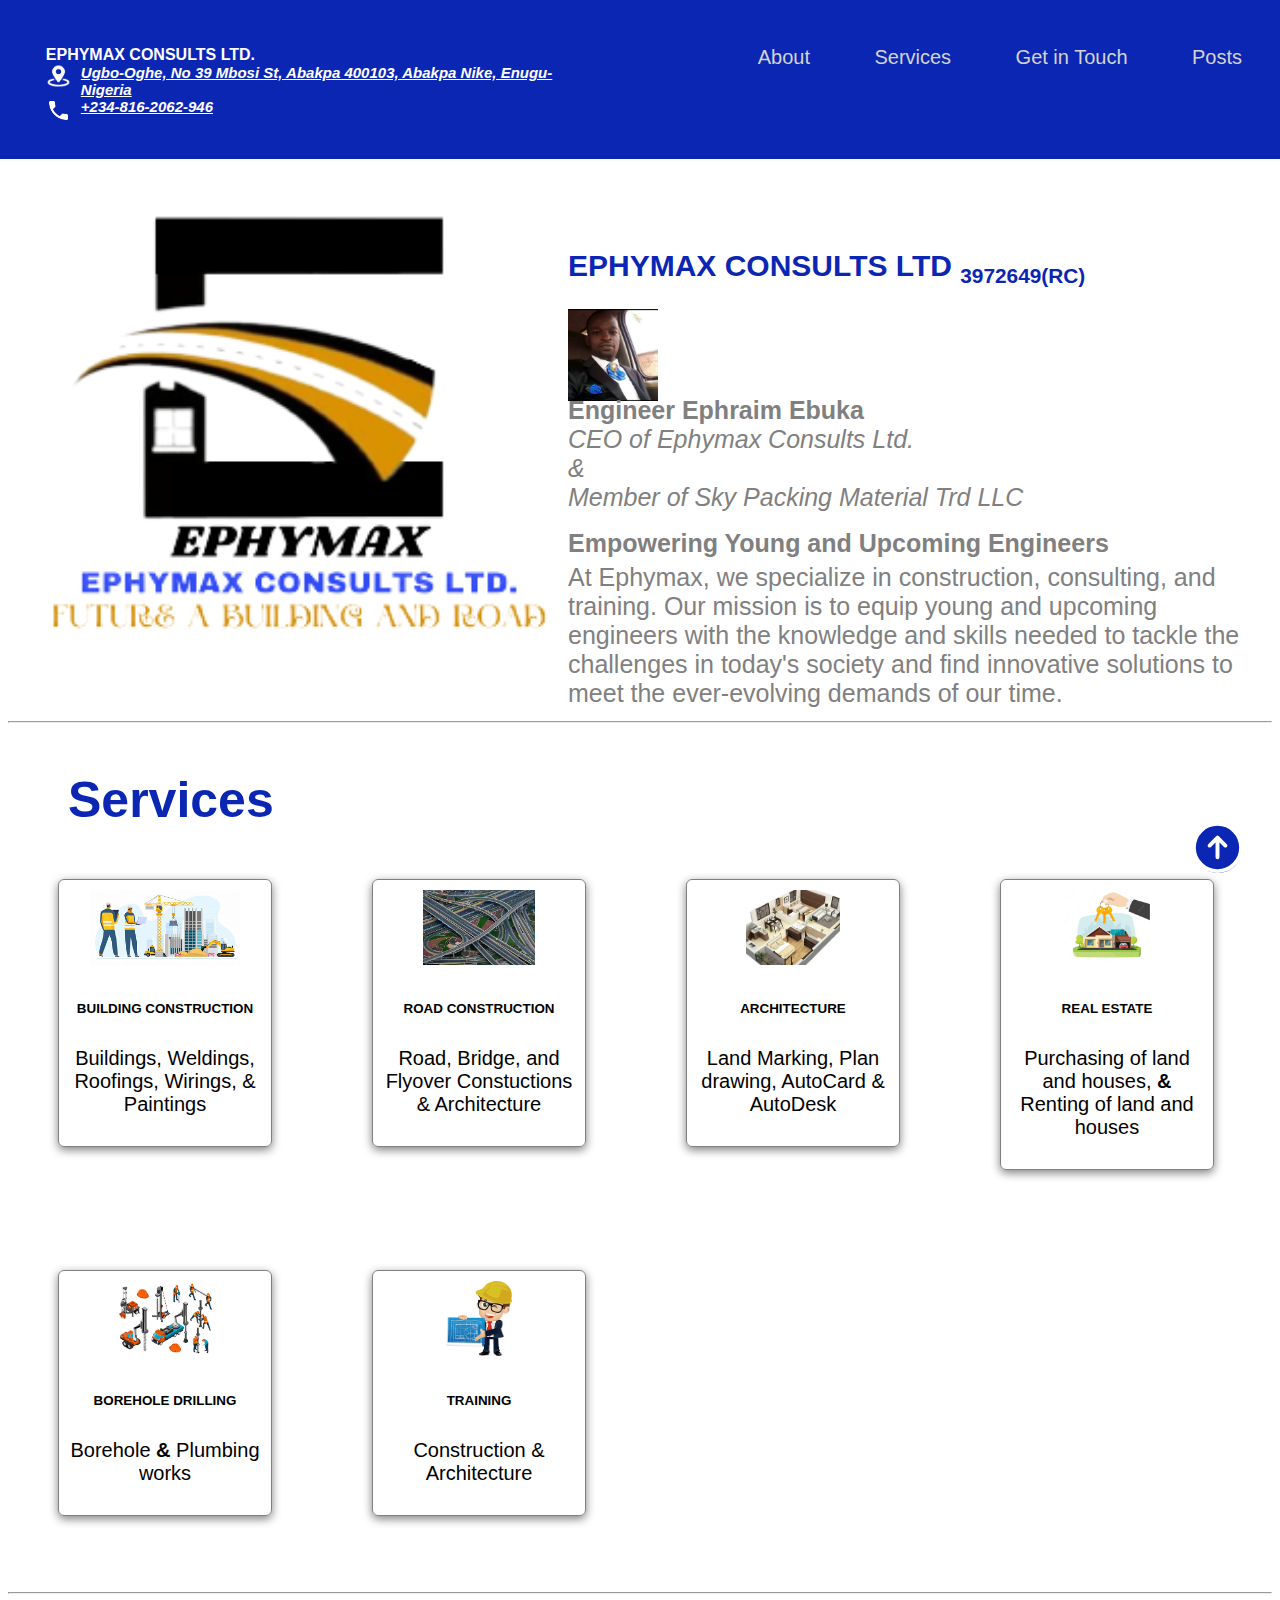
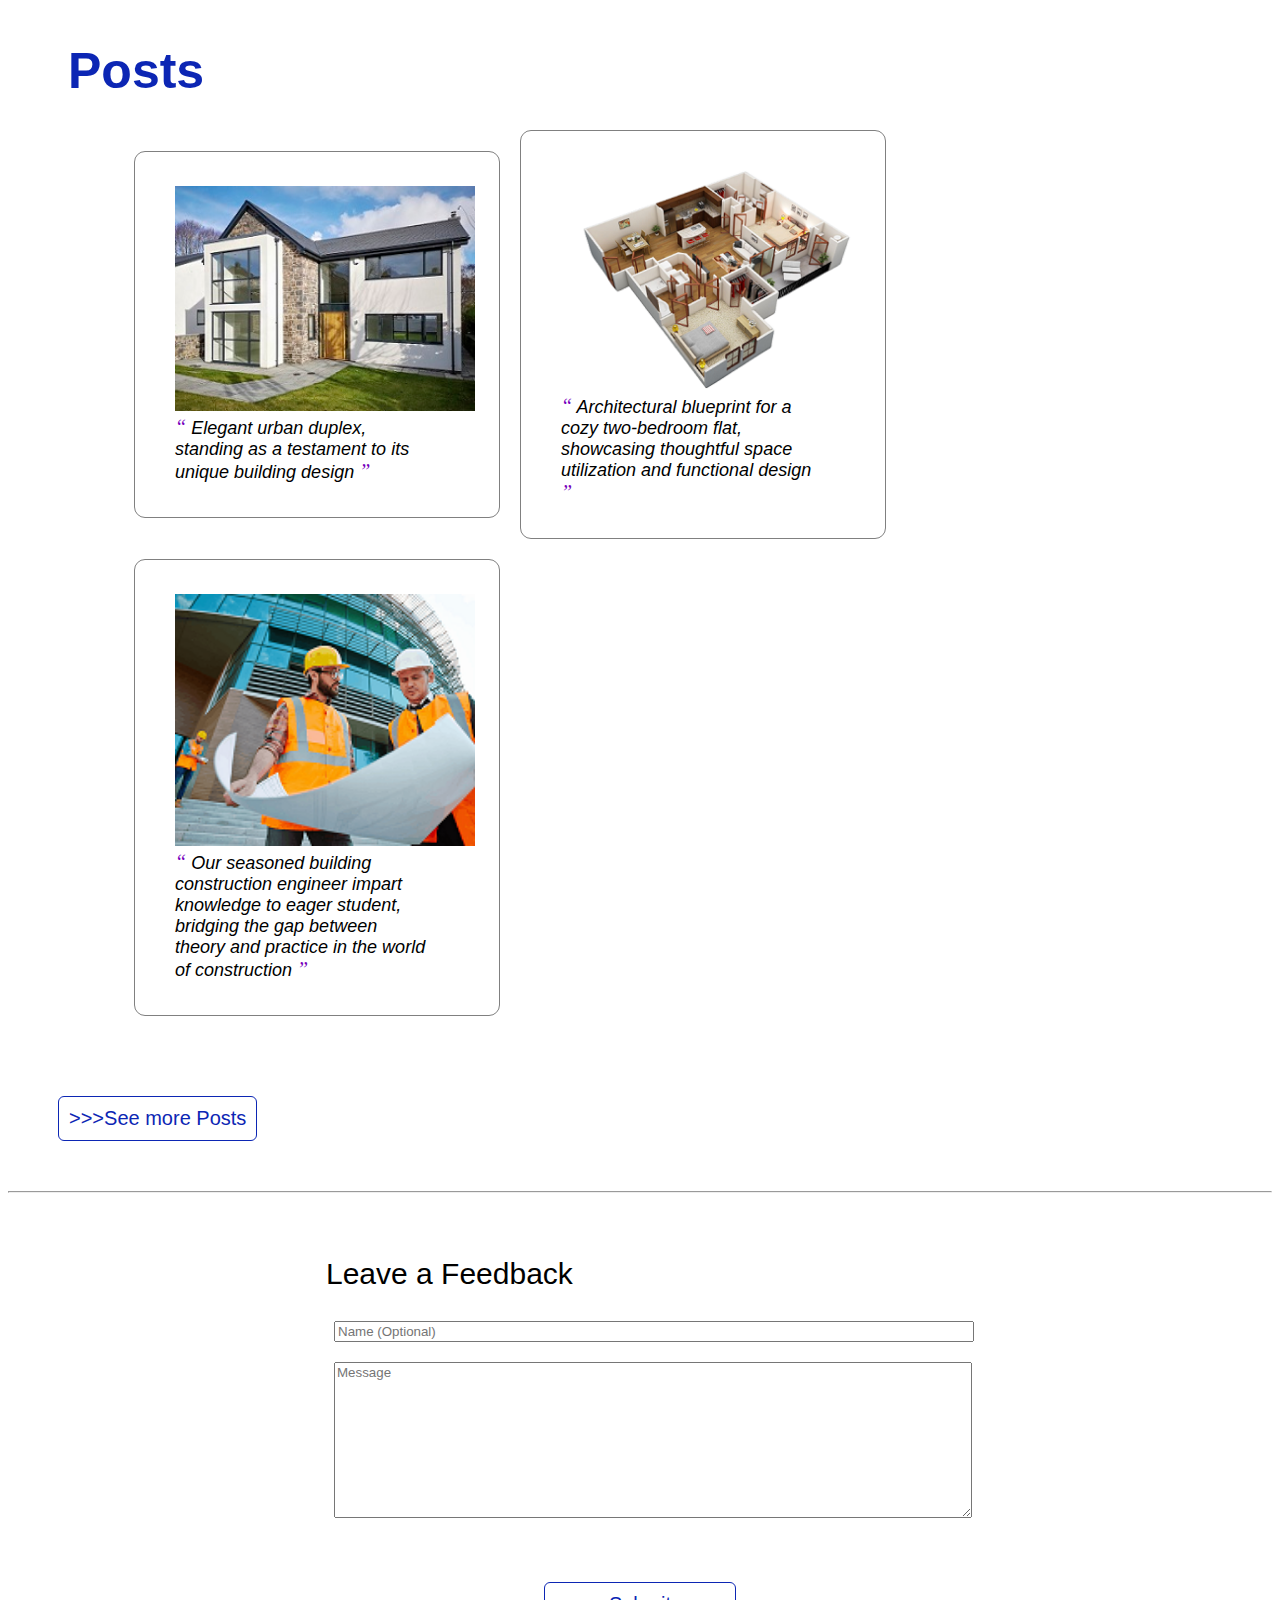
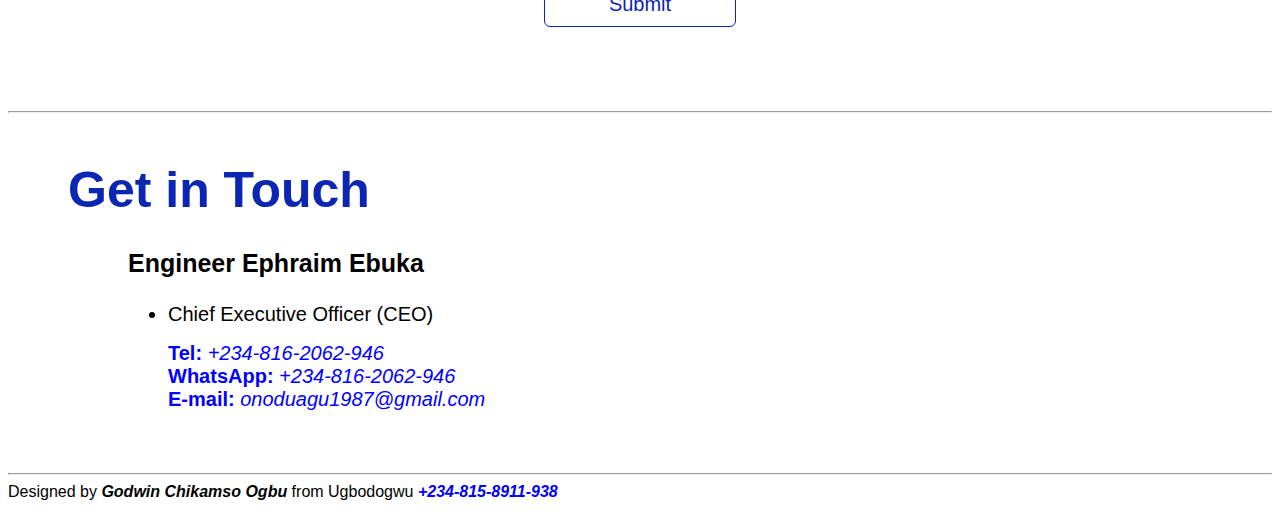
<file: index.html>
<!DOCTYPE html>
<html>
  <head>
    <title>Ephymax Consults LTD.</title>
    <link rel="icon" href="html_finalprojimages/Logo.png" type="image/png">
    <link rel="stylesheet" href="./style.css"/>
    <script src="./script.js"></script>
  </head>
  <body>
    <!-- Navigation Bar -->
    <nav>
      <div id="home">
        <div class="profile_name">
          <a href="/Ephymax" style="text-decoration: none; color: white;">EPHYMAX CONSULTS LTD.</a>
         <div style="clear:both;"></div>
        <div class="contact_info">
          <a href="https://g.co/kgs/WKRuFh" target="_blank" style="display: inline;">
            <img src="html_finalprojimages/location.png" alt="Go to Map"/>
            </a>
          <a href="https://g.co/kgs/WKRuFh" target="_blank">Ugbo-Oghe, No 39 Mbosi St, Abakpa 400103, Abakpa Nike, Enugu-Nigeria</a>
          <div style="clear:both;"></div>
          <div class="contact_info">
            <a href="tel:+2348162062946" target="_blank" style="display: inline;">
              <img src="html_finalprojimages/phone.png" alt="Place a phone call"/>
            </a>
          <a href="tel:+2348162062946" target="_blank">+234-816-2062-946</a>
        </div>
        
        </div>
        </div>
        <div class="topdiv">
          <a class="topmenu" href="#about-me">About</a>
          <a class="topmenu" href="#skills">Services</a>
          <a class="topmenu" href="#projects">Get in Touch</a>
          <a class="topmenu" href="#recommendations">Posts</a>
          <!-- Add the links for Skills, Projects and Recommendation here -->

        </div>
      </div>    
    </nav>

    <!-- About Me -->
    <section id="about-me" class="container">
      <div>
        <img src="html_finalprojimages/Logo.png" class="profile_image"/>
      </div>

      <div>
          <h1>
            EPHYMAX CONSULTS LTD&nbsp;<sub><small>3972649(RC)</small></sub>
          </h1>
          <img src="html_finalprojimages/Profile.jpg" width="90px" style="display: inline-block;"/>
          <p>
            <br/><strong>Engineer Ephraim Ebuka</strong><br/>
            <em>CEO of Ephymax Consults Ltd. <br/>
              &amp;
            </em><br/>
            <em>Member of Sky Packing Material Trd LLC</em><br/><br/>
            <p>
              <strong>Empowering Young and Upcoming Engineers</strong>
            </p><br/>
            <p>
              At Ephymax, we specialize in construction, consulting, and  training. Our mission is to equip young and upcoming engineers with the knowledge and skills needed to tackle the challenges in today's society and find innovative solutions to meet the ever-evolving demands of our time.
            </p>
          </p>
      </div>
    </section>
    <br />
    <hr />
              
    <!-- Skills -->
    <section id="skills">
      <h2>Services</h2>
      <div style="clear:both;"></div>

      <div class="all_skills">
        <a href="other_pages/building.html"><div class="skill">
          <img src="html_finalprojimages/construction.png"/>
          <h6>BUILDING CONSTRUCTION</h6>
          <p>Buildings, Weldings, Roofings, Wirings, &amp; Paintings</p>
        </div></a>  

        <a href="other_pages/road.html"><div class="skill">
          <img src="html_finalprojimages/road.jpg"/>
          <h6>ROAD CONSTRUCTION</h6>
          <p>Road, Bridge, and Flyover Constuctions &amp; Architecture</p>
      </div></a>

      <a href="other_pages/architecture.html"><div class="skill">
        <img src="html_finalprojimages/plan2.png"/>
        <h6>ARCHITECTURE</h6>
        <p>Land Marking, Plan drawing, AutoCard &amp; AutoDesk</p>
      </div></a>
      
      <a href="other_pages/estate.html"><div class="skill">
        <img src="html_finalprojimages/estate.jpg"/>
        <h6>REAL ESTATE</h6>
        <p>Purchasing of land and houses, <strong>&amp;</strong> Renting of land and houses</p>
    </div></a>

    <a href="other_pages/borehole.html"><div class="skill">
      <img src="html_finalprojimages/borehole.jpg"/>
      <h6>BOREHOLE DRILLING</h6>
      <p>Borehole <strong>&amp;</strong> Plumbing works</p>
  </div></a>

      <a href="other_pages/training.html"><div class="skill">
        <img src="html_finalprojimages/teaching2.png"/>
        <h6>TRAINING</h6>
        <p>Construction &amp; Architecture</p>
    </div></a>
        
        <!-- Add more skills here -->


      </div>
    </section>
    <br />
    <hr class="lihgt"/>     
    
    </section>
    <div style="clear:both;"></div>

    <!-- Recommendations -->
    <section>
    <div id="recommendations">
      <h2>Posts</h2>
      <div style="clear:both;"></div>
      <div class="all_recommendations" id="all_recommendations">
        <div class="recommendation">
          <figure>
            <img src="html_finalprojimages/completed.jpg" width="300px"/>
            <figcaption>
              <span>&#8220;</span>
              Elegant urban duplex, standing as a testament to its unique building design
              <span>&#8221;</span>
            </figcaption>
          </figure>
        </div>
        <div class="recommendation">
          <figure>
            <img src="html_finalprojimages/plan1.png" width="300px"/>
            <figcaption>
              <span>&#8220;</span>
              Architectural blueprint for a cozy two-bedroom flat, showcasing thoughtful space utilization and functional design
              <span>&#8221;</span>
            </figcaption>
          </figure>
        </div>
        <div class="recommendation">
          <figure>
            <img src="html_finalprojimages/teaching.png" width="300px"/>
            <figcaption>
              <span>&#8220;</span>
              Our seasoned building construction engineer impart knowledge to eager student, bridging the gap between theory and practice in the world of construction
              <span>&#8221;</span>
            </figcaption>
          </figure>
        </div>
      </div>
    </div>
    <div>
      <a href="other_pages/posts.html" style="text-decoration: none;">
        <button style="width: auto;">&gt;&gt;&gt;See more Posts</button>
      </a>
    </div>
    <hr/>
    </section>

    <!-- Recommendation Form -->
    <section id="contact">
      <div class="flex_center">
        <fieldset>
          <legend class="introduction">Leave a Feedback</legend>          
          <input type="text" placeholder="Name (Optional)"> <br/>
          <textarea id="new_recommendation" cols="500" rows="10" placeholder="Message"></textarea>
          <div class="flex_center">
            <button id="recommend_btn" onclick="addRecommendation()">Submit</button>
          </div>
        </fieldset>
      </div>
    </section>

    <div class="iconbutton">
      <a href="#home">
        <svg xmlns="http://www.w3.org/2000/svg" fill="none" viewBox="0 0 24 24" stroke-width="1.5" stroke="white" width="63px">
          <path stroke-linecap="round" stroke-linejoin="round" d="M15 11.25l-3-3m0 0l-3 3m3-3v7.5M21 12a9 9 0 11-18 0 9 9 0 0118 0z" />
        </svg>
        <!--Add the code here for the logo to appear and the icon to be actionable-->
      </a>
    </div>

    <div class="popup" id="popup" class="flex_center">
      <img src="html_finalprojimages/checkmark--outline.svg"/>
      <h3>Thanks for leaving a Feedback!<!-- Add appropriate text here--></h3>
      <a href="https://wa.me/2348162062946" style="text-decoration: none;" target="_blank">
        <button onclick="showPopup(false)">Ok</button>
      </a>
    </div>
    <!-- Projects -->
    <section class="projects" id="projects">
      <hr/>
      <h2>
        Get in Touch
      </h2>
      <div style="clear:both;"></div>
        <div id="projects-container" class="projects-container">
          <div class="project-card">
            <h3>Engineer Ephraim Ebuka</h3>
            <ul>
              <li>Chief Executive Officer (CEO)</li>
            </ul>
            <ul id="tel">
              <a href="tel:+2348162062946" class="tel" target="_blank"><li><strong>Tel:</strong> <i>+234-816-2062-946</i></li></a>
              <a href="https://wa.me/2348162062946" class="tel" target="_blank"><li><strong>WhatsApp:</strong> <i>+234-816-2062-946</i></li></a>
              <a href="https://onoduagu1987@gmail.com" class="tel" target="_blank"><li><strong>E-mail:</strong> <i>onoduagu1987@gmail.com</i></li></a>
              
            </ul>
          </div>          
    </div>
    <br />
    <hr class="light"/>
  </body>

  <footer>
    Designed by <em><strong>Godwin Chikamso Ogbu</strong></em> from Ugbodogwu <a href="tel:+2348158911938" class="telme"><strong><i>+234-815-8911-938</i></strong></a>
  </footer>
</html>
</file>
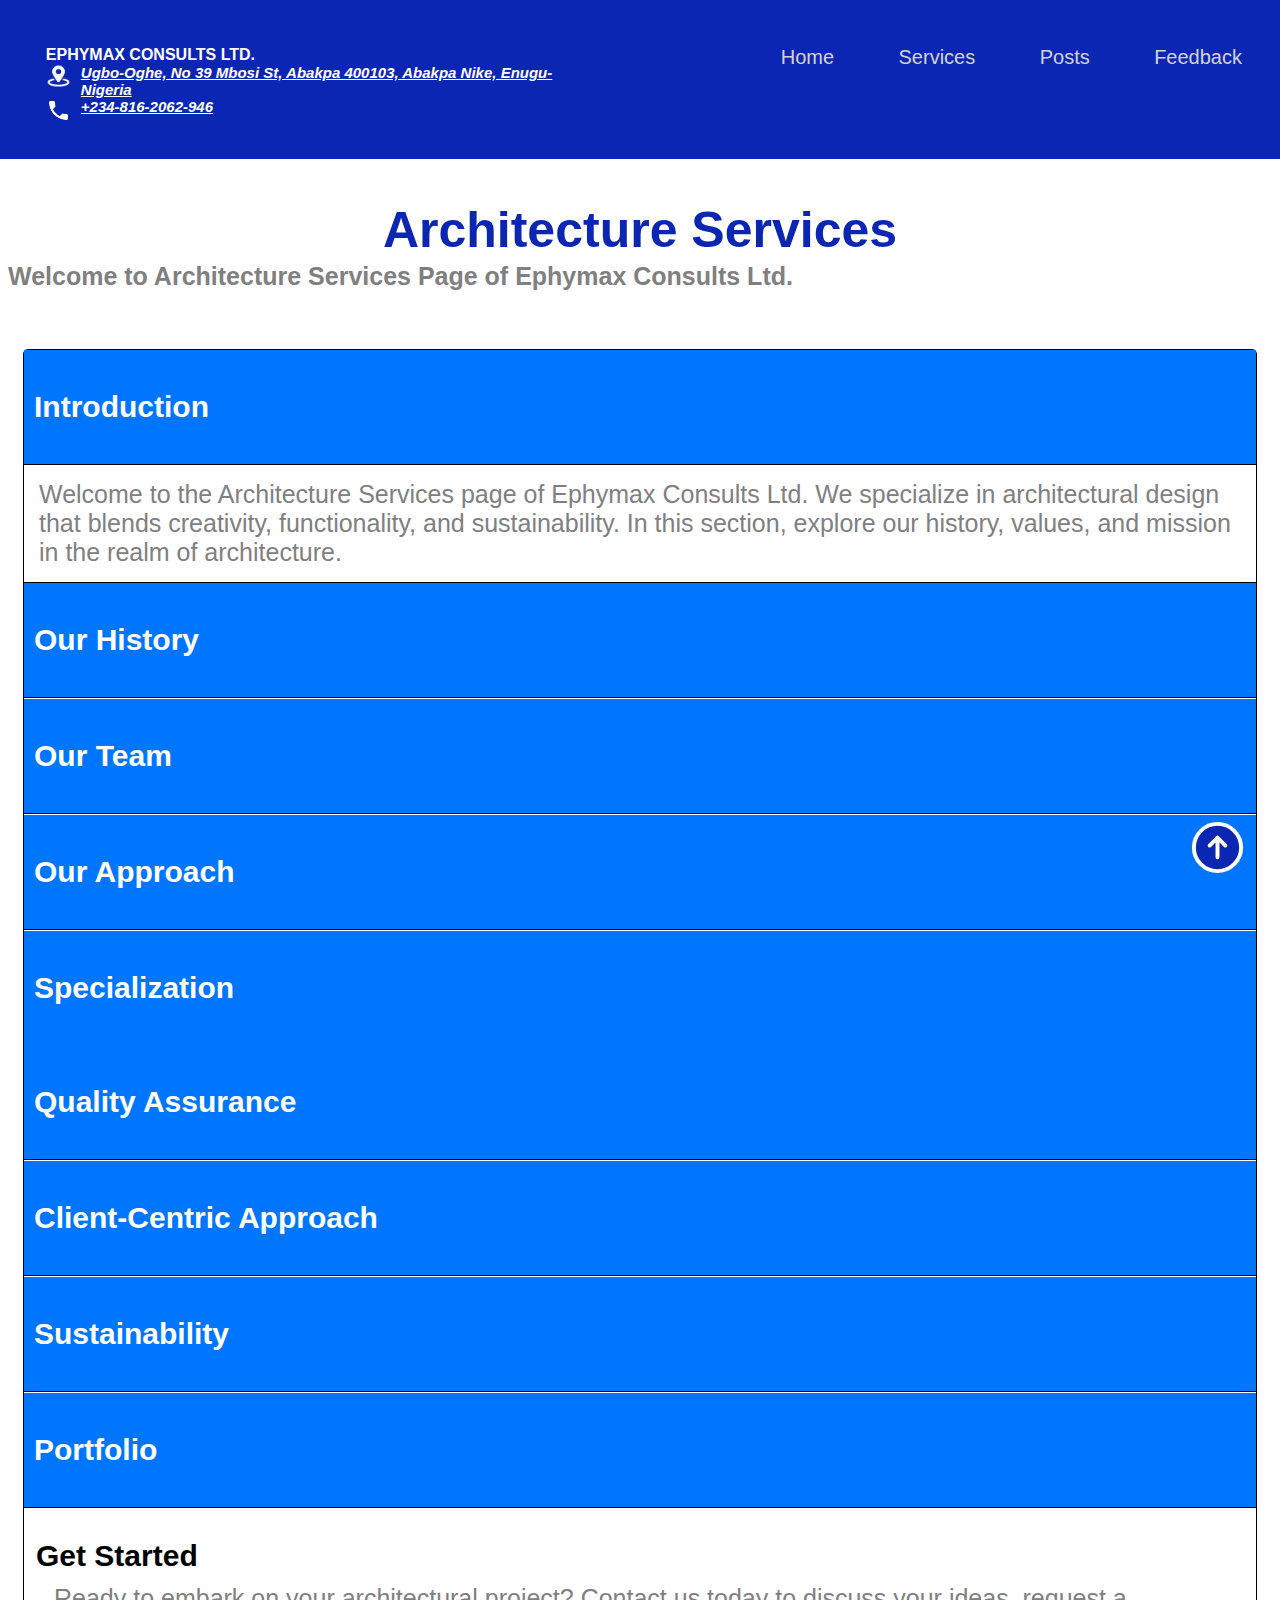
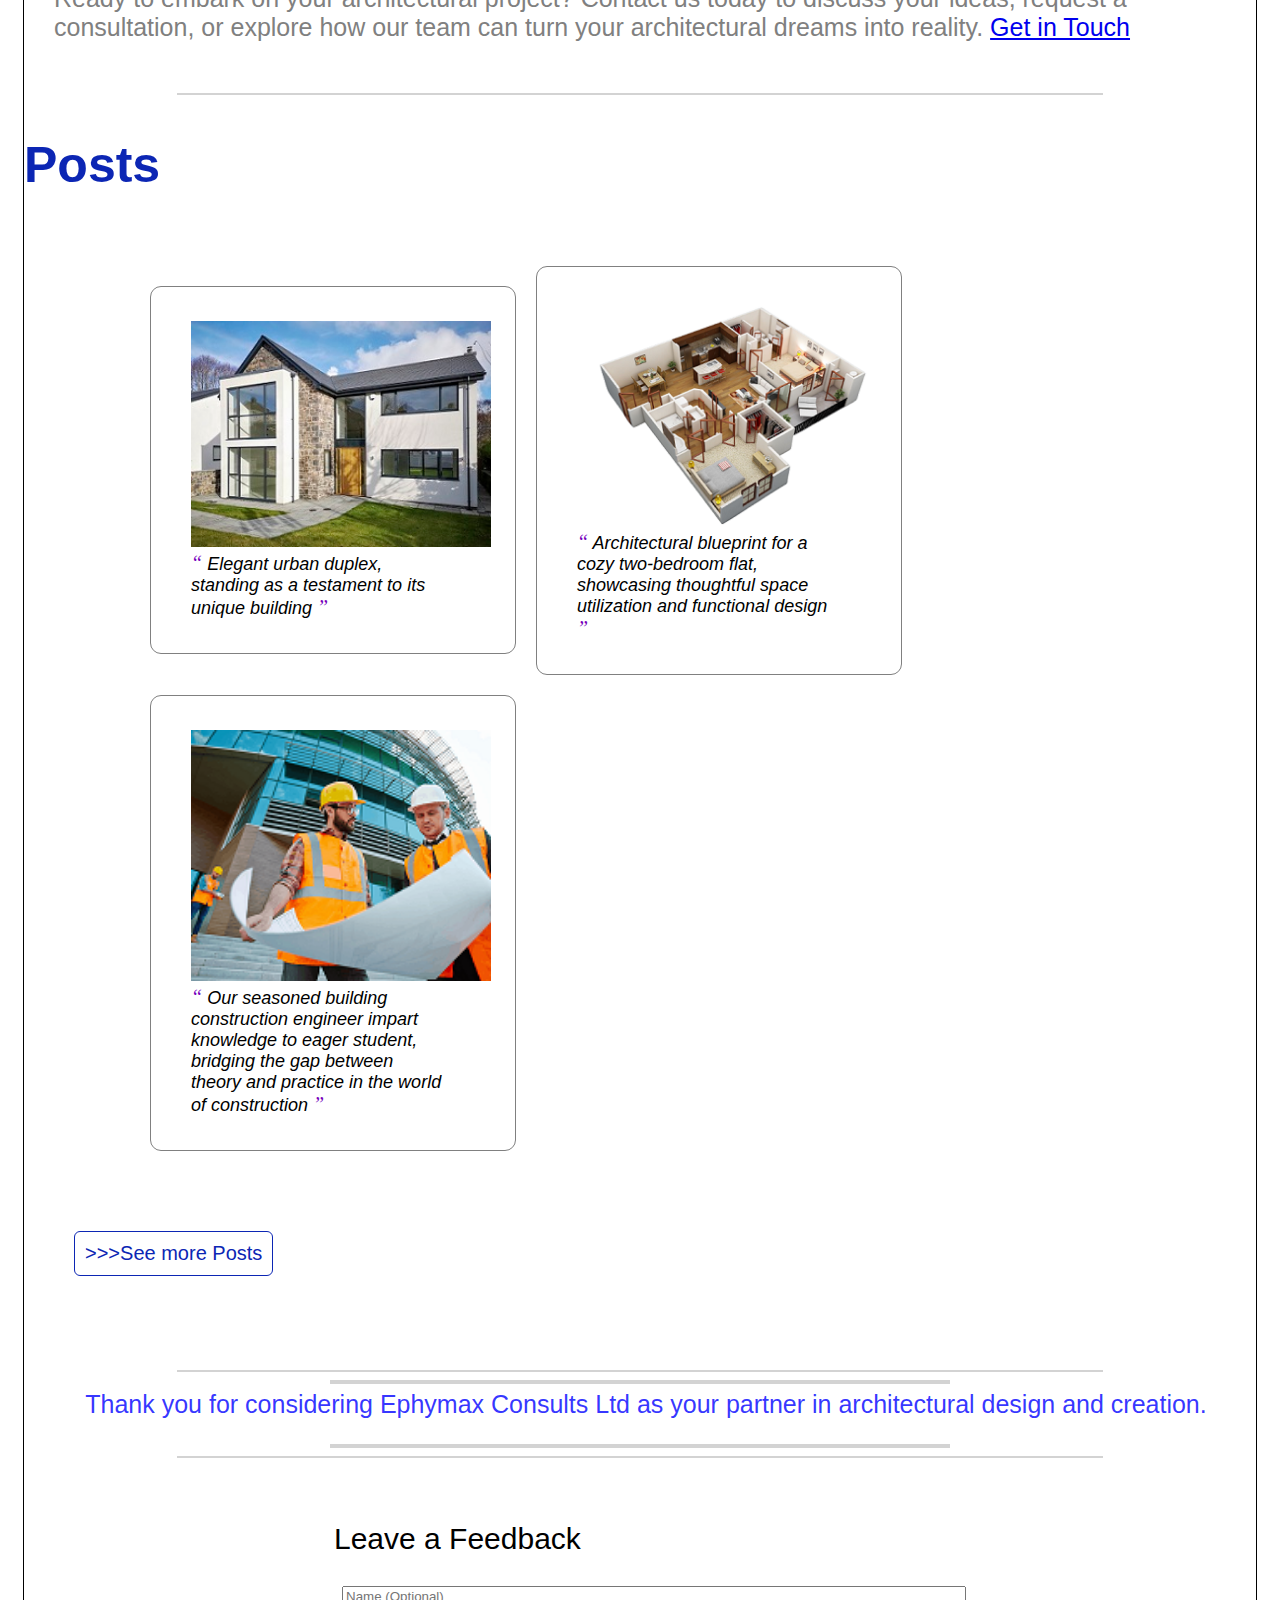
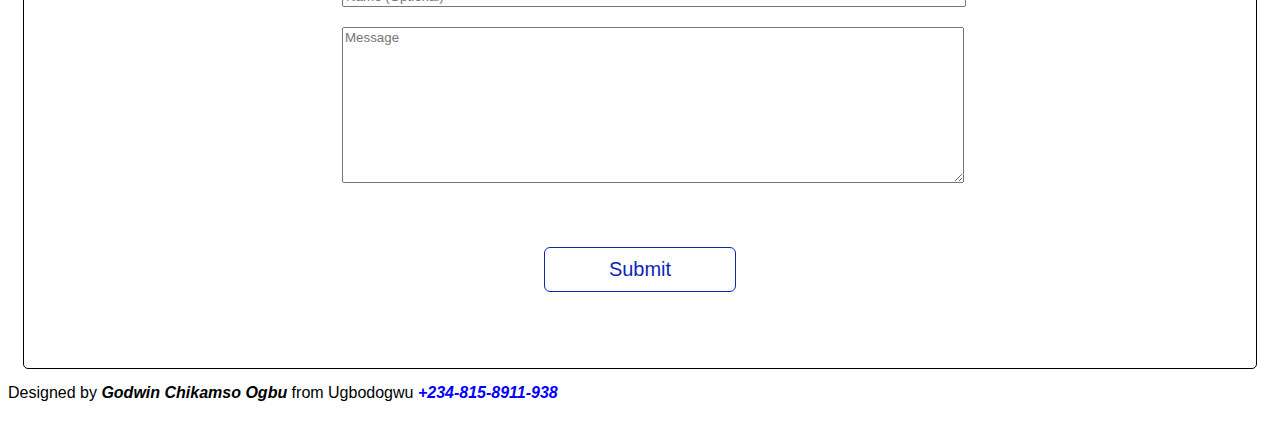
<file: other_pages/architecture.html>
<!DOCTYPE html>
<html>
  <head>
    <title>Ephymax Consults LTD.</title>
    <link rel="icon" href="html_finalprojimages/Logo.png" type="image/png">
    <link rel="stylesheet" href="./styleothers.css"/>
    <script src="./scriptothers.js"></script>
  </head>
  <body>
    <!-- Navigation Bar -->
    <nav>
      <div id="home">
        <div class="profile_name">
          <a href="/Ephymax" style="text-decoration: none; color: white;">EPHYMAX CONSULTS LTD.</a>
         <div style="clear:both;"></div>
        <div class="contact_info">
          <a href="https://g.co/kgs/WKRuFh" target="_blank" style="display: inline;">
            <img src="html_finalprojimages/location.png" alt="Go to Map"/>
            </a>
          <a href="https://g.co/kgs/WKRuFh" target="_blank">Ugbo-Oghe, No 39 Mbosi St, Abakpa 400103, Abakpa Nike, Enugu-Nigeria</a>
          <div style="clear:both;"></div>
          <div class="contact_info">
            <a href="tel:+2348162062946" target="_blank" style="display: inline;">
              <img src="html_finalprojimages/phone.png" alt="Place a phone call"/>
            </a>
          <a href="tel:+2348162062946" target="_blank">+234-816-2062-946</a>
        </div>
        
        </div>
        </div>
        <div class="topdiv">
          <a class="topmenu" href="/Ephymax">Home</a>
          <a class="topmenu" href="/Ephymax#skills">Services</a>
          <a class="topmenu" href="#recommendations">Posts</a>
          <a class="topmenu" href="#contact">Feedback</a>
          
          <!-- Add the links for Skills, Projects and Recommendation here -->

        </div>
      </div>    
    </nav>

    
    <section id="main">
      <h2 class="heading">Architecture Services</h2>

      <div>
        <p class="subhead">
          Welcome to Architecture Services Page of Ephymax Consults Ltd.
        </p><br/>

        <div class="cont">
          <div class="accordion">
          <input type="radio" name="accordion" id="accordion1" checked/>
          <label for="accordion1">
          <h3>Introduction</h3></label>
          <div class="accordion-content">
            Welcome to the Architecture Services page of Ephymax Consults Ltd. We specialize in architectural design that blends creativity, functionality, and sustainability. In this section, explore our history, values, and mission in the realm of architecture.
          </div>
          </div>

          <div class="accordion">
            <input type="radio" name="accordion" id="accordion2"/>
            <label for="accordion2">
            <h3>Our History</h3></label>
            <div class="accordion-content">
              Ephymax Consults Ltd has a rich history in the field of architecture, spanning <strong>5 years</strong>. Our journey from modest beginnings to becoming a respected architectural firm reflects our dedication to innovative and timeless design.
            </div>
          </div>

          <div class="accordion">
            <input type="radio" name="accordion" id="accordion3"/>
            <label for="accordion3"><h3>Our Team</h3></label>
            <div class="accordion-content">
              Behind every exceptional architectural design stands a dedicated team of professionals. At Ephymax Consults Ltd, we've assembled a diverse team of architects, designers, and experts who share a passion for creating spaces that inspire. Collaboration, expertise, and innovation define our team.
            </div>
          </div>

          <div class="accordion">
            <input type="radio" name="accordion" id="accordion4"/>
            <label for="accordion4"><h3>Our Approach</h3></label>
            <div class="accordion-content">
              At Ephymax Consults Ltd, we approach architecture as an art form. We blend creativity, functionality, and sustainability to craft unique, purposeful designs that reflect your vision and objectives.
            </div>
          </div>

          <div class="accordion">
            <input type="radio" name="accordion" id="accordion5"/>
            <label for="accordion5"><h3>Specialization</h3></label>
            <div class="accordion-content">
              Our primary specialization is in architectural design. Whether you're envisioning a contemporary home, a commercial office space, or a sustainable urban development, our team is dedicated to bringing your architectural vision to life.
            </div>
                  
          <div class="accordion">
            <input type="radio" name="accordion" id="accordion6"/>
            <label for="accordion6"><h3>Quality Assurance</h3></label>
            <div class="accordion-content">
              Quality is non-negotiable in our architectural designs. We adhere to the highest industry standards, using innovative materials and sustainable practices to ensure efficiency, durability, and aesthetic appeal in every project.
            </div>
          </div>
                    
          <div class="accordion">
            <input type="radio" name="accordion" id="accordion7"/>
            <label for="accordion7"><h3>Client-Centric Approach</h3></label>
            <div class="accordion-content">
              Your vision matters. We work closely with you throughout the design process, from the initial concept to the final blueprint. Your input and feedback are invaluable, ensuring that your vision is the driving force behind every design decision.
            </div>
          </div>

          <div class="accordion">
            <input type="radio" name="accordion" id="accordion8"/>
            <label for="accordion8"><h3>Sustainability</h3></label>
            <div class="accordion-content">
              We're committed to sustainable architecture, integrating eco-friendly solutions to reduce environmental impact while enhancing energy efficiency and overall sustainability in every project.
            </div>
          </div>

          <div class="accordion">
            <input type="radio" name="accordion" id="accordion9"/>
            <label for="accordion9"><h3>Portfolio</h3></label>
            <div class="accordion-content">
              Explore our extensive portfolio to witness the diversity of architectural projects we've successfully completed. From modern residences to innovative commercial spaces, our portfolio reflects our unwavering commitment to excellence in architectural design.
            </div>
          </div>
          
          
        <h3 style="margin-left: 12px;">Get Started</h3><BR/>
        <p style="margin-left: 30px;">
          Ready to embark on your architectural project? Contact us today to discuss your ideas, request a consultation, or explore how our team can turn your architectural dreams into reality. <a href="/Ephymax#projects" class="contact">Get in Touch</a>
        </p>
 
        
                
        <!-- Add more skills here -->



    <br />
    <hr class="lihgt"/>
   
    <div style="clear:both;"></div>
   
      

    <!-- Recommendations -->
    <section>
    <div id="recommendations">
      <h2>Posts</h2>
      <div style="clear:both;"></div>
      <div class="all_recommendations" id="all_recommendations">
        <div class="recommendation">
          <figure>
            <img src="html_finalprojimages/completed.jpg" width="300px"/>
            <figcaption>
              <span>&#8220;</span>
              Elegant urban duplex, standing as a testament to its unique building
              <span>&#8221;</span>
            </figcaption>
          </figure>
        </div>
        <div class="recommendation">
          <figure>
            <img src="html_finalprojimages/plan1.png" width="300px"/>
            <figcaption>
              <span>&#8220;</span>
              Architectural blueprint for a cozy two-bedroom flat, showcasing thoughtful space utilization and functional design
              <span>&#8221;</span>
            </figcaption>
          </figure>
        </div>
        <div class="recommendation">
          <figure>
            <img src="html_finalprojimages/teaching.png" width="300px"/>
            <figcaption>
              <span>&#8220;</span>
              Our seasoned building construction engineer impart knowledge to eager student, bridging the gap between theory and practice in the world of construction
              <span>&#8221;</span>
            </figcaption>
          </figure>
        </div>
      </div>
    </div>
    <div>
      <a href="posts.html" style="text-decoration: none;">
        <button style="width: auto;">&gt;&gt;&gt;See more Posts</button>
      </a>
    </div>
    </section>
    <br/><br/>
    <hr/>

    <hr class="line"/><br/><br/>
    <p style="color: rgba(0, 0, 255, 0.8); margin-left: 12px; text-align: center;">
      Thank you for considering Ephymax Consults Ltd as your partner in architectural design and creation.
    </p>
    <hr class="line"/>
    <hr/>

    <!-- Recommendation Form -->
    <section id="contact">
        <div class="flex_center">
          <fieldset>
            <legend class="introduction">Leave a Feedback</legend>          
            <input type="text" placeholder="Name (Optional)"> <br/>
            <textarea id="new_recommendation" cols="500" rows="10" placeholder="Message"></textarea>
            <div class="flex_center">
              <button id="recommend_btn" onclick="addRecommendation()">Submit</button>
            </div>
          </fieldset>
        </div>
      </section>
  
      <div class="iconbutton">
        <a href="#home">
          <svg xmlns="http://www.w3.org/2000/svg" fill="none" viewBox="0 0 24 24" stroke-width="1.5" stroke="white" width="63px">
            <path stroke-linecap="round" stroke-linejoin="round" d="M15 11.25l-3-3m0 0l-3 3m3-3v7.5M21 12a9 9 0 11-18 0 9 9 0 0118 0z" />
          </svg>
          <!--Add the code here for the logo to appear and the icon to be actionable-->
        </a>
      </div>
  
      <div class="popup" id="popup" class="flex_center">
        <img src="html_finalprojimages/checkmark--outline.svg"/>
        <h3>Thanks for leaving a Feedback!<!-- Add appropriate text here--></h3>
        <a href="https://wa.me/2348162062946" style="text-decoration: none;" target="_blank">
          <button onclick="showPopup(false)">Place Order</button>
        </a>
      </div>
      </div>
      </div></section>
  </body>

  <footer>
    Designed by <em><strong>Godwin Chikamso Ogbu</strong></em> from Ugbodogwu <a href="tel:+2348158911938" class="telme"><strong><i>+234-815-8911-938</i></strong></a>
  </footer>
</html>
</file>
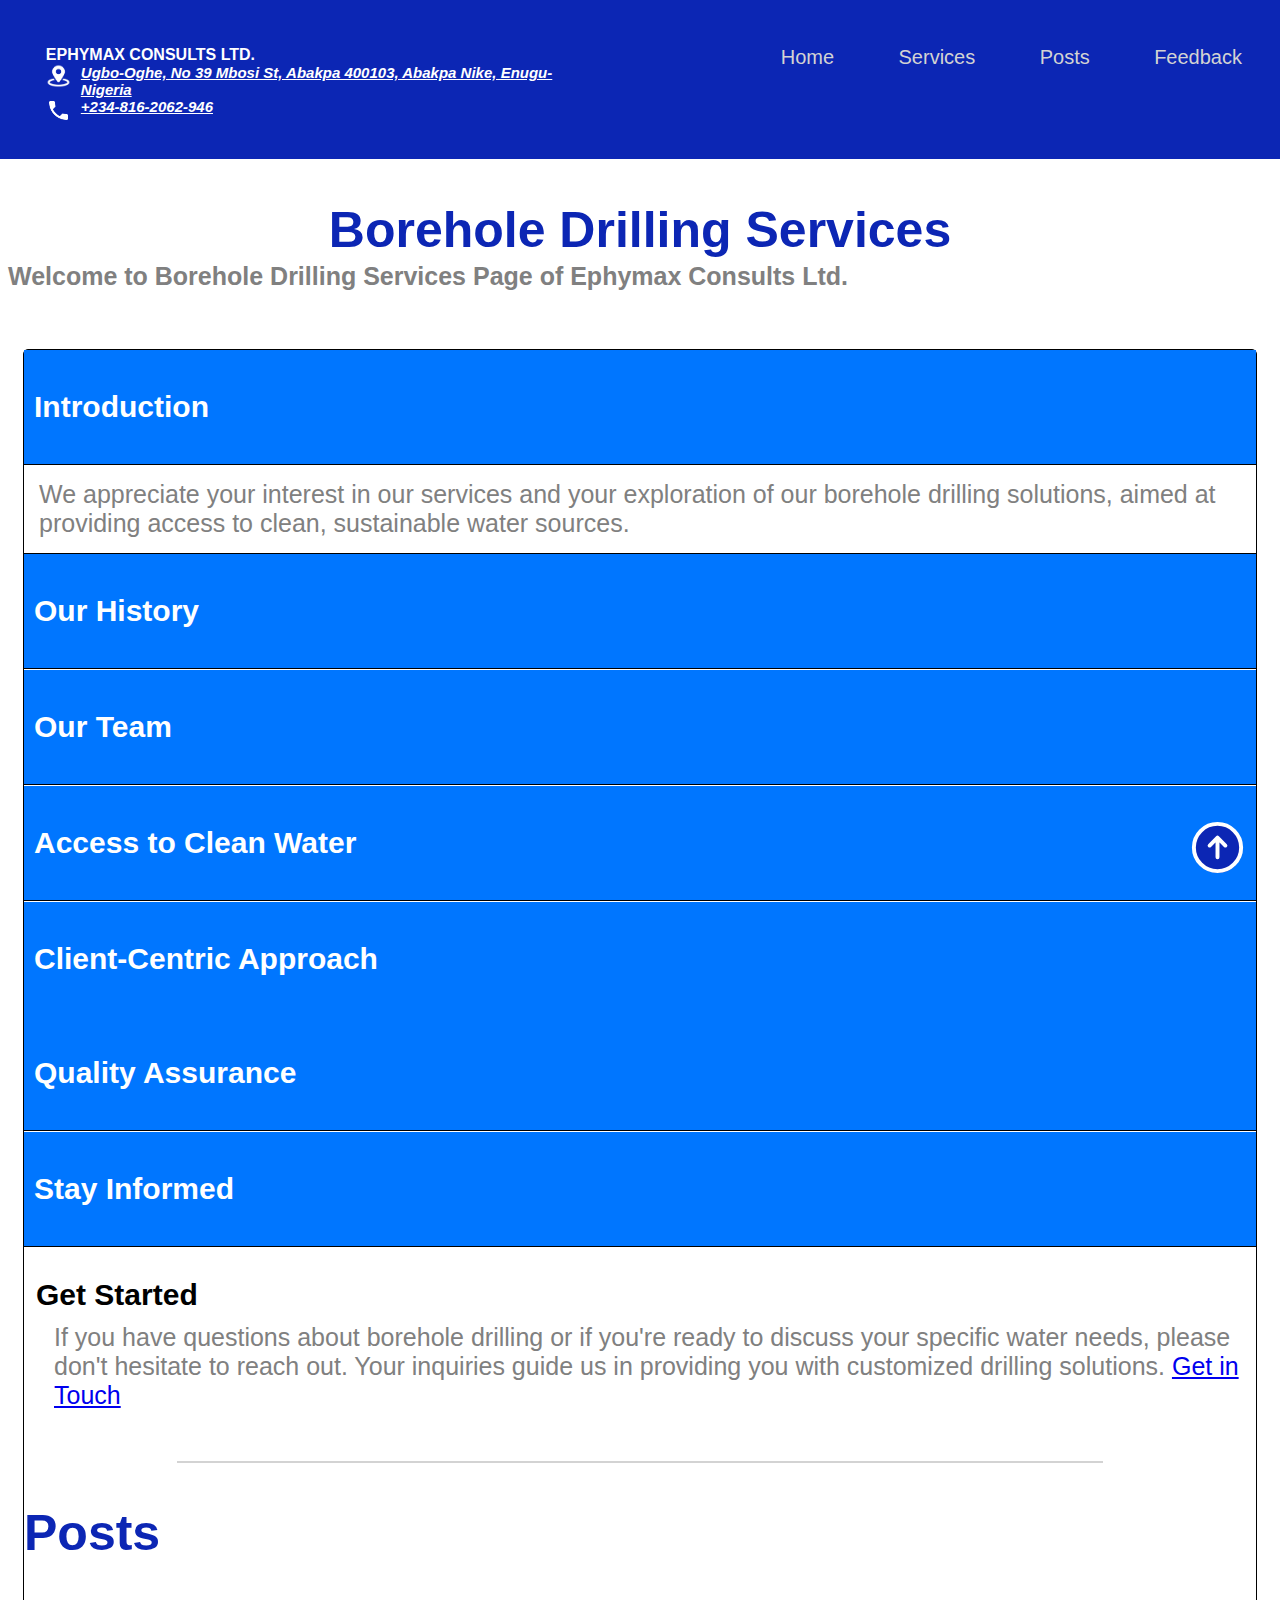
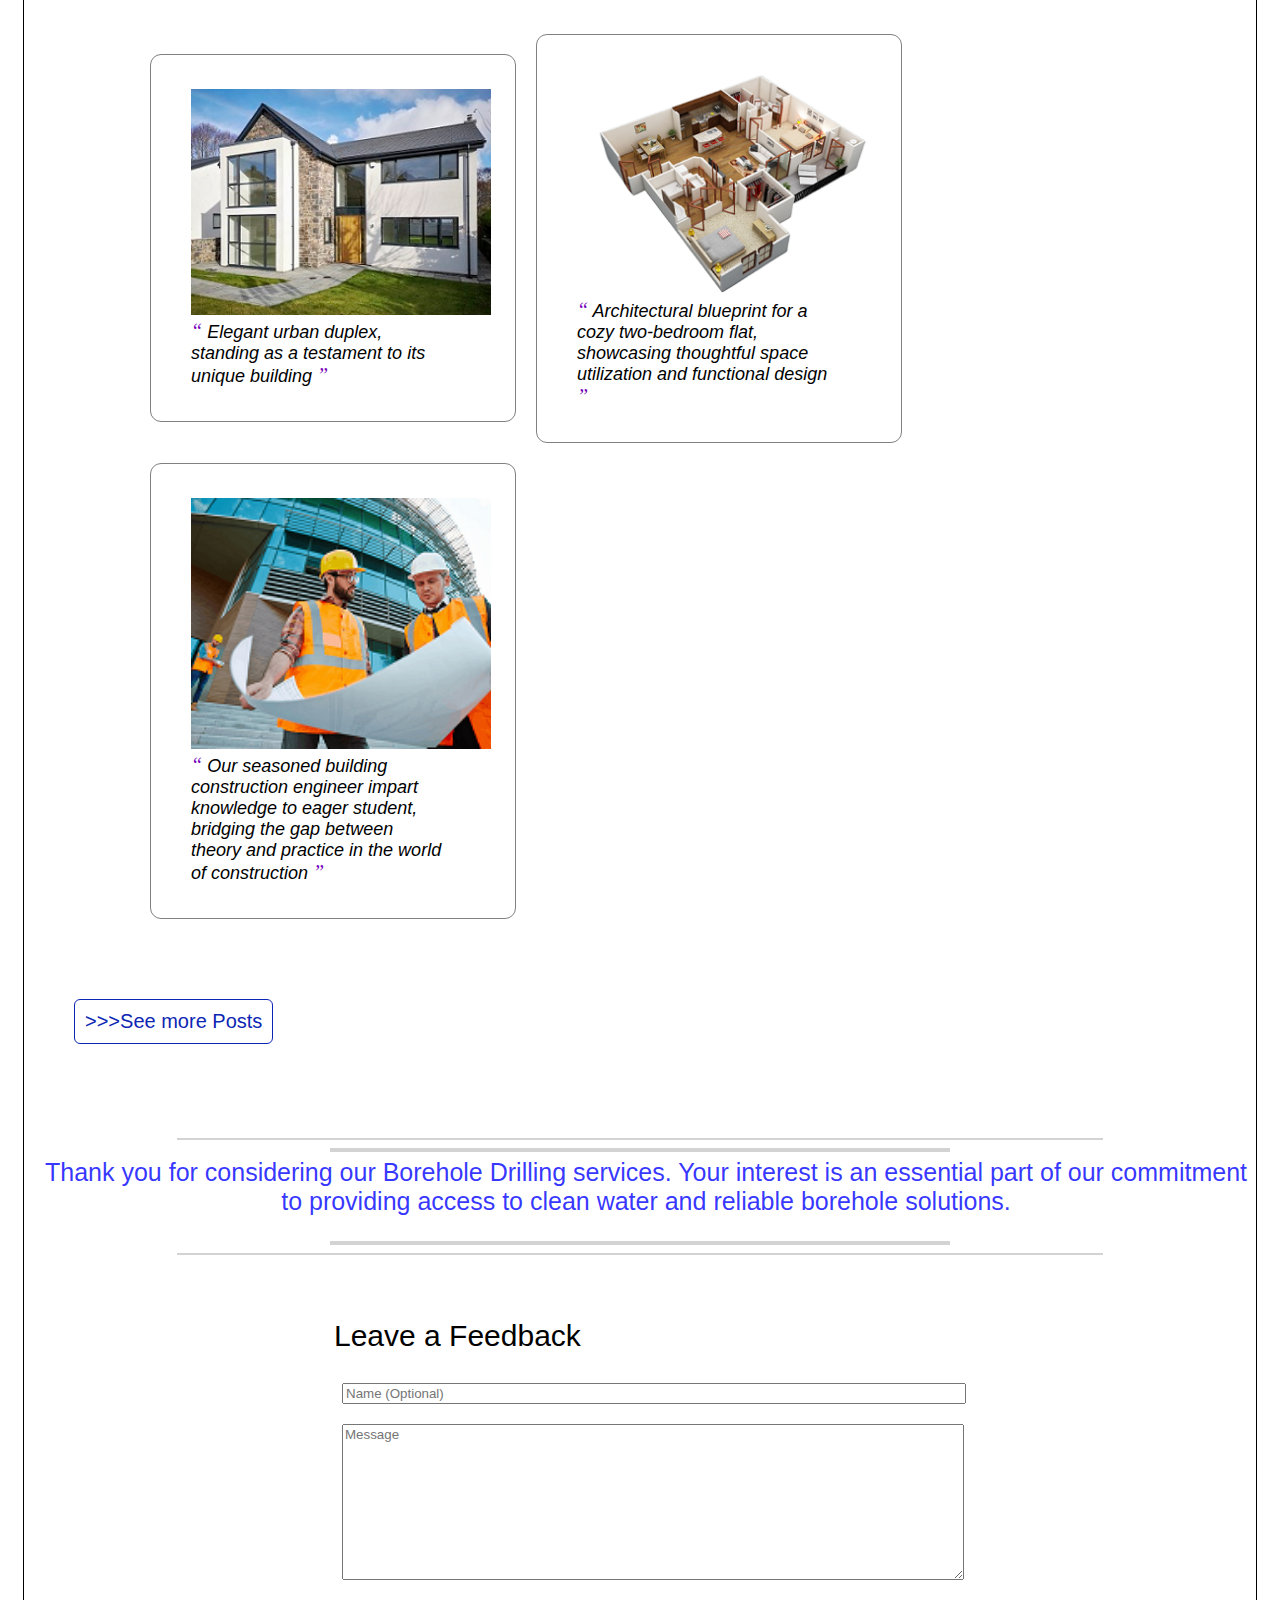
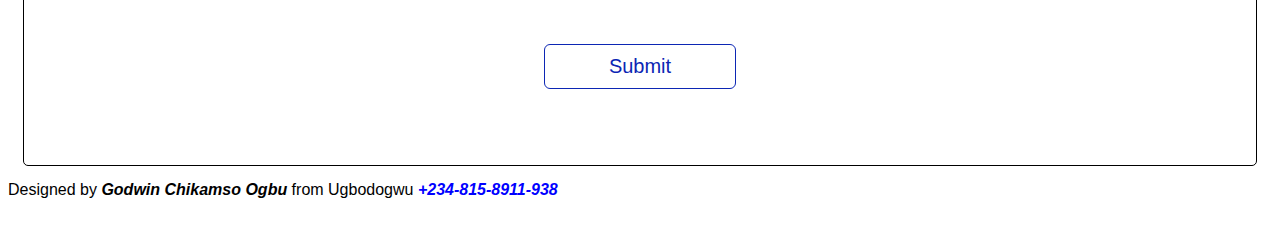
<file: other_pages/borehole.html>
<!DOCTYPE html>
<html>
  <head>
    <title>Ephymax Consults LTD.</title>
    <link rel="icon" href="html_finalprojimages/Logo.png" type="image/png">
    <link rel="stylesheet" href="./styleothers.css"/>
    <script src="./scriptothers.js"></script>
  </head>
  <body>
    <!-- Navigation Bar -->
    <nav>
      <div id="home">
        <div class="profile_name">
          <a href="/Ephymax" style="text-decoration: none; color: white;">EPHYMAX CONSULTS LTD.</a>
         <div style="clear:both;"></div>
        <div class="contact_info">
          <a href="https://g.co/kgs/WKRuFh" target="_blank" style="display: inline;">
            <img src="html_finalprojimages/location.png" alt="Go to Map"/>
            </a>
          <a href="https://g.co/kgs/WKRuFh" target="_blank">Ugbo-Oghe, No 39 Mbosi St, Abakpa 400103, Abakpa Nike, Enugu-Nigeria</a>
          <div style="clear:both;"></div>
          <div class="contact_info">
            <a href="tel:+2348162062946" target="_blank" style="display: inline;">
              <img src="html_finalprojimages/phone.png" alt="Place a phone call"/>
            </a>
          <a href="tel:+2348162062946" target="_blank">+234-816-2062-946</a>
        </div>
        
        </div>
        </div>
        <div class="topdiv">
          <a class="topmenu" href="/Ephymax">Home</a>
          <a class="topmenu" href="/Ephymax#skills">Services</a>
          <a class="topmenu" href="#recommendations">Posts</a>
          <a class="topmenu" href="#contact">Feedback</a>
          
          <!-- Add the links for Skills, Projects and Recommendation here -->

        </div>
      </div>    
    </nav>

    
    <section id="main">
      <h2 class="heading">Borehole Drilling Services</h2>

      <div>
        <p class="subhead">
          Welcome to Borehole Drilling Services Page of Ephymax Consults Ltd.<br/>
        </p><br/>

        <div class="cont">
          <div class="accordion">
          <input type="radio" name="accordion" id="accordion1" checked/>
          <label for="accordion1">
          <h3>Introduction</h3></label>
          <div class="accordion-content">
            We appreciate your interest in our services and your exploration of our borehole drilling solutions, aimed at providing access to clean, sustainable water sources.
          </div>
          </div>

          <div class="accordion">
            <input type="radio" name="accordion" id="accordion2"/>
            <label for="accordion2">
            <h3>Our History</h3></label>
            <div class="accordion-content">
              Ephymax Consults Ltd  has a history of providing reliable borehole drilling services, spanning <strong>5 years</strong>. We've evolved into a trusted name in the industry, dedicated to providing access to clean, sustainable water sources.
            </div>
          </div>

          <div class="accordion">
            <input type="radio" name="accordion" id="accordion3"/>
            <label for="accordion3"><h3>Our Team</h3></label>
            <div class="accordion-content">
              Behind every successful borehole drilling project stands a team of dedicated professionals. Our experts bring extensive knowledge and experience to ensure that each borehole we drill meets the highest standards of quality and safety.
            </div>
          </div>

          <div class="accordion">
            <input type="radio" name="accordion" id="accordion4"/>
            <label for="accordion4"><h3>Access to Clean Water</h3></label>
            <div class="accordion-content">
              Our borehole drilling services provide access to clean and sustainable water sources. We understand the vital importance of water in everyday life, and we're committed to making this essential resource accessible to you.
            </div>
          </div>

          <div class="accordion">
            <input type="radio" name="accordion" id="accordion5"/>
            <label for="accordion5"><h3>Client-Centric Approach</h3></label>
            <div class="accordion-content">
              Your water needs matter. We're here to assist you in finding the right borehole drilling solution that aligns with your requirements, whether it's for residential, commercial, or agricultural purposes.
            </div>
                  
          <div class="accordion">
            <input type="radio" name="accordion" id="accordion6"/>
            <label for="accordion6"><h3>Quality Assurance</h3></label>
            <div class="accordion-content">
              Quality is at the core of our borehole drilling projects. We adhere to the highest industry standards, using advanced drilling techniques and equipment to ensure that your borehole delivers a consistent water supply.
            </div>
          </div>
                    
          <div class="accordion">
            <input type="radio" name="accordion" id="accordion7"/>
            <label for="accordion7"><h3>Stay Informed</h3></label>
            <div class="accordion-content">
              We encourage you to stay informed about our borehole drilling services and insights by visiting our Borehole Drilling page regularly. We're dedicated to helping you make informed decisions about water source solutions.
            </div>
          </div>

        <h3 style="margin-left: 12px;">Get Started</h3><BR/>
        <p style="margin-left: 30px;">
          If you have questions about borehole drilling or if you're ready to discuss your specific water needs, please don't hesitate to reach out. Your inquiries guide us in providing you with customized drilling solutions. <a href="/Ephymax#projects" class="contact">Get in Touch</a>
        </p>
 
        
                
        <!-- Add more skills here -->



    <br />
    <hr class="lihgt"/>
   
    <div style="clear:both;"></div>
   
      

    <!-- Recommendations -->
    <section>
    <div id="recommendations">
      <h2>Posts</h2>
      <div style="clear:both;"></div>
      <div class="all_recommendations" id="all_recommendations">
        <div class="recommendation">
          <figure>
            <img src="html_finalprojimages/completed.jpg" width="300px"/>
            <figcaption>
              <span>&#8220;</span>
              Elegant urban duplex, standing as a testament to its unique building
              <span>&#8221;</span>
            </figcaption>
          </figure>
        </div>
        <div class="recommendation">
          <figure>
            <img src="html_finalprojimages/plan1.png" width="300px"/>
            <figcaption>
              <span>&#8220;</span>
              Architectural blueprint for a cozy two-bedroom flat, showcasing thoughtful space utilization and functional design
              <span>&#8221;</span>
            </figcaption>
          </figure>
        </div>
        <div class="recommendation">
          <figure>
            <img src="html_finalprojimages/teaching.png" width="300px"/>
            <figcaption>
              <span>&#8220;</span>
              Our seasoned building construction engineer impart knowledge to eager student, bridging the gap between theory and practice in the world of construction
              <span>&#8221;</span>
            </figcaption>
          </figure>
        </div>
      </div>
    </div>
    <div>
      <a href="posts.html" style="text-decoration: none;">
        <button style="width: auto;">&gt;&gt;&gt;See more Posts</button>
      </a>
    </div>
    </section>
    <br/><br/>
    <hr/>

    <hr class="line"/><br/><br/>
    <p style="color: rgba(0, 0, 255, 0.8); margin-left: 12px; text-align: center;">
      Thank you for considering our Borehole Drilling services. Your interest is an essential part of our commitment to providing access to clean water and reliable borehole solutions.
    </p>
    <hr class="line"/>
    <hr/>

    <!-- Recommendation Form -->
    <section id="contact">
        <div class="flex_center">
          <fieldset>
            <legend class="introduction">Leave a Feedback</legend>          
            <input type="text" placeholder="Name (Optional)"> <br/>
            <textarea id="new_recommendation" cols="500" rows="10" placeholder="Message"></textarea>
            <div class="flex_center">
              <button id="recommend_btn" onclick="addRecommendation()">Submit</button>
            </div>
          </fieldset>
        </div>
      </section>
  
      <div class="iconbutton">
        <a href="#home">
          <svg xmlns="http://www.w3.org/2000/svg" fill="none" viewBox="0 0 24 24" stroke-width="1.5" stroke="white" width="63px">
            <path stroke-linecap="round" stroke-linejoin="round" d="M15 11.25l-3-3m0 0l-3 3m3-3v7.5M21 12a9 9 0 11-18 0 9 9 0 0118 0z" />
          </svg>
          <!--Add the code here for the logo to appear and the icon to be actionable-->
        </a>
      </div>
  
      <div class="popup" id="popup" class="flex_center">
        <img src="html_finalprojimages/checkmark--outline.svg"/>
        <h3>Thanks for leaving a Feedback!<!-- Add appropriate text here--></h3>
        <a href="https://wa.me/2348162062946" style="text-decoration: none;" target="_blank">
          <button onclick="showPopup(false)">Place Order</button>
        </a>
      </div>
      </div>
      </div></section>
  </body>

  <footer>
    Designed by <em><strong>Godwin Chikamso Ogbu</strong></em> from Ugbodogwu <a href="tel:+2348158911938" class="telme"><strong><i>+234-815-8911-938</i></strong></a>
  </footer>
</html>
</file>
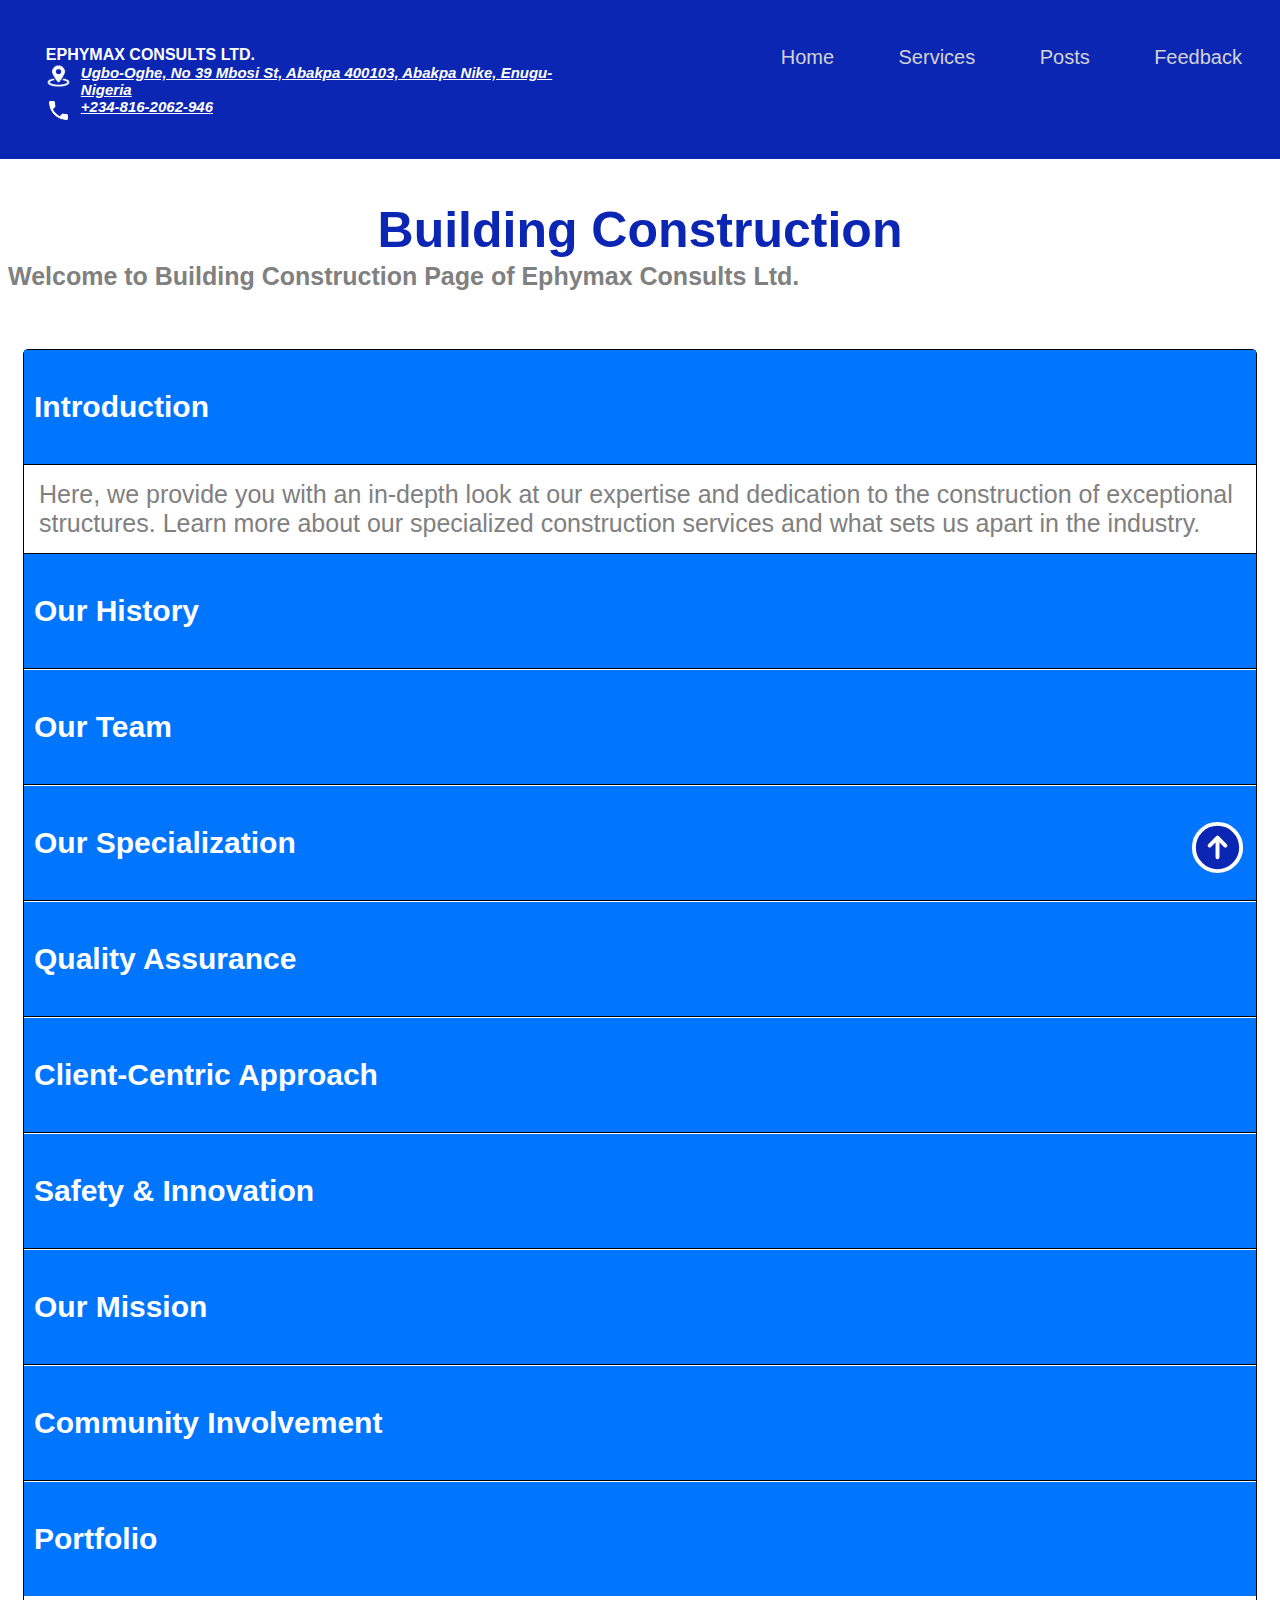
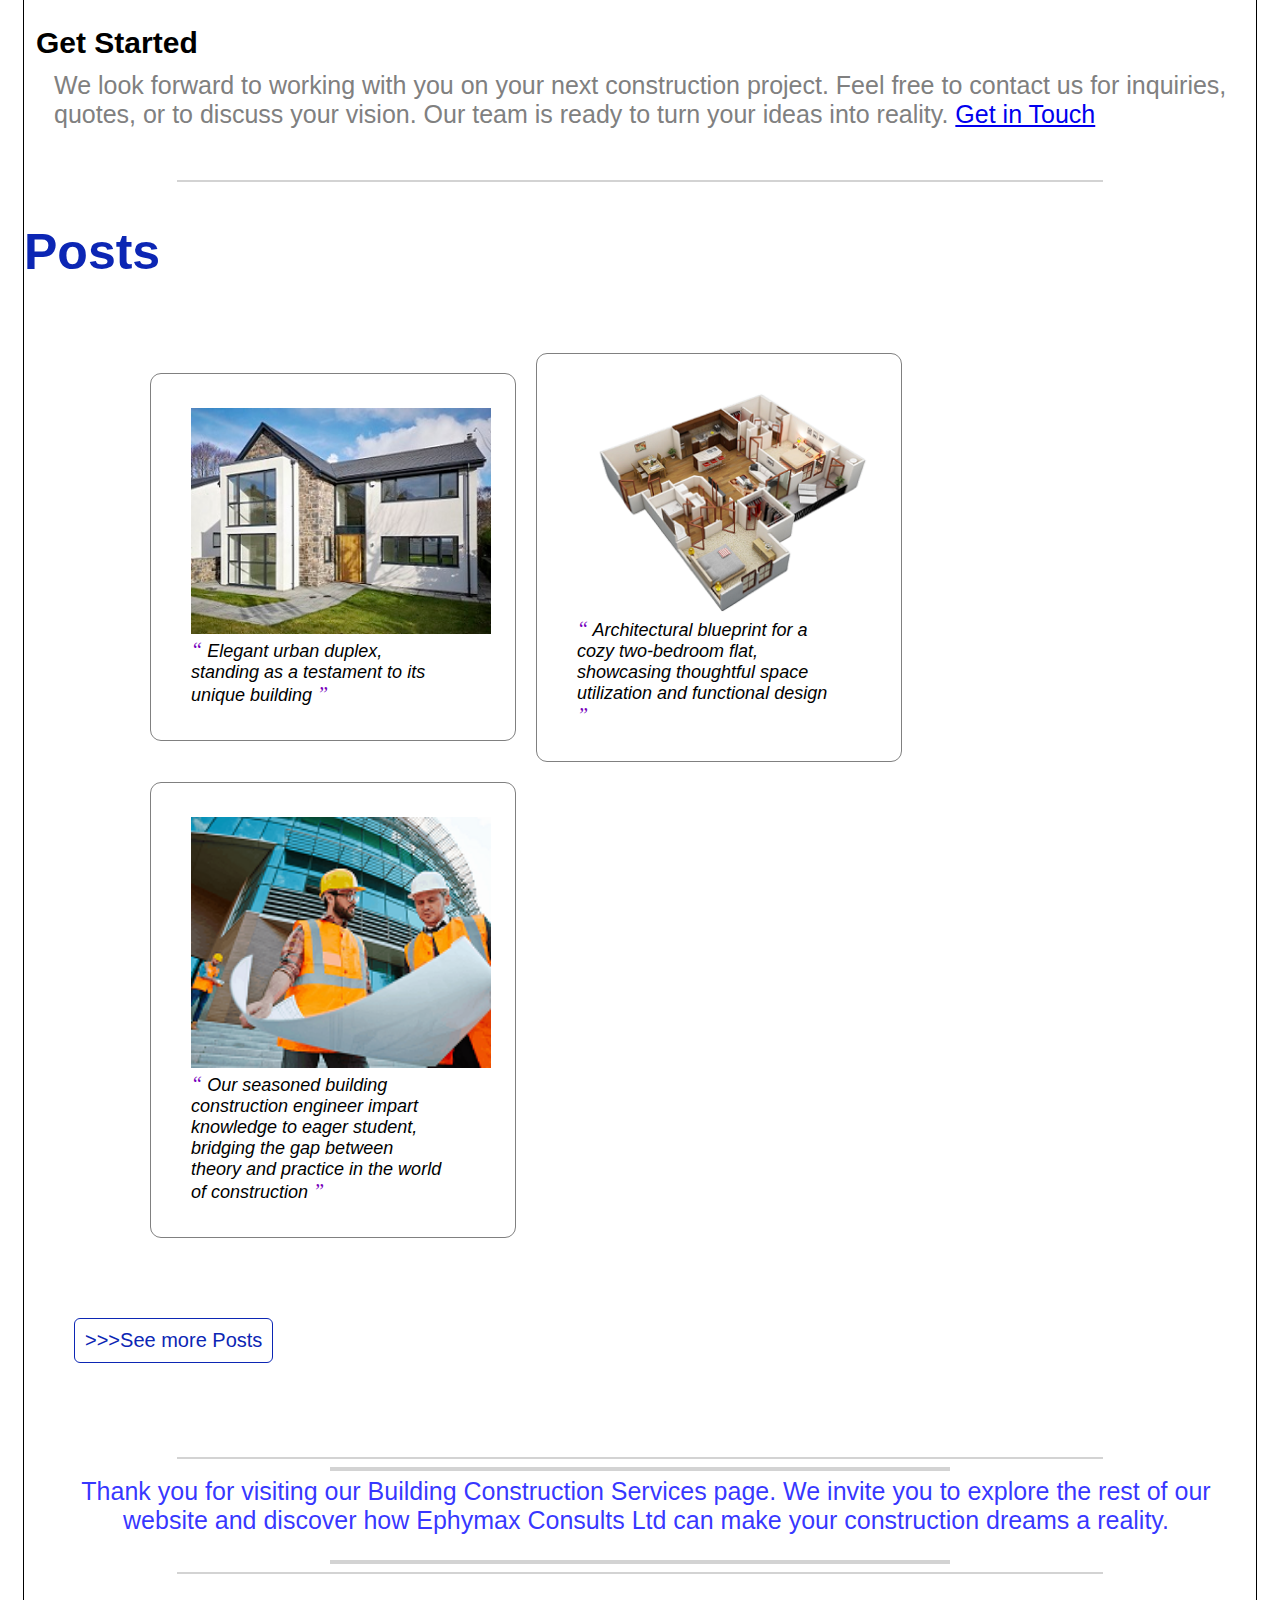
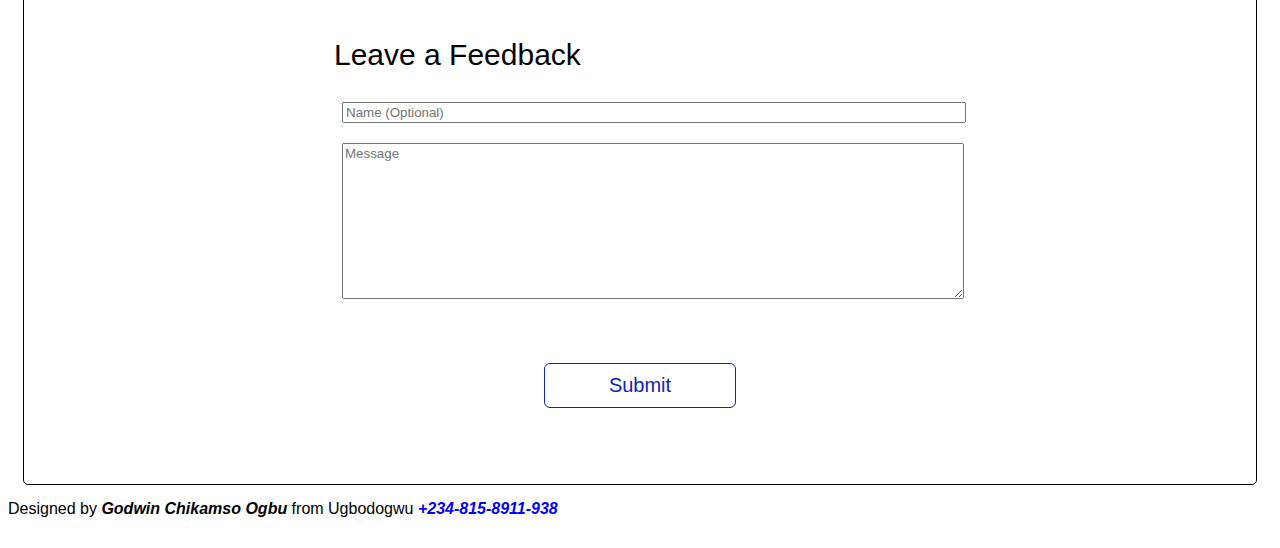
<file: other_pages/building.html>
<!DOCTYPE html>
<html>
  <head>
    <title>Ephymax Consults LTD.</title>
    <link rel="icon" href="html_finalprojimages/Logo.png" type="image/png">
    <link rel="stylesheet" href="./styleothers.css"/>
    <script src="./scriptothers.js"></script>
  </head>
  <body>
    <!-- Navigation Bar -->
    <nav>
      <div id="home">
        <div class="profile_name">
          <a href="/Ephymax" style="text-decoration: none; color: white;">EPHYMAX CONSULTS LTD.</a>
         <div style="clear:both;"></div>
        <div class="contact_info">
          <a href="https://g.co/kgs/WKRuFh" target="_blank" style="display: inline;">
            <img src="html_finalprojimages/location.png" alt="Go to Map"/>
            </a>
          <a href="https://g.co/kgs/WKRuFh" target="_blank">Ugbo-Oghe, No 39 Mbosi St, Abakpa 400103, Abakpa Nike, Enugu-Nigeria</a>
          <div style="clear:both;"></div>
          <div class="contact_info">
            <a href="tel:+2348162062946" target="_blank" style="display: inline;">
              <img src="html_finalprojimages/phone.png" alt="Place a phone call"/>
            </a>
          <a href="tel:+2348162062946" target="_blank">+234-816-2062-946</a>
        </div>
        
        </div>
        </div>
        <div class="topdiv">
          <a class="topmenu" href="/Ephymax">Home</a>
          <a class="topmenu" href="/Ephymax#skills">Services</a>
          <a class="topmenu" href="#recommendations">Posts</a>
          <a class="topmenu" href="#contact">Feedback</a>
          
          <!-- Add the links for Skills, Projects and Recommendation here -->

        </div>
      </div>    
    </nav>

    
    <section id="main">
      <h2 class="heading">Building Construction</h2>

      <div>
        <p class="subhead">
          Welcome to Building Construction Page of Ephymax Consults Ltd.
        </p><br/>

        <div class="cont">
          <div class="accordion">
          <input type="radio" name="accordion" id="accordion1" checked/>
          <label for="accordion1">
          <h3>Introduction</h3></label>
          <div class="accordion-content">
              Here, we provide you with an in-depth look at our expertise and dedication to the construction of exceptional structures. Learn more about our specialized construction services and what sets us apart in the industry.
          </div>
          </div>

          <div class="accordion">
            <input type="radio" name="accordion" id="accordion2"/>
            <label for="accordion2">
            <h3>Our History</h3></label>
            <div class="accordion-content">
              Ephymax Consults Ltd is a leader in the field of building construction. Our company has a rich history in the building construction industry, with a proven track record spanning spanning <strong>5 years</strong>. we have successfully delivered a wide range of construction projects, from residential homes to large-scale commercial developments. Our expertise covers every aspect of building construction, ensuring that your project is in capable hands. Our journey from modest beginnings to becoming a respected construction company reflects our dedication to excellence.
            </div>
          </div>

          <div class="accordion">
            <input type="radio" name="accordion" id="accordion3"/>
            <label for="accordion3"><h3>Our Team</h3></label>
            <div class="accordion-content">
                Behind every successful building project stands a dedicated team of professionals. At Ephymax Consults Ltd, we've assembled a diverse team of architects, engineers, project managers, and craftsmen who share a passion for delivering excellence. Collaboration, expertise, and innovation define our team.
            </div>
          </div>

          <div class="accordion">
            <input type="radio" name="accordion" id="accordion4"/>
            <label for="accordion4"><h3>Our Specialization</h3></label>
            <div class="accordion-content">
              While we have the capability to handle various construction projects, our primary specialization lies in building construction. Whether you're planning a new custom home, a commercial office space, or a multi-unit residential complex, our team is dedicated to bringing your vision to life.
            </div>
          </div>

          <div class="accordion">
            <input type="radio" name="accordion" id="accordion5"/>
            <label for="accordion5"><h3>Quality Assurance</h3></label>
            <div class="accordion-content">
                Quality is non-negotiable in our building construction projects. We adhere to the highest industry standards, using premium materials and industry-best practices to ensure durability and safety in every building we construct.
            </div>
                  
          <div class="accordion">
            <input type="radio" name="accordion" id="accordion6"/>
            <label for="accordion6"><h3>Client-Centric Approach</h3></label>
            <div class="accordion-content">
                Your satisfaction is paramount. We work closely with you throughout the construction process, from the initial concept to the final walkthrough. Your input and feedback are valued, ensuring that your vision is realized down to the last detail.
            </div>
          </div>
                    
          <div class="accordion">
            <input type="radio" name="accordion" id="accordion7"/>
            <label for="accordion7"><h3>Safety &amp; Innovation</h3></label>
            <div class="accordion-content">
                Safety is our top priority on every construction site. We maintain rigorous safety protocols to protect our team members, subcontractors, and your project. Additionally, we embrace cutting-edge technology and sustainable building practices to create efficient, environmentally-friendly buildings.
            </div>
          </div>

          <div class="accordion">
            <input type="radio" name="accordion" id="accordion8"/>
            <label for="accordion8"><h3>Our Mission</h3></label>
            <div class="accordion-content">
                At Ephymax Consults Ltd, our mission is to transform your dreams into reality by building spaces that stand the test of time. We are committed to exceeding your expectations through creativity, innovation, and unwavering dedication to quality.
            </div>
          </div>

          <div class="accordion">
            <input type="radio" name="accordion" id="accordion9"/>
            <label for="accordion9"><h3>Community Involvement</h3></label>
            <div class="accordion-content">
                We believe in giving back to the communities we serve. Ephymax Consults Ltd actively participates in local charity events and initiatives, contributing to the betterment of our neighborhoods.
            </div>
          </div>
          
          <div class="accordion">
            <input type="radio" name="accordion" id="accordion10"/>
            <label for="accordion10"><h3>Portfolio</h3></label>
            <div class="accordion-content">
                Explore our impressive portfolio to see the diverse range of projects we've undertaken, from residential homes to commercial spaces. Our completed projects speak for themselves, showcasing our expertise and attention to detail.
            </div>
          </div>
        </div>

        
        <h3 style="margin-left: 12px;">Get Started</h3><BR/>
        <p style="margin-left: 30px;">We look forward to working with you on your next construction project. Feel free to contact us for inquiries, quotes, or to discuss your vision. Our team is ready to turn your ideas into reality. <a href="/Ephymax#projects" class="contact">Get in Touch</a></p>
 
        
                
        <!-- Add more skills here -->



    <br />
    <hr class="lihgt"/>
   
    <div style="clear:both;"></div>
   
      

    <!-- Recommendations -->
    <section>
    <div id="recommendations">
      <h2>Posts</h2>
      <div style="clear:both;"></div>
      <div class="all_recommendations" id="all_recommendations">
        <div class="recommendation">
          <figure>
            <img src="html_finalprojimages/completed.jpg" width="300px"/>
            <figcaption>
              <span>&#8220;</span>
              Elegant urban duplex, standing as a testament to its unique building
              <span>&#8221;</span>
            </figcaption>
          </figure>
        </div>
        <div class="recommendation">
          <figure>
            <img src="html_finalprojimages/plan1.png" width="300px"/>
            <figcaption>
              <span>&#8220;</span>
              Architectural blueprint for a cozy two-bedroom flat, showcasing thoughtful space utilization and functional design
              <span>&#8221;</span>
            </figcaption>
          </figure>
        </div>
        <div class="recommendation">
          <figure>
            <img src="html_finalprojimages/teaching.png" width="300px"/>
            <figcaption>
              <span>&#8220;</span>
              Our seasoned building construction engineer impart knowledge to eager student, bridging the gap between theory and practice in the world of construction
              <span>&#8221;</span>
            </figcaption>
          </figure>
        </div>
      </div>
    </div>
    <div>
      <a href="posts.html" style="text-decoration: none;">
        <button style="width: auto;">&gt;&gt;&gt;See more Posts</button>
      </a>
    </div>
    </section>
    <br/><br/>
    <hr/>

    <hr class="line"/><br/><br/>
    <p style="color: rgba(0, 0, 255, 0.8); margin-left: 12px; text-align: center;">
      Thank you for visiting our Building Construction Services page. We invite you to explore the rest of our website and discover how Ephymax Consults Ltd can make your construction dreams a reality.
    </p>
    <hr class="line"/>
    <hr/>

    <!-- Recommendation Form -->
    <section id="contact">
        <div class="flex_center">
          <fieldset>
            <legend class="introduction">Leave a Feedback</legend>          
            <input type="text" placeholder="Name (Optional)"> <br/>
            <textarea id="new_recommendation" cols="500" rows="10" placeholder="Message"></textarea>
            <div class="flex_center">
              <button id="recommend_btn" onclick="addRecommendation()">Submit</button>
            </div>
          </fieldset>
        </div>
      </section>
  
      <div class="iconbutton">
        <a href="#home">
          <svg xmlns="http://www.w3.org/2000/svg" fill="none" viewBox="0 0 24 24" stroke-width="1.5" stroke="white" width="63px">
            <path stroke-linecap="round" stroke-linejoin="round" d="M15 11.25l-3-3m0 0l-3 3m3-3v7.5M21 12a9 9 0 11-18 0 9 9 0 0118 0z" />
          </svg>
          <!--Add the code here for the logo to appear and the icon to be actionable-->
        </a>
      </div>
  
      <div class="popup" id="popup" class="flex_center">
        <img src="html_finalprojimages/checkmark--outline.svg"/>
        <h3>Thanks for leaving a Feedback!<!-- Add appropriate text here--></h3>
        <a href="https://wa.me/2348162062946" style="text-decoration: none;" target="_blank">
          <button onclick="showPopup(false)">Place Order</button>
        </a>
      </div>
      </div>
      </div></section>
  </body>

  <footer>
    Designed by <em><strong>Godwin Chikamso Ogbu</strong></em> from Ugbodogwu <a href="tel:+2348158911938" class="telme"><strong><i>+234-815-8911-938</i></strong></a>
  </footer>
</html>
</file>
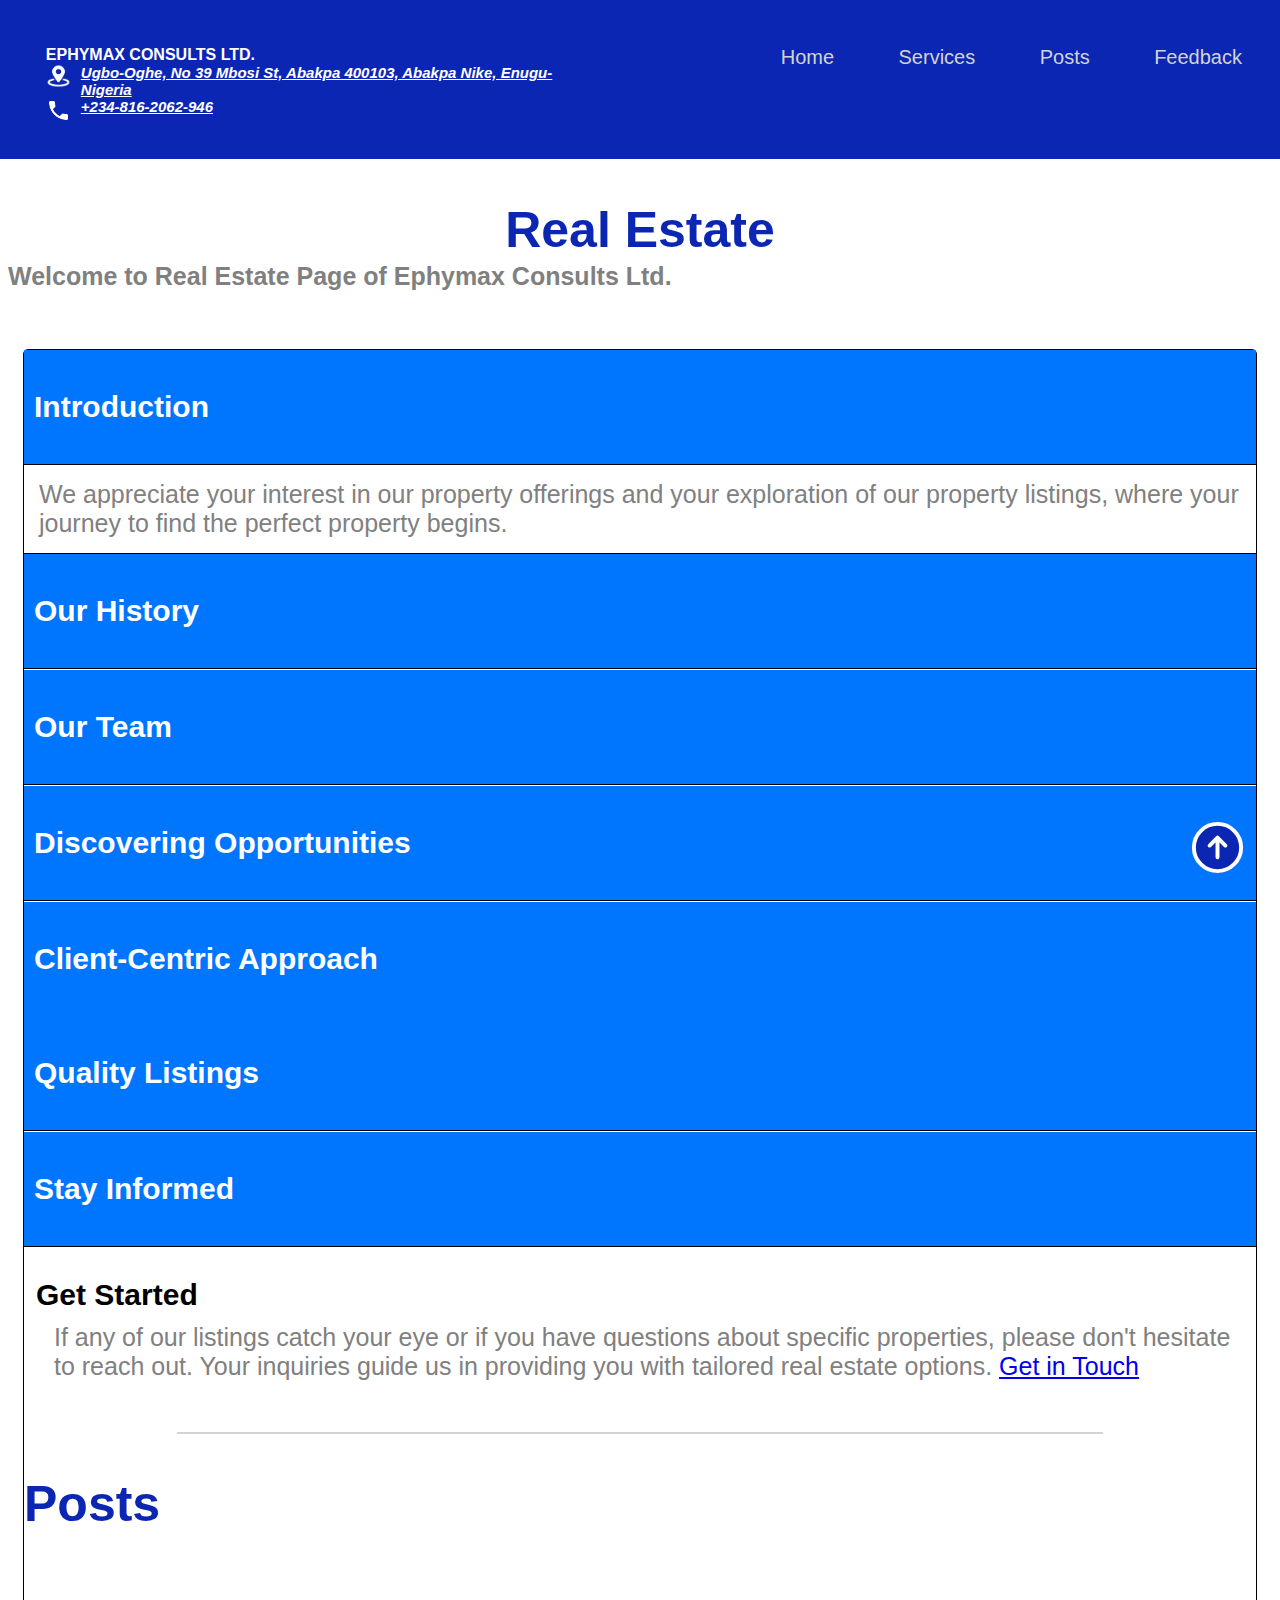
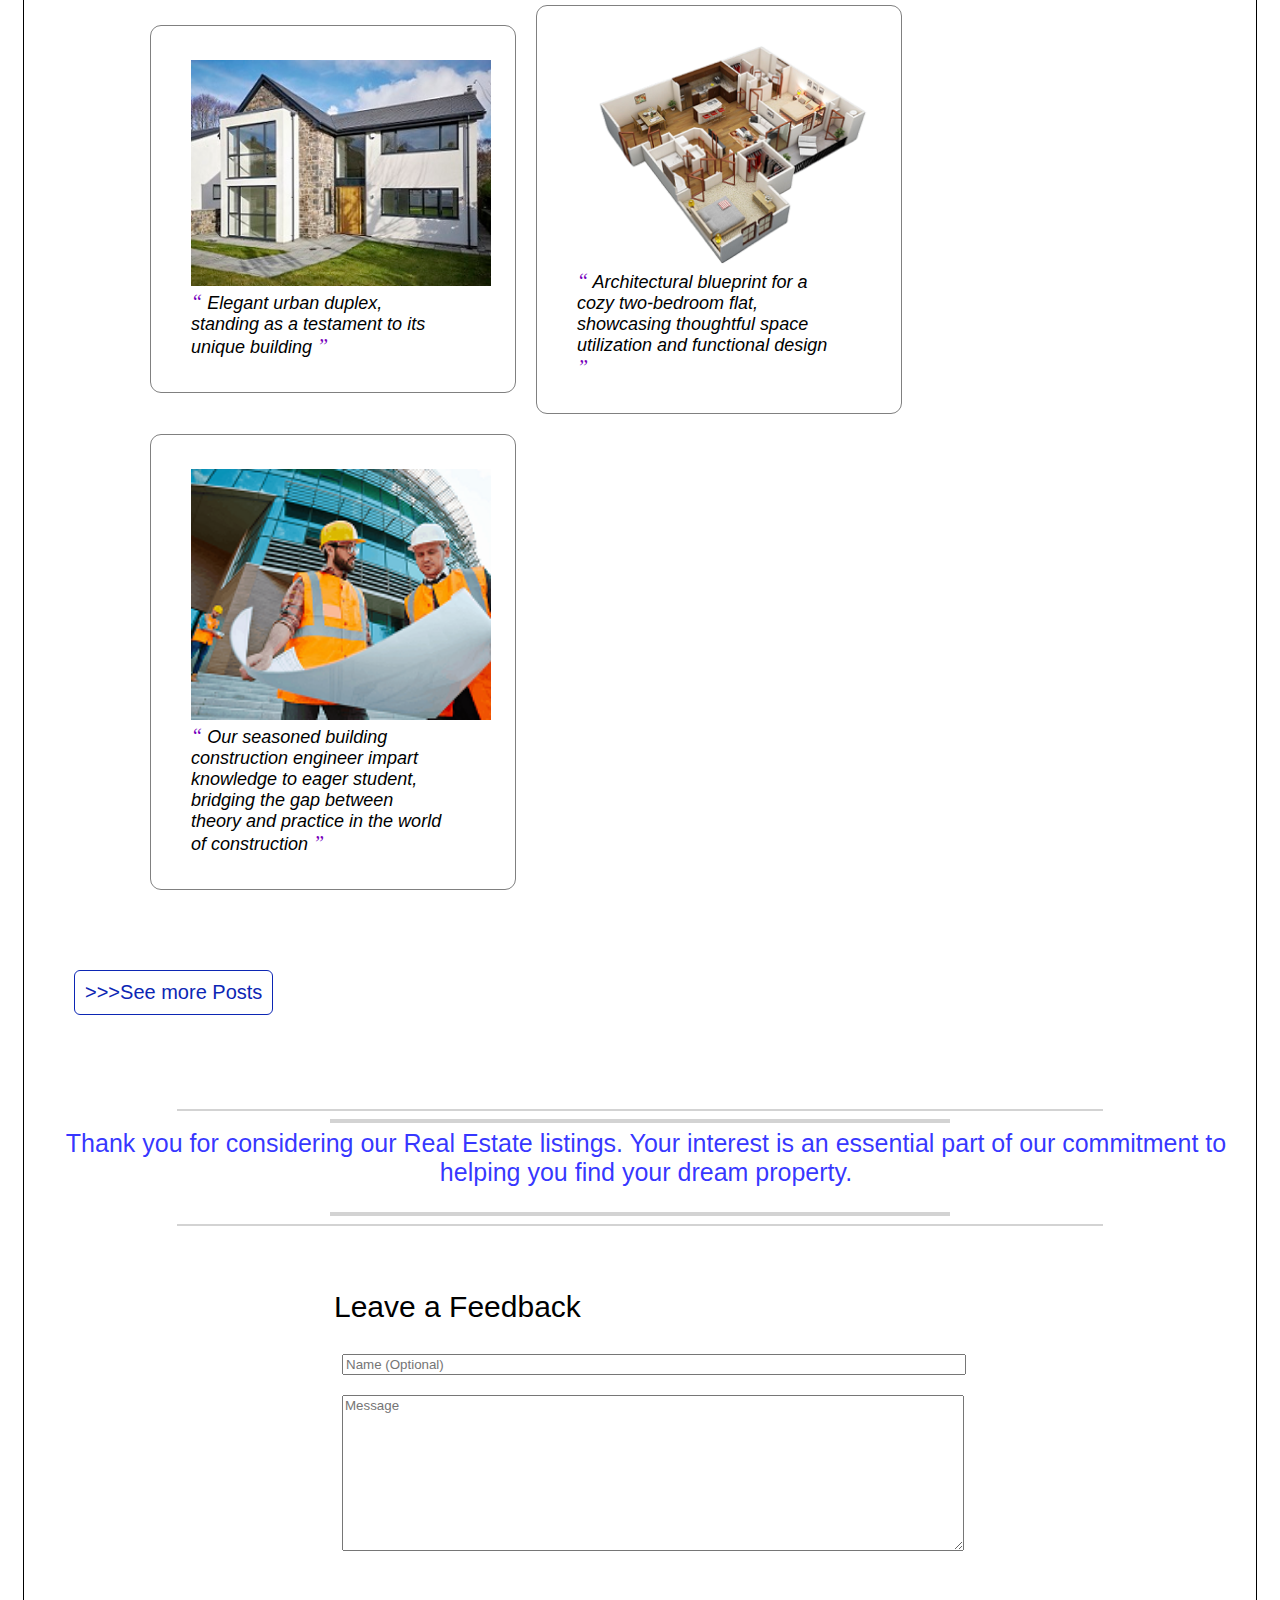
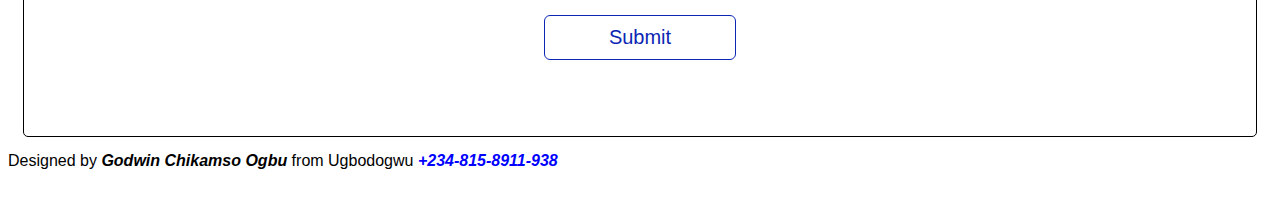
<file: other_pages/estate.html>
<!DOCTYPE html>
<html>
  <head>
    <title>Ephymax Consults LTD.</title>
    <link rel="icon" href="html_finalprojimages/Logo.png" type="image/png">
    <link rel="stylesheet" href="./styleothers.css"/>
    <script src="./scriptothers.js"></script>
  </head>
  <body>
    <!-- Navigation Bar -->
    <nav>
      <div id="home">
        <div class="profile_name">
          <a href="/Ephymax" style="text-decoration: none; color: white;">EPHYMAX CONSULTS LTD.</a>
         <div style="clear:both;"></div>
        <div class="contact_info">
          <a href="https://g.co/kgs/WKRuFh" target="_blank" style="display: inline;">
            <img src="html_finalprojimages/location.png" alt="Go to Map"/>
            </a>
          <a href="https://g.co/kgs/WKRuFh" target="_blank">Ugbo-Oghe, No 39 Mbosi St, Abakpa 400103, Abakpa Nike, Enugu-Nigeria</a>
          <div style="clear:both;"></div>
          <div class="contact_info">
            <a href="tel:+2348162062946" target="_blank" style="display: inline;">
              <img src="html_finalprojimages/phone.png" alt="Place a phone call"/>
            </a>
          <a href="tel:+2348162062946" target="_blank">+234-816-2062-946</a>
        </div>
        
        </div>
        </div>
        <div class="topdiv">
          <a class="topmenu" href="/Ephymax">Home</a>
          <a class="topmenu" href="/Ephymax#skills">Services</a>
          <a class="topmenu" href="#recommendations">Posts</a>
          <a class="topmenu" href="#contact">Feedback</a>
          
          <!-- Add the links for Skills, Projects and Recommendation here -->

        </div>
      </div>    
    </nav>

    
    <section id="main">
      <h2 class="heading">Real Estate</h2>

      <div>
        <p class="subhead">
          Welcome to Real Estate Page of Ephymax Consults Ltd.<br/>
        </p><br/>

        <div class="cont">
          <div class="accordion">
          <input type="radio" name="accordion" id="accordion1" checked/>
          <label for="accordion1">
          <h3>Introduction</h3></label>
          <div class="accordion-content">
            We appreciate your interest in our property offerings and your exploration of our property listings, where your journey to find the perfect property begins.
          </div>
          </div>

          <div class="accordion">
            <input type="radio" name="accordion" id="accordion2"/>
            <label for="accordion2">
            <h3>Our History</h3></label>
            <div class="accordion-content">
              Ephymax Consults Ltd has a history of providing exceptional real estate opportunities, spanning <strong>5 years</strong>. We've evolved into a trusted name in the industry, dedicated to helping you find your ideal property.
            </div>
          </div>

          <div class="accordion">
            <input type="radio" name="accordion" id="accordion3"/>
            <label for="accordion3"><h3>Our Team</h3></label>
            <div class="accordion-content">
              Behind every successful real estate listing stands a team of dedicated professionals. Our real estate experts bring extensive knowledge of the market, ensuring that each property we list represents a valuable opportunity for you.
            </div>
          </div>

          <div class="accordion">
            <input type="radio" name="accordion" id="accordion4"/>
            <label for="accordion4"><h3>Discovering Opportunities</h3></label>
            <div class="accordion-content">
              Our Real Estate listings are your gateway to finding the perfect property. Each listing is a potential new chapter in your life, whether it's a new home or an investment opportunity.
            </div>
          </div>

          <div class="accordion">
            <input type="radio" name="accordion" id="accordion5"/>
            <label for="accordion5"><h3>Client-Centric Approach</h3></label>
            <div class="accordion-content">
              Your preferences and dreams matter. We're here to assist you in finding properties that align with your goals and aspirations. Feel free to share your preferences, and we'll work diligently to match you with the right property.
            </div>
                  
          <div class="accordion">
            <input type="radio" name="accordion" id="accordion6"/>
            <label for="accordion6"><h3>Quality Listings</h3></label>
            <div class="accordion-content">
              We take pride in the quality of our real estate listings. Every property we list is thoroughly evaluated to ensure it meets our high standards. Your satisfaction is our priority.
            </div>
          </div>
                    
          <div class="accordion">
            <input type="radio" name="accordion" id="accordion7"/>
            <label for="accordion7"><h3>Stay Informed</h3></label>
            <div class="accordion-content">
              We encourage you to stay informed about our latest property listings and real estate insights by visiting our Real Estate page regularly. We're dedicated to helping you make informed decisions.
            </div>
          </div>

        <h3 style="margin-left: 12px;">Get Started</h3><BR/>
        <p style="margin-left: 30px;">
          If any of our listings catch your eye or if you have questions about specific properties, please don't hesitate to reach out. Your inquiries guide us in providing you with tailored real estate options. <a href="/Ephymax#projects" class="contact">Get in Touch</a>
        </p>
 
        
                
        <!-- Add more skills here -->



    <br />
    <hr class="lihgt"/>
   
    <div style="clear:both;"></div>
   
      

    <!-- Recommendations -->
    <section>
    <div id="recommendations">
      <h2>Posts</h2>
      <div style="clear:both;"></div>
      <div class="all_recommendations" id="all_recommendations">
        <div class="recommendation">
          <figure>
            <img src="html_finalprojimages/completed.jpg" width="300px"/>
            <figcaption>
              <span>&#8220;</span>
              Elegant urban duplex, standing as a testament to its unique building
              <span>&#8221;</span>
            </figcaption>
          </figure>
        </div>
        <div class="recommendation">
          <figure>
            <img src="html_finalprojimages/plan1.png" width="300px"/>
            <figcaption>
              <span>&#8220;</span>
              Architectural blueprint for a cozy two-bedroom flat, showcasing thoughtful space utilization and functional design
              <span>&#8221;</span>
            </figcaption>
          </figure>
        </div>
        <div class="recommendation">
          <figure>
            <img src="html_finalprojimages/teaching.png" width="300px"/>
            <figcaption>
              <span>&#8220;</span>
              Our seasoned building construction engineer impart knowledge to eager student, bridging the gap between theory and practice in the world of construction
              <span>&#8221;</span>
            </figcaption>
          </figure>
        </div>
      </div>
    </div>
    <div>
      <a href="posts.html" style="text-decoration: none;">
        <button style="width: auto;">&gt;&gt;&gt;See more Posts</button>
      </a>
    </div>
    </section>
    <br/><br/>
    <hr/>

    <hr class="line"/><br/><br/>
    <p style="color: rgba(0, 0, 255, 0.8); margin-left: 12px; text-align: center;">
      Thank you for considering our Real Estate listings. Your interest is an essential part of our commitment to helping you find your dream property.
    </p>
    <hr class="line"/>
    <hr/>

    <!-- Recommendation Form -->
    <section id="contact">
        <div class="flex_center">
          <fieldset>
            <legend class="introduction">Leave a Feedback</legend>          
            <input type="text" placeholder="Name (Optional)"> <br/>
            <textarea id="new_recommendation" cols="500" rows="10" placeholder="Message"></textarea>
            <div class="flex_center">
              <button id="recommend_btn" onclick="addRecommendation()">Submit</button>
            </div>
          </fieldset>
        </div>
      </section>
  
      <div class="iconbutton">
        <a href="#home">
          <svg xmlns="http://www.w3.org/2000/svg" fill="none" viewBox="0 0 24 24" stroke-width="1.5" stroke="white" width="63px">
            <path stroke-linecap="round" stroke-linejoin="round" d="M15 11.25l-3-3m0 0l-3 3m3-3v7.5M21 12a9 9 0 11-18 0 9 9 0 0118 0z" />
          </svg>
          <!--Add the code here for the logo to appear and the icon to be actionable-->
        </a>
      </div>
  
      <div class="popup" id="popup" class="flex_center">
        <img src="html_finalprojimages/checkmark--outline.svg"/>
        <h3>Thanks for leaving a Feedback!<!-- Add appropriate text here--></h3>
        <a href="https://wa.me/2348162062946" style="text-decoration: none;" target="_blank">
          <button onclick="showPopup(false)">Place Order</button>
        </a>
      </div>
      </div>
      </div></section>
  </body>

  <footer>
    Designed by <em><strong>Godwin Chikamso Ogbu</strong></em> from Ugbodogwu <a href="tel:+2348158911938" class="telme"><strong><i>+234-815-8911-938</i></strong></a>
  </footer>
</html>
</file>
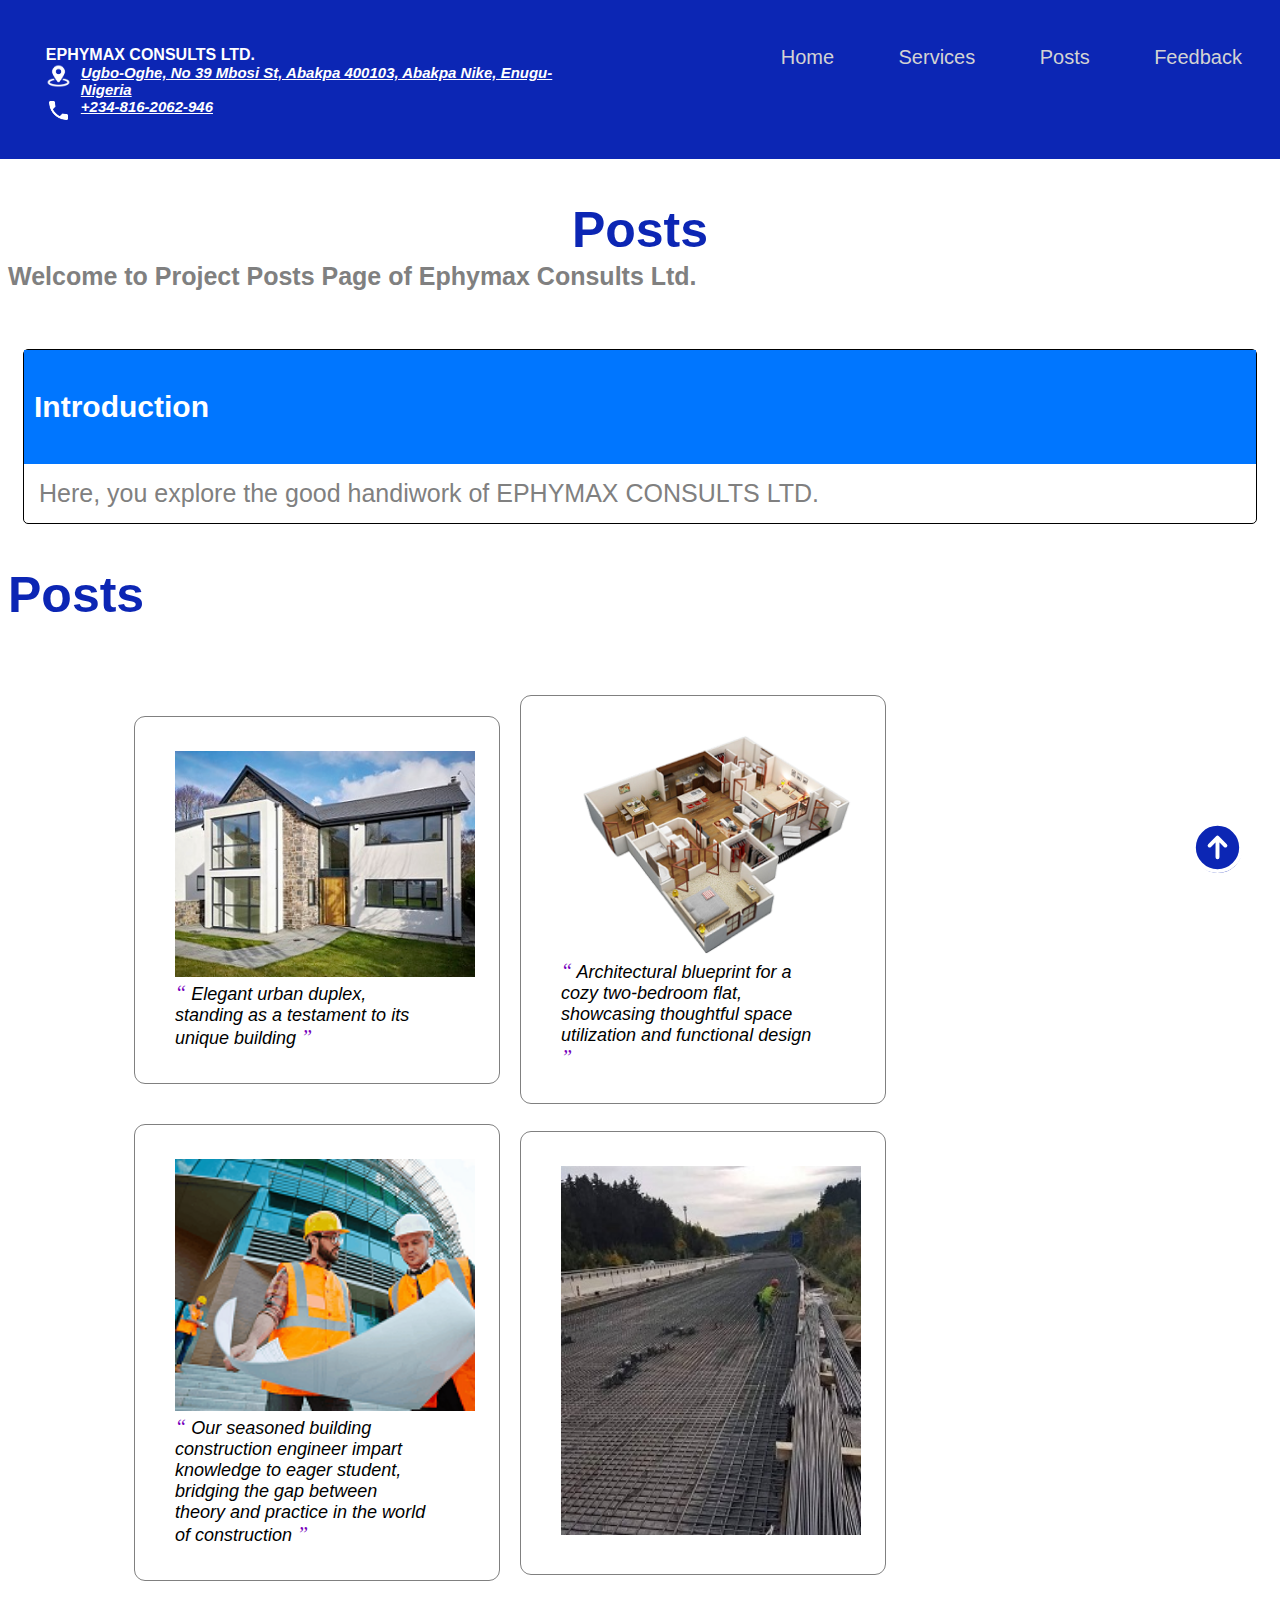
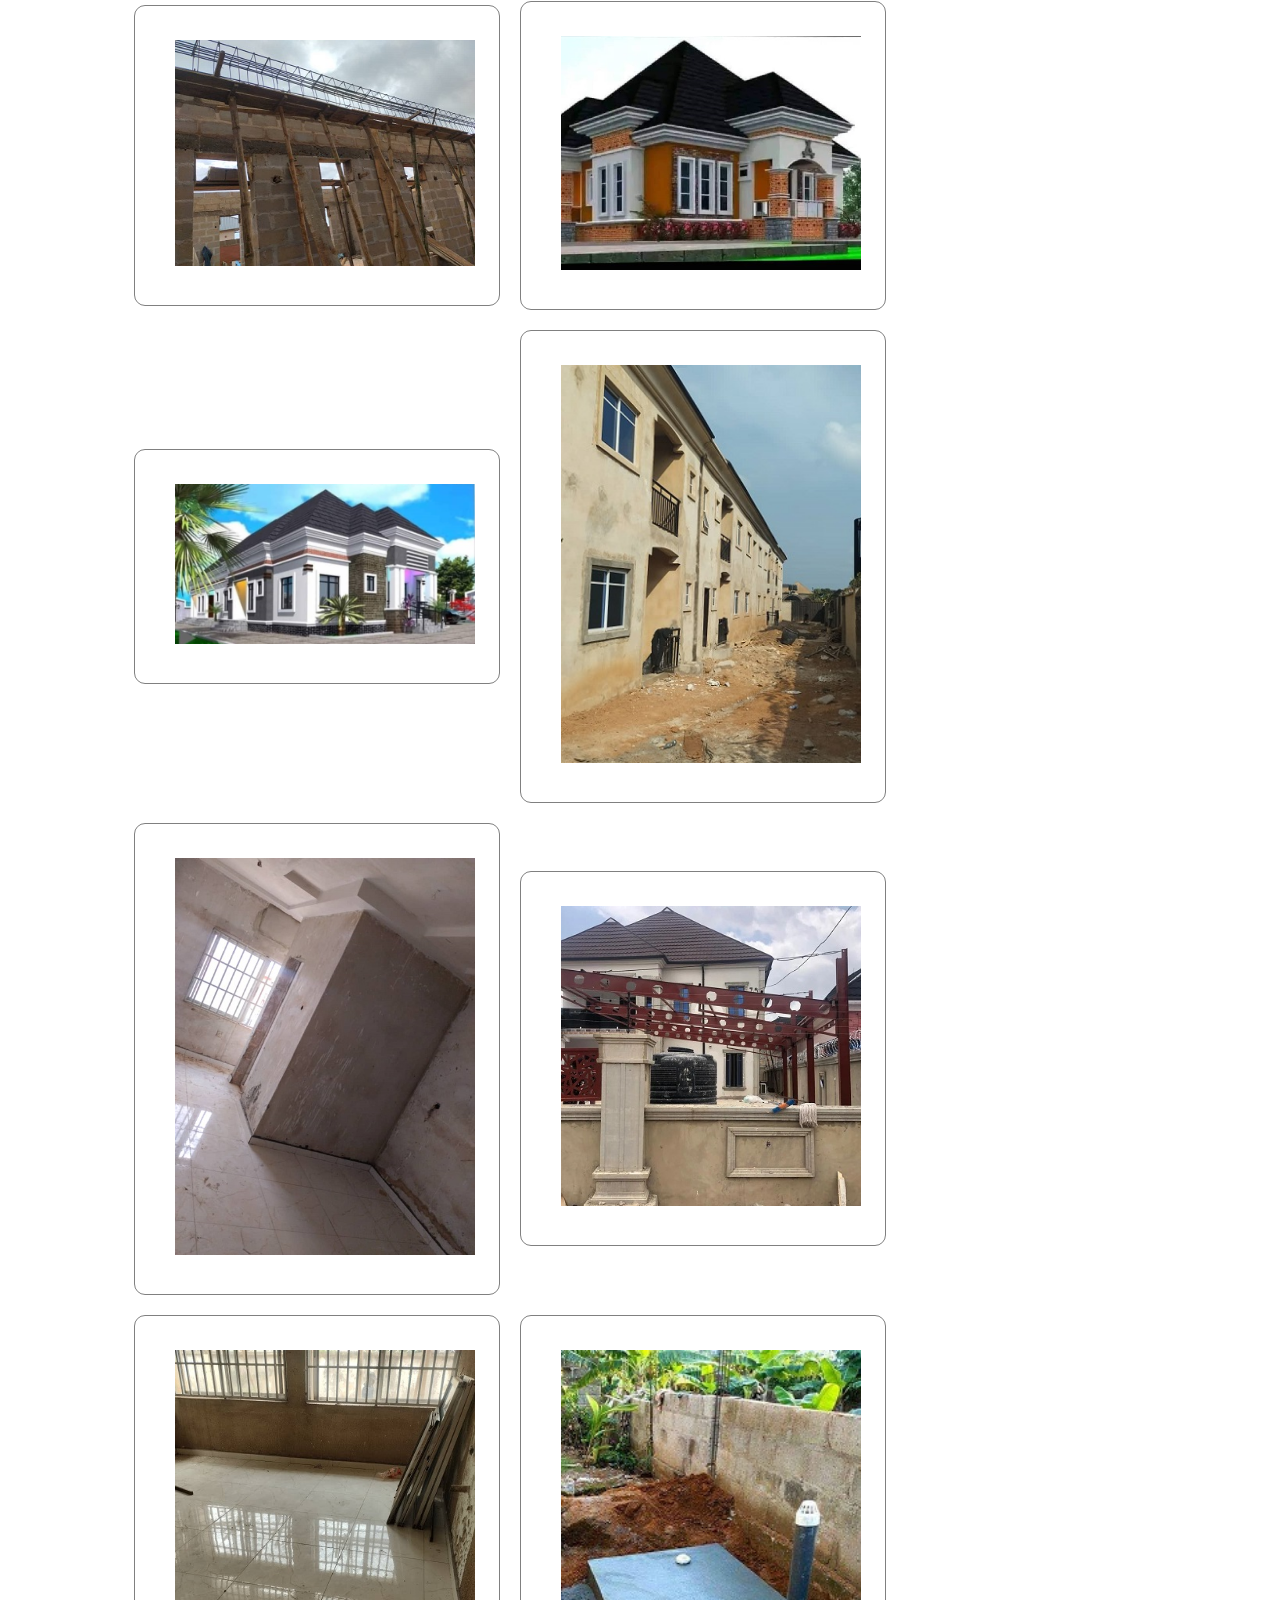
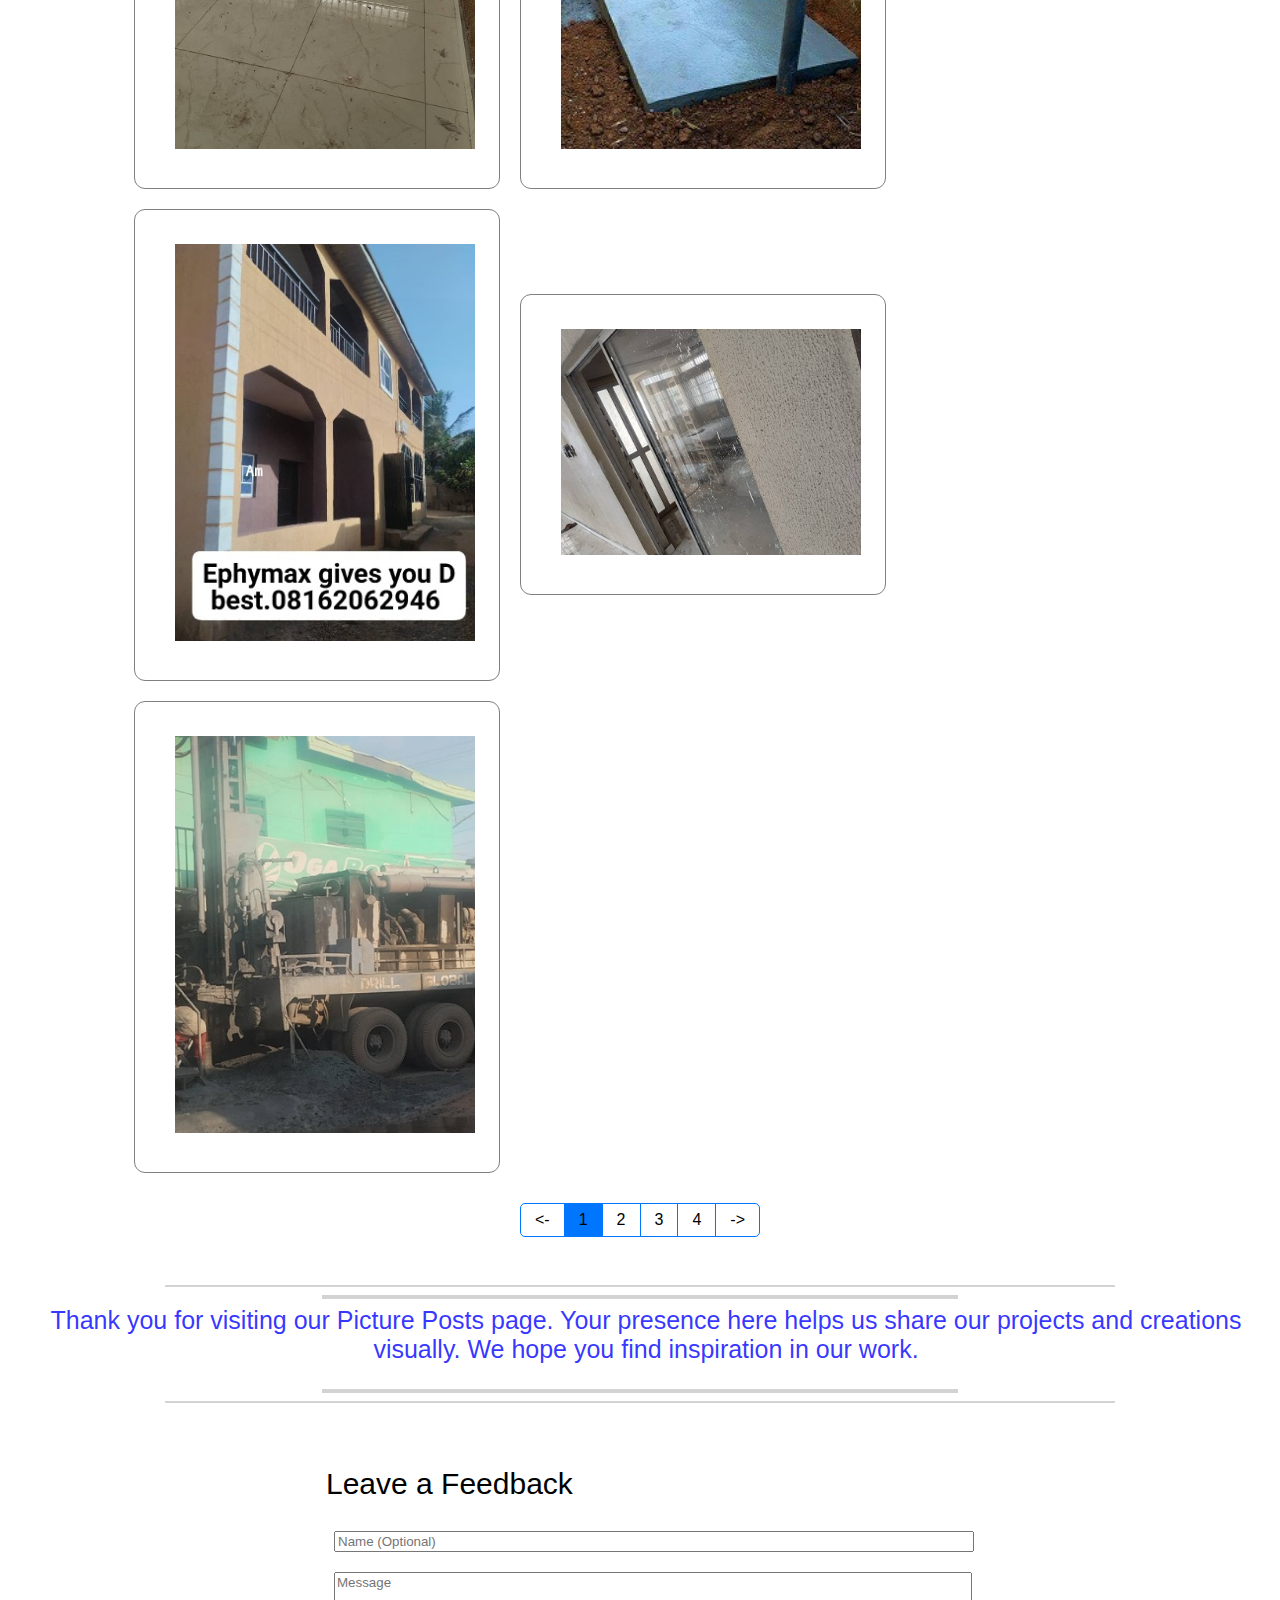
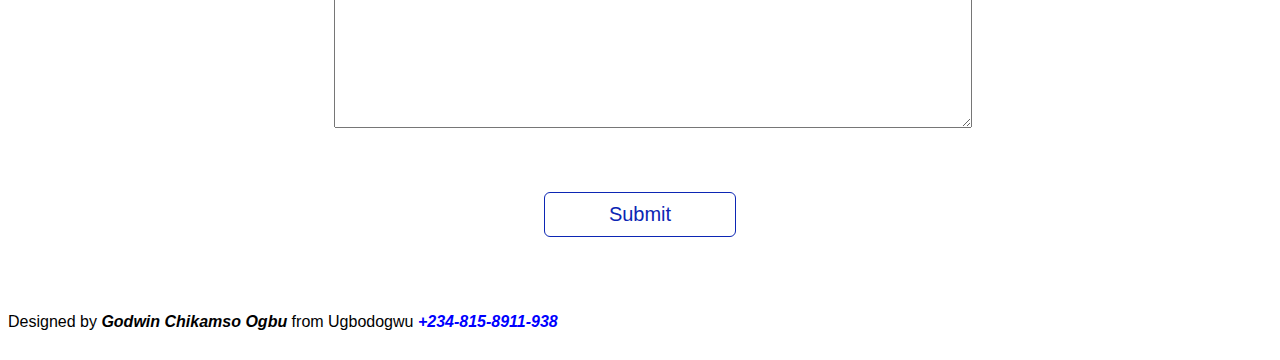
<file: other_pages/posts.html>
<!DOCTYPE html>
<html>
  <head>
    <title>Ephymax Consults LTD.</title>
    <link rel="stylesheet" href="./styleothers.css"/>
    <link rel="icon" href="html_finalprojimages/Logo.png" type="image/png">
    <script src="./scriptothers.js"></script>
  </head>
  <body>
    <!-- Navigation Bar -->
    <nav>
      <div id="home">
        <div class="profile_name">
          <a href="/Ephymax" style="text-decoration: none; color: white;">EPHYMAX CONSULTS LTD.</a>
         <div style="clear:both;"></div>
        <div class="contact_info">
          <a href="https://g.co/kgs/WKRuFh" target="_blank" style="display: inline;">
            <img src="html_finalprojimages/location.png" alt="Go to Map"/>
            </a>
          <a href="https://g.co/kgs/WKRuFh" target="_blank">Ugbo-Oghe, No 39 Mbosi St, Abakpa 400103, Abakpa Nike, Enugu-Nigeria</a>
          <div style="clear:both;"></div>
          <div class="contact_info">
            <a href="tel:+2348162062946" target="_blank" style="display: inline;">
              <img src="html_finalprojimages/phone.png" alt="Place a phone call"/>
            </a>
          <a href="tel:+2348162062946" target="_blank">+234-816-2062-946</a>
        </div>
        
        </div>
        </div>
        <div class="topdiv">
          <a class="topmenu" href="/Ephymax">Home</a>
          <a class="topmenu" href="/Ephymax#skills">Services</a>
          <a class="topmenu" href="#recommendations">Posts</a>
          <a class="topmenu" href="#contact">Feedback</a>
          
          <!-- Add the links for Skills, Projects and Recommendation here -->

        </div>
      </div>    
    </nav>

    
    <section id="main">
      <h2 class="heading">Posts</h2>

      <div>
        <p class="subhead">
          Welcome to Project Posts Page of Ephymax Consults Ltd.
        </p><br/>

        <div class="cont">
          <div class="accordion">
          <input type="radio" name="accordion" id="accordion1" checked/>
          <label for="accordion1">
          <h3>Introduction</h3></label>
          <div class="accordion-content">
            Here, you explore the good handiwork of EPHYMAX CONSULTS LTD.
          </div>
        </div>
        </div>

        
        
 
        
                
        <!-- Add more skills here -->



   
    <div style="clear:both;"></div>
   
      

    <!-- Recommendations -->
    <section>
    <div id="recommendations">
      <h2>Posts</h2>
      <div style="clear:both;"></div>
      <div class="all_recommendations" id="all_recommendations">
        <div class="recommendation">
          <figure>
            <img src="html_finalprojimages/completed.jpg" width="300px"/>
            <figcaption>
              <span>&#8220;</span>
              Elegant urban duplex, standing as a testament to its unique building
              <span>&#8221;</span>
            </figcaption>
          </figure>
        </div>
        <div class="recommendation">
          <figure>
            <img src="html_finalprojimages/plan1.png" width="300px"/>
            <figcaption>
              <span>&#8220;</span>
              Architectural blueprint for a cozy two-bedroom flat, showcasing thoughtful space utilization and functional design
              <span>&#8221;</span>
            </figcaption>
          </figure>
        </div>
        <div class="recommendation">
          <figure>
            <img src="html_finalprojimages/teaching.png" width="300px"/>
            <figcaption>
              <span>&#8220;</span>
              Our seasoned building construction engineer impart knowledge to eager student, bridging the gap between theory and practice in the world of construction
              <span>&#8221;</span>
            </figcaption>
          </figure>
        </div>
        <div class="recommendation">
          <figure>
            <img src="html_finalprojimages/0001.jpg" width="300px"/>
          </figure>
        </div>
        <div class="recommendation">
          <figure>
            <img src="html_finalprojimages/0002.jpg" width="300px"/>
          </figure>
        </div>
        <div class="recommendation">
          <figure>
            <img src="html_finalprojimages/0003.jpg" width="300px"/>
          </figure>
        </div>
        <div class="recommendation">
          <figure>
            <img src="html_finalprojimages/0004.jpg" width="300px"/>
          </figure>
        </div>
        <div class="recommendation">
          <figure>
            <img src="html_finalprojimages/0005.jpg" width="300px"/>
          </figure>
        </div>
        <div class="recommendation">
          <figure>
            <img src="html_finalprojimages/0006.jpg" width="300px"/>
          </figure>
        </div>
        <div class="recommendation">
          <figure>
            <img src="html_finalprojimages/0007.jpg" width="300px"/>
          </figure>
        </div>
        <div class="recommendation">
          <figure>
            <img src="html_finalprojimages/0008.jpg" width="300px"/>
          </figure>
        </div>
        <div class="recommendation">
          <figure>
            <img src="html_finalprojimages/0009.jpg" width="300px"/>
          </figure>
        </div>
        <div class="recommendation">
          <figure>
            <img src="html_finalprojimages/0010.jpg" width="300px"/>
          </figure>
        </div>
        <div class="recommendation">
          <figure>
            <img src="html_finalprojimages/0011.jpg" width="300px"/>
          </figure>
        </div>
        <div class="recommendation">
          <figure>
            <img src="html_finalprojimages/0012.jpg" width="300px"/>
          </figure>
        </div>
      </div>
    </div>
    <div class="pagination-container">
      <ul class="pagination">
        <li><a href="#recommendations">&lt;-</a></li>
        <li><a href="posts.html#recommendations" class="active">1</a></li>
        <li><a href="posts2.html#recommendations">2</a></li>
        <li><a href="posts3.html#recommendations">3</a></li>
        <li><a href="posts4.html#recommendations">4</a></li>
        <li><a href="#recommendations">-&gt;</a></li>
      </ul>
    </div>
    </section>
    <br/><br/>
    <hr/>

    <hr class="line"/><br/><br/>
    <p style="color: rgba(0, 0, 255, 0.8); margin-left: 12px; text-align: center;">
      Thank you for visiting our Picture Posts page. Your presence here helps us share our projects and creations visually. We hope you find inspiration in our work.
    </p>
    <hr class="line"/>
    <hr/>

    <!-- Recommendation Form -->
    <section id="contact">
        <div class="flex_center">
          <fieldset>
            <legend class="introduction">Leave a Feedback</legend>          
            <input type="text" placeholder="Name (Optional)"> <br/>
            <textarea id="new_recommendation" cols="500" rows="10" placeholder="Message"></textarea>
            <div class="flex_center">
              <button id="recommend_btn" onclick="addRecommendation()">Submit</button>
            </div>
          </fieldset>
        </div>
      </section>
  
      <div class="iconbutton">
        <a href="#home">
          <svg xmlns="http://www.w3.org/2000/svg" fill="none" viewBox="0 0 24 24" stroke-width="1.5" stroke="white" width="63px">
            <path stroke-linecap="round" stroke-linejoin="round" d="M15 11.25l-3-3m0 0l-3 3m3-3v7.5M21 12a9 9 0 11-18 0 9 9 0 0118 0z" />
          </svg>
          <!--Add the code here for the logo to appear and the icon to be actionable-->
        </a>
      </div>
  
      <div class="popup" id="popup" class="flex_center">
        <img src="html_finalprojimages/checkmark--outline.svg"/>
        <h3>Thanks for leaving a Feedback!<!-- Add appropriate text here--></h3>
        <a href="https://wa.me/2348162062946" style="text-decoration: none;" target="_blank">
          <button onclick="showPopup(false)">Place Order</button>
        </a>
      </div>
      </div>
      </div></section>
  </body>

  <footer>
    Designed by <em><strong>Godwin Chikamso Ogbu</strong></em> from Ugbodogwu <a href="tel:+2348158911938" class="telme"><strong><i>+234-815-8911-938</i></strong></a>
  </footer>
</html>
</file>
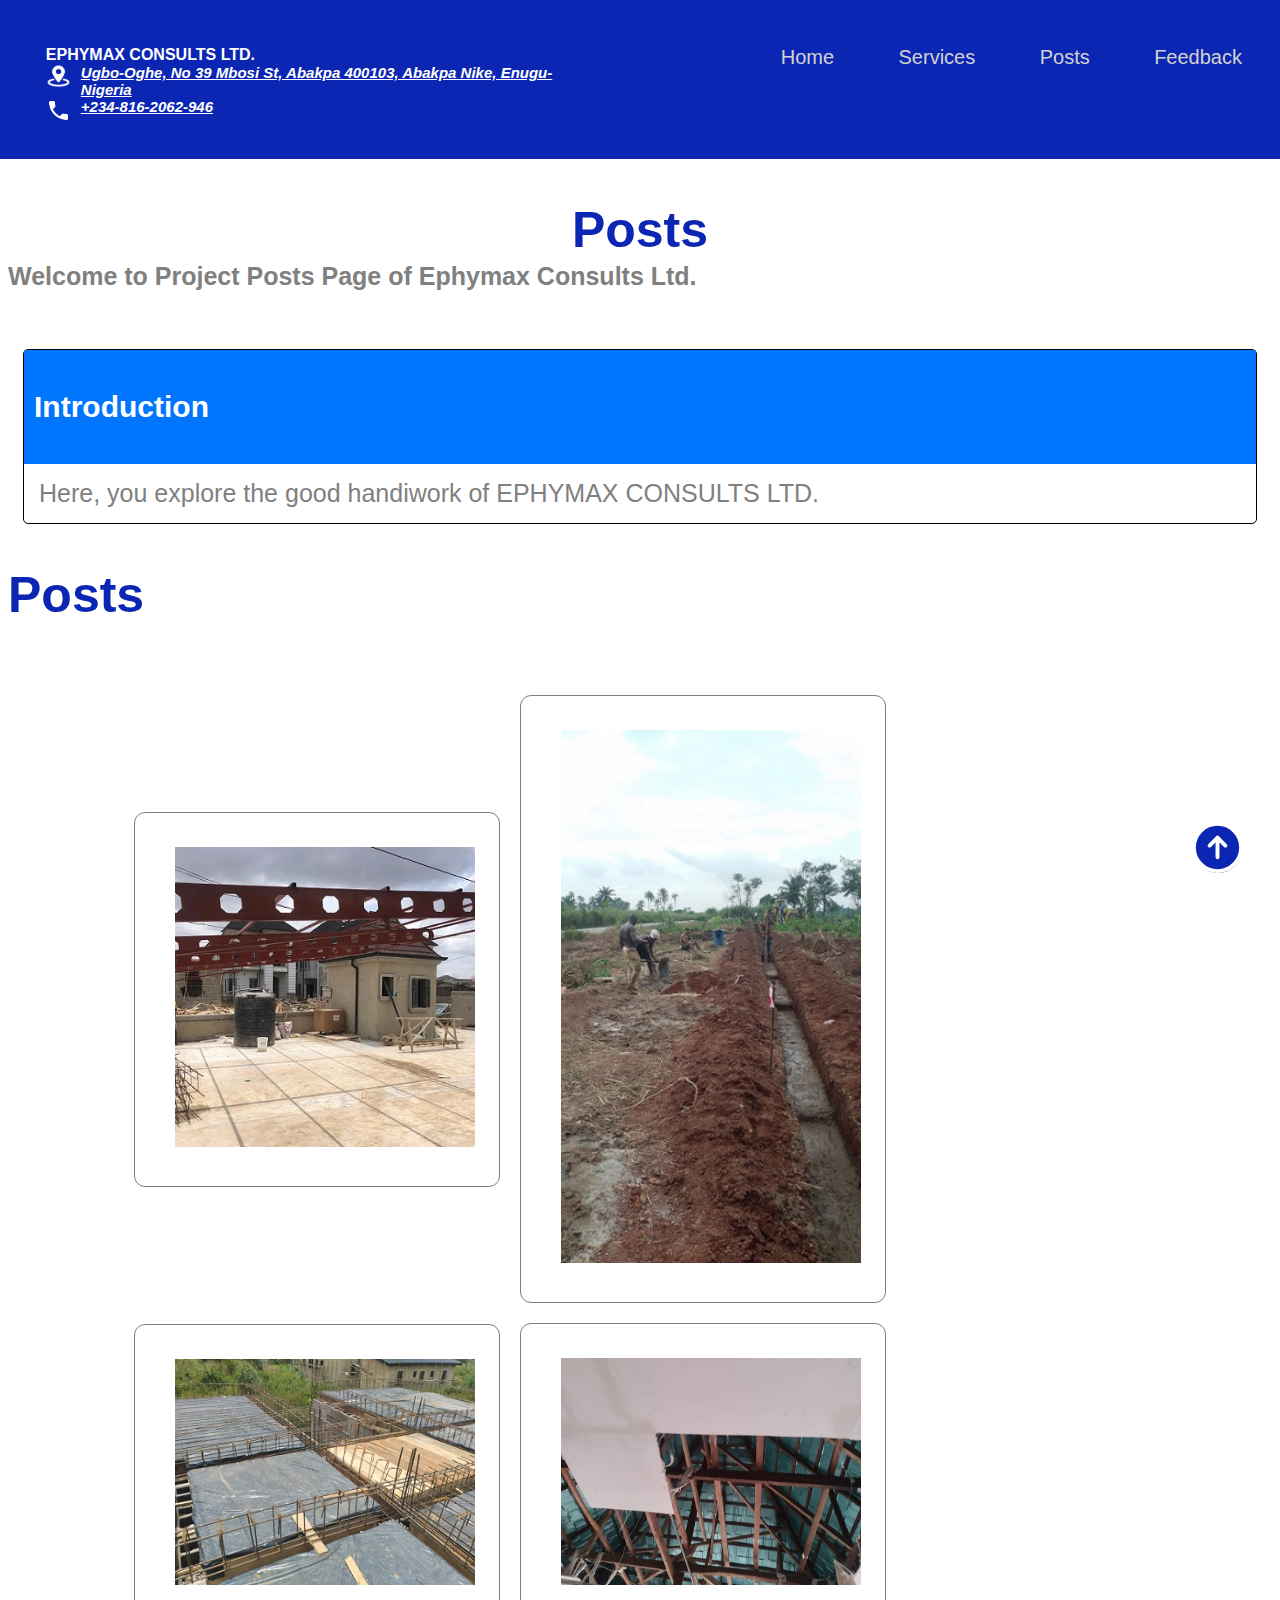
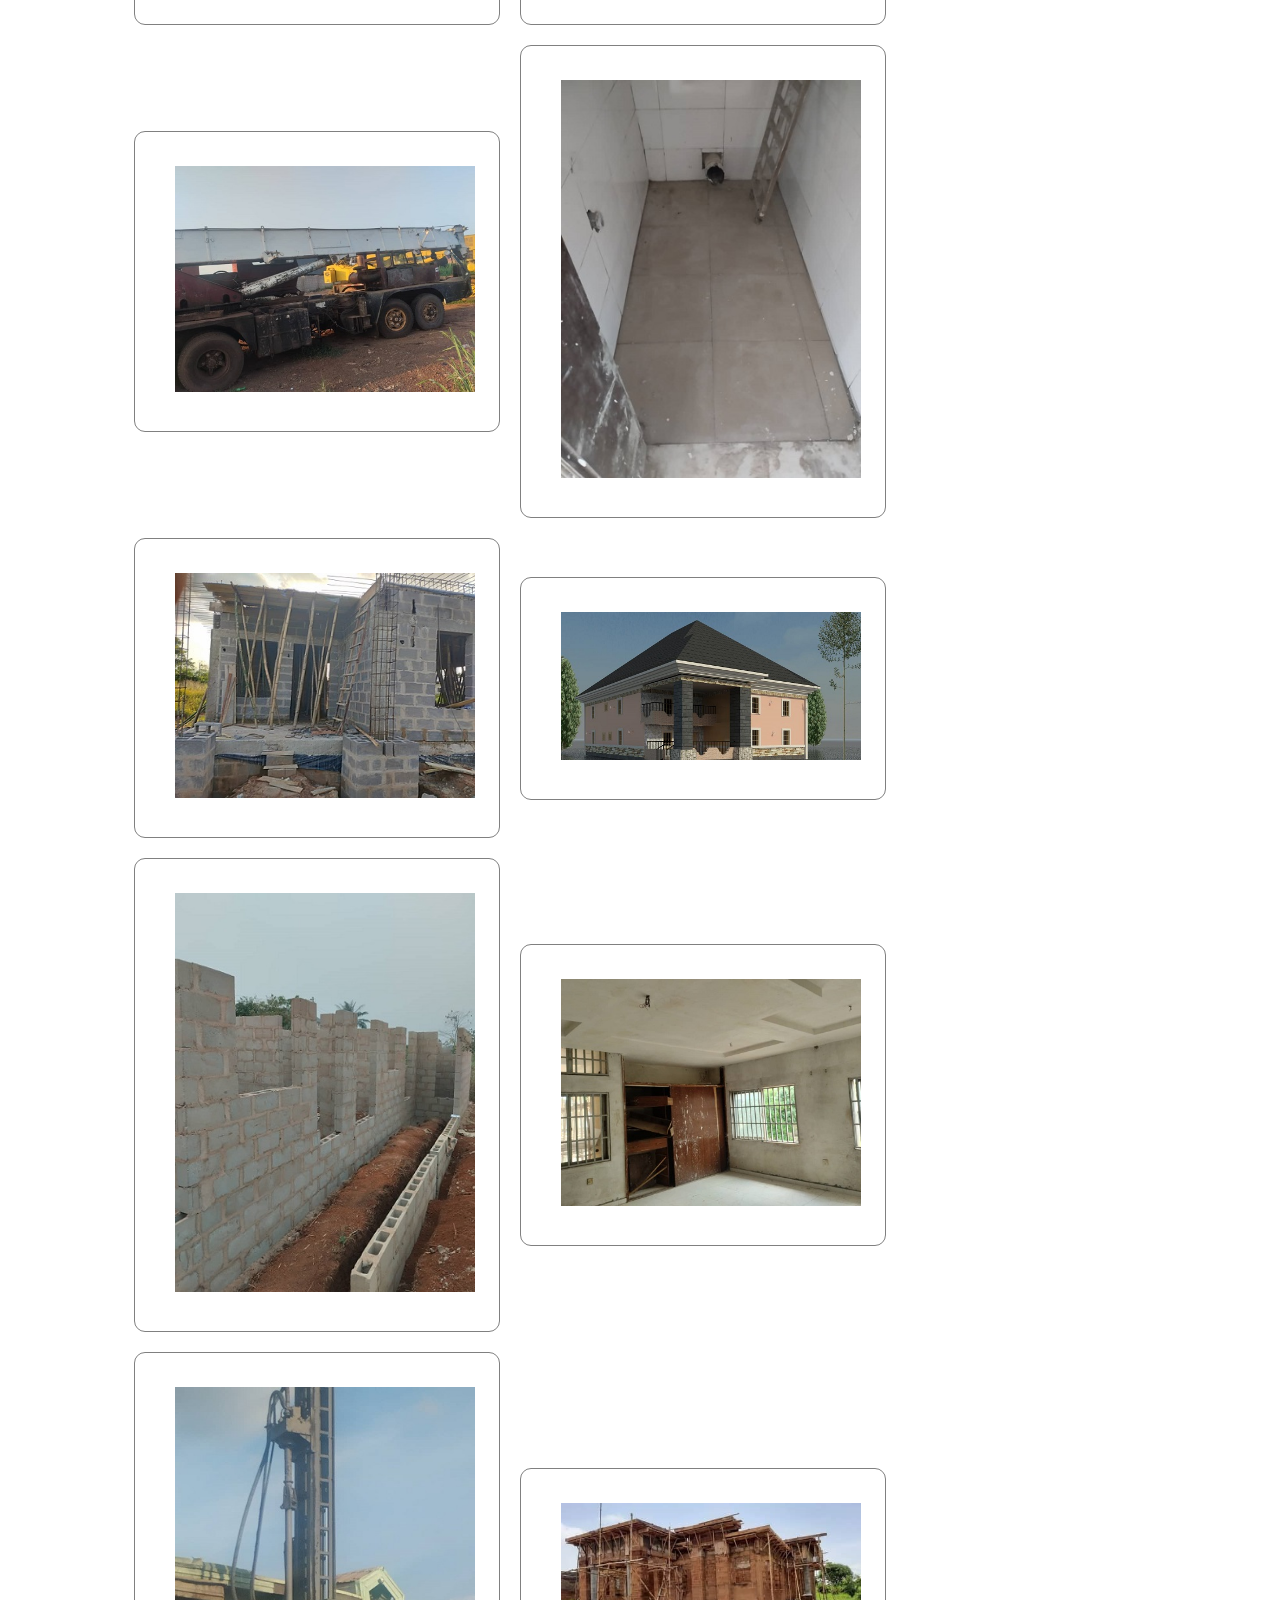
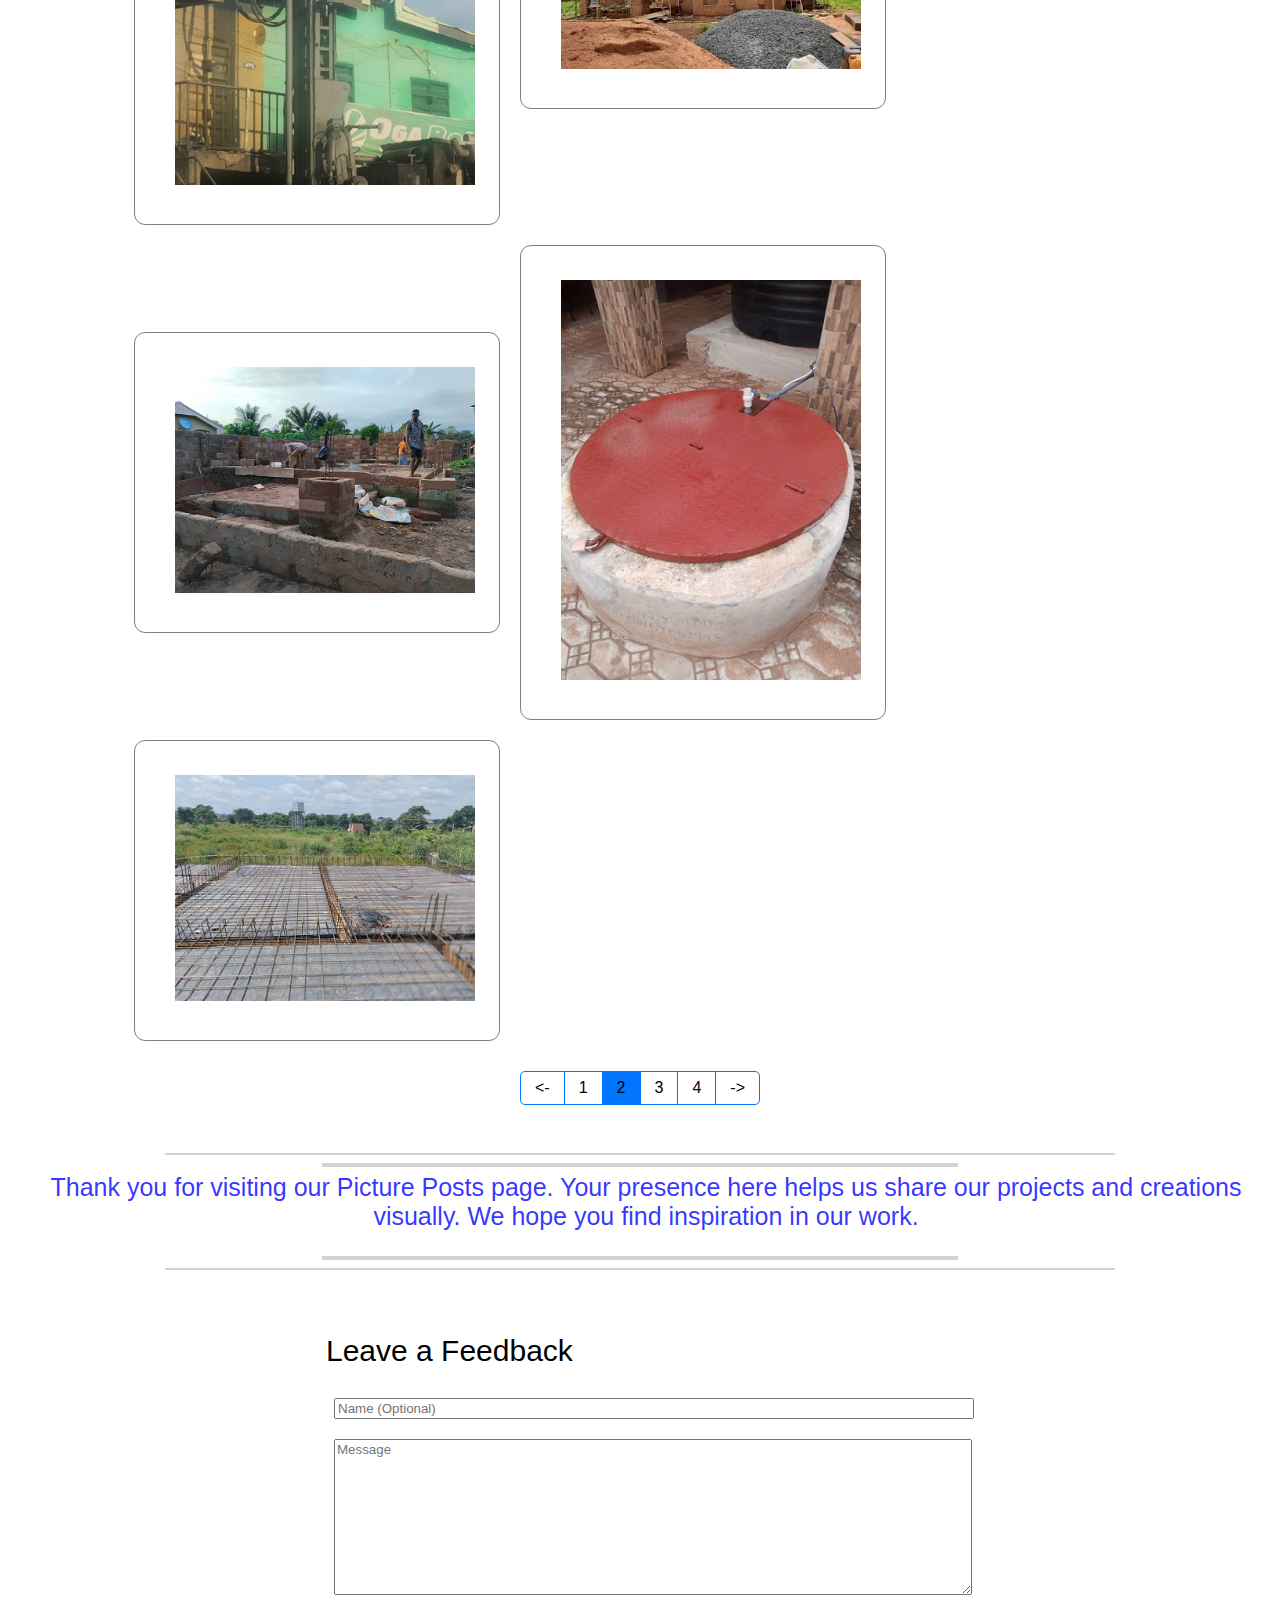
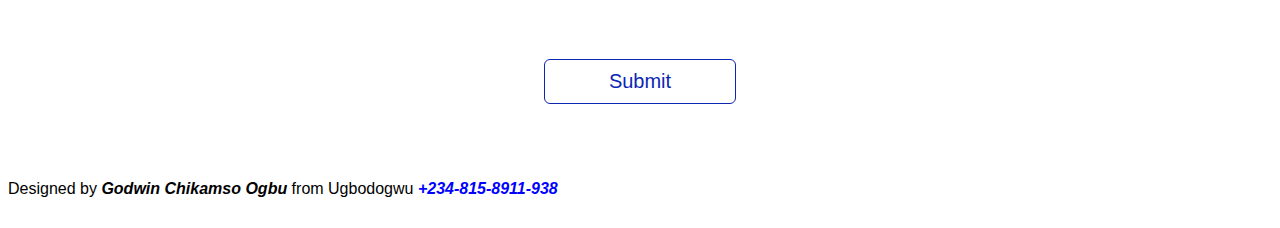
<file: other_pages/posts2.html>
<!DOCTYPE html>
<html>
  <head>
    <title>Ephymax Consults LTD.</title>
    <link rel="icon" href="html_finalprojimages/Logo.png" type="image/png">
    <link rel="stylesheet" href="./styleothers.css"/>
    <script src="./scriptothers.js"></script>
  </head>
  <body>
    <!-- Navigation Bar -->
    <nav>
      <div id="home">
        <div class="profile_name">
          <a href="/Ephymax" style="text-decoration: none; color: white;">EPHYMAX CONSULTS LTD.</a>
         <div style="clear:both;"></div>
        <div class="contact_info">
          <a href="https://g.co/kgs/WKRuFh" target="_blank" style="display: inline;">
            <img src="html_finalprojimages/location.png" alt="Go to Map"/>
            </a>
          <a href="https://g.co/kgs/WKRuFh" target="_blank">Ugbo-Oghe, No 39 Mbosi St, Abakpa 400103, Abakpa Nike, Enugu-Nigeria</a>
          <div style="clear:both;"></div>
          <div class="contact_info">
            <a href="tel:+2348162062946" target="_blank" style="display: inline;">
              <img src="html_finalprojimages/phone.png" alt="Place a phone call"/>
            </a>
          <a href="tel:+2348162062946" target="_blank">+234-816-2062-946</a>
        </div>
        
        </div>
        </div>
        <div class="topdiv">
          <a class="topmenu" href="/Ephymax">Home</a>
          <a class="topmenu" href="/Ephymax#skills">Services</a>
          <a class="topmenu" href="#recommendations">Posts</a>
          <a class="topmenu" href="#contact">Feedback</a>
          
          <!-- Add the links for Skills, Projects and Recommendation here -->

        </div>
      </div>    
    </nav>

    
    <section id="main">
      <h2 class="heading">Posts</h2>

      <div>
        <p class="subhead">
          Welcome to Project Posts Page of Ephymax Consults Ltd.
        </p><br/>

        <div class="cont">
          <div class="accordion">
          <input type="radio" name="accordion" id="accordion1" checked/>
          <label for="accordion1">
          <h3>Introduction</h3></label>
          <div class="accordion-content">
            Here, you explore the good handiwork of EPHYMAX CONSULTS LTD.
          </div>
        </div>
        </div>

        
        
 
        
                
        <!-- Add more skills here -->



   
    <div style="clear:both;"></div>
   
      

    <!-- Recommendations -->
    <section>
    <div id="recommendations">
      <h2>Posts</h2>
      <div style="clear:both;"></div>
      <div class="all_recommendations" id="all_recommendations">
        <div class="recommendation">
            <figure>
              <img src="html_finalprojimages/0051.jpg" width="300px"/>
            </figure>
          </div>
        <div class="recommendation">
            <figure>
              <img src="html_finalprojimages/0050.jpg" width="300px"/>
            </figure>
          </div>
        <div class="recommendation">
          <figure>
            <img src="html_finalprojimages/0049.jpg" width="300px"/>
          </figure>
        </div>
        <div class="recommendation">
          <figure>
            <img src="html_finalprojimages/0013.jpg" width="300px"/>
          </figure>
        </div>
        <div class="recommendation">
          <figure>
            <img src="html_finalprojimages/0014.jpg" width="300px"/>
          </figure>
        </div>
        <div class="recommendation">
          <figure>
            <img src="html_finalprojimages/0015.jpg" width="300px"/>
          </figure>
        </div>
        <div class="recommendation">
          <figure>
            <img src="html_finalprojimages/0016.jpg" width="300px"/>
          </figure>
        </div>
        <div class="recommendation">
          <figure>
            <img src="html_finalprojimages/0017.jpg" width="300px"/>
          </figure>
        </div>
        <div class="recommendation">
          <figure>
            <img src="html_finalprojimages/0018.jpg" width="300px"/>
          </figure>
        </div>
        <div class="recommendation">
          <figure>
            <img src="html_finalprojimages/0019.jpg" width="300px"/>
          </figure>
        </div>
        <div class="recommendation">
          <figure>
            <img src="html_finalprojimages/0020.jpg" width="300px"/>
          </figure>
        </div>
        <div class="recommendation">
          <figure>
            <img src="html_finalprojimages/0021.jpg" width="300px"/>
          </figure>
        </div>
        <div class="recommendation">
          <figure>
            <img src="html_finalprojimages/0022.jpg" width="300px"/>
          </figure>
        </div>
        <div class="recommendation">
          <figure>
            <img src="html_finalprojimages/0023.jpg" width="300px"/>
          </figure>
        </div>
        <div class="recommendation">
          <figure>
            <img src="html_finalprojimages/0024.jpg" width="300px"/>
          </figure>
        </div>
      </div>
    </div>
    <div class="pagination-container">
      <ul class="pagination">
        <li><a href="#recommendations">&lt;-</a></li>
        <li><a href="posts.html#recommendations">1</a></li>
        <li><a href="posts2.html#recommendations" class="active">2</a></li>
        <li><a href="posts3.html#recommendations">3</a></li>
        <li><a href="posts4.html#recommendations">4</a></li>
        <li><a href="#recommendations">-&gt;</a></li>
      </ul>
    </div>
    </section>
    <br/><br/>
    <hr/>

    <hr class="line"/><br/><br/>
    <p style="color: rgba(0, 0, 255, 0.8); margin-left: 12px; text-align: center;">
      Thank you for visiting our Picture Posts page. Your presence here helps us share our projects and creations visually. We hope you find inspiration in our work.
    </p>
    <hr class="line"/>
    <hr/>

    <!-- Recommendation Form -->
    <section id="contact">
        <div class="flex_center">
          <fieldset>
            <legend class="introduction">Leave a Feedback</legend>          
            <input type="text" placeholder="Name (Optional)"> <br/>
            <textarea id="new_recommendation" cols="500" rows="10" placeholder="Message"></textarea>
            <div class="flex_center">
              <button id="recommend_btn" onclick="addRecommendation()">Submit</button>
            </div>
          </fieldset>
        </div>
      </section>
  
      <div class="iconbutton">
        <a href="#home">
          <svg xmlns="http://www.w3.org/2000/svg" fill="none" viewBox="0 0 24 24" stroke-width="1.5" stroke="white" width="63px">
            <path stroke-linecap="round" stroke-linejoin="round" d="M15 11.25l-3-3m0 0l-3 3m3-3v7.5M21 12a9 9 0 11-18 0 9 9 0 0118 0z" />
          </svg>
          <!--Add the code here for the logo to appear and the icon to be actionable-->
        </a>
      </div>
  
      <div class="popup" id="popup" class="flex_center">
        <img src="html_finalprojimages/checkmark--outline.svg"/>
        <h3>Thanks for leaving a Feedback!<!-- Add appropriate text here--></h3>
        <a href="https://wa.me/2348162062946" style="text-decoration: none;" target="_blank">
          <button onclick="showPopup(false)">Place Order</button>
        </a>
      </div>
      </div>
      </div></section>
  </body>

  <footer>
    Designed by <em><strong>Godwin Chikamso Ogbu</strong></em> from Ugbodogwu <a href="tel:+2348158911938" class="telme"><strong><i>+234-815-8911-938</i></strong></a>
  </footer>
</html>
</file>
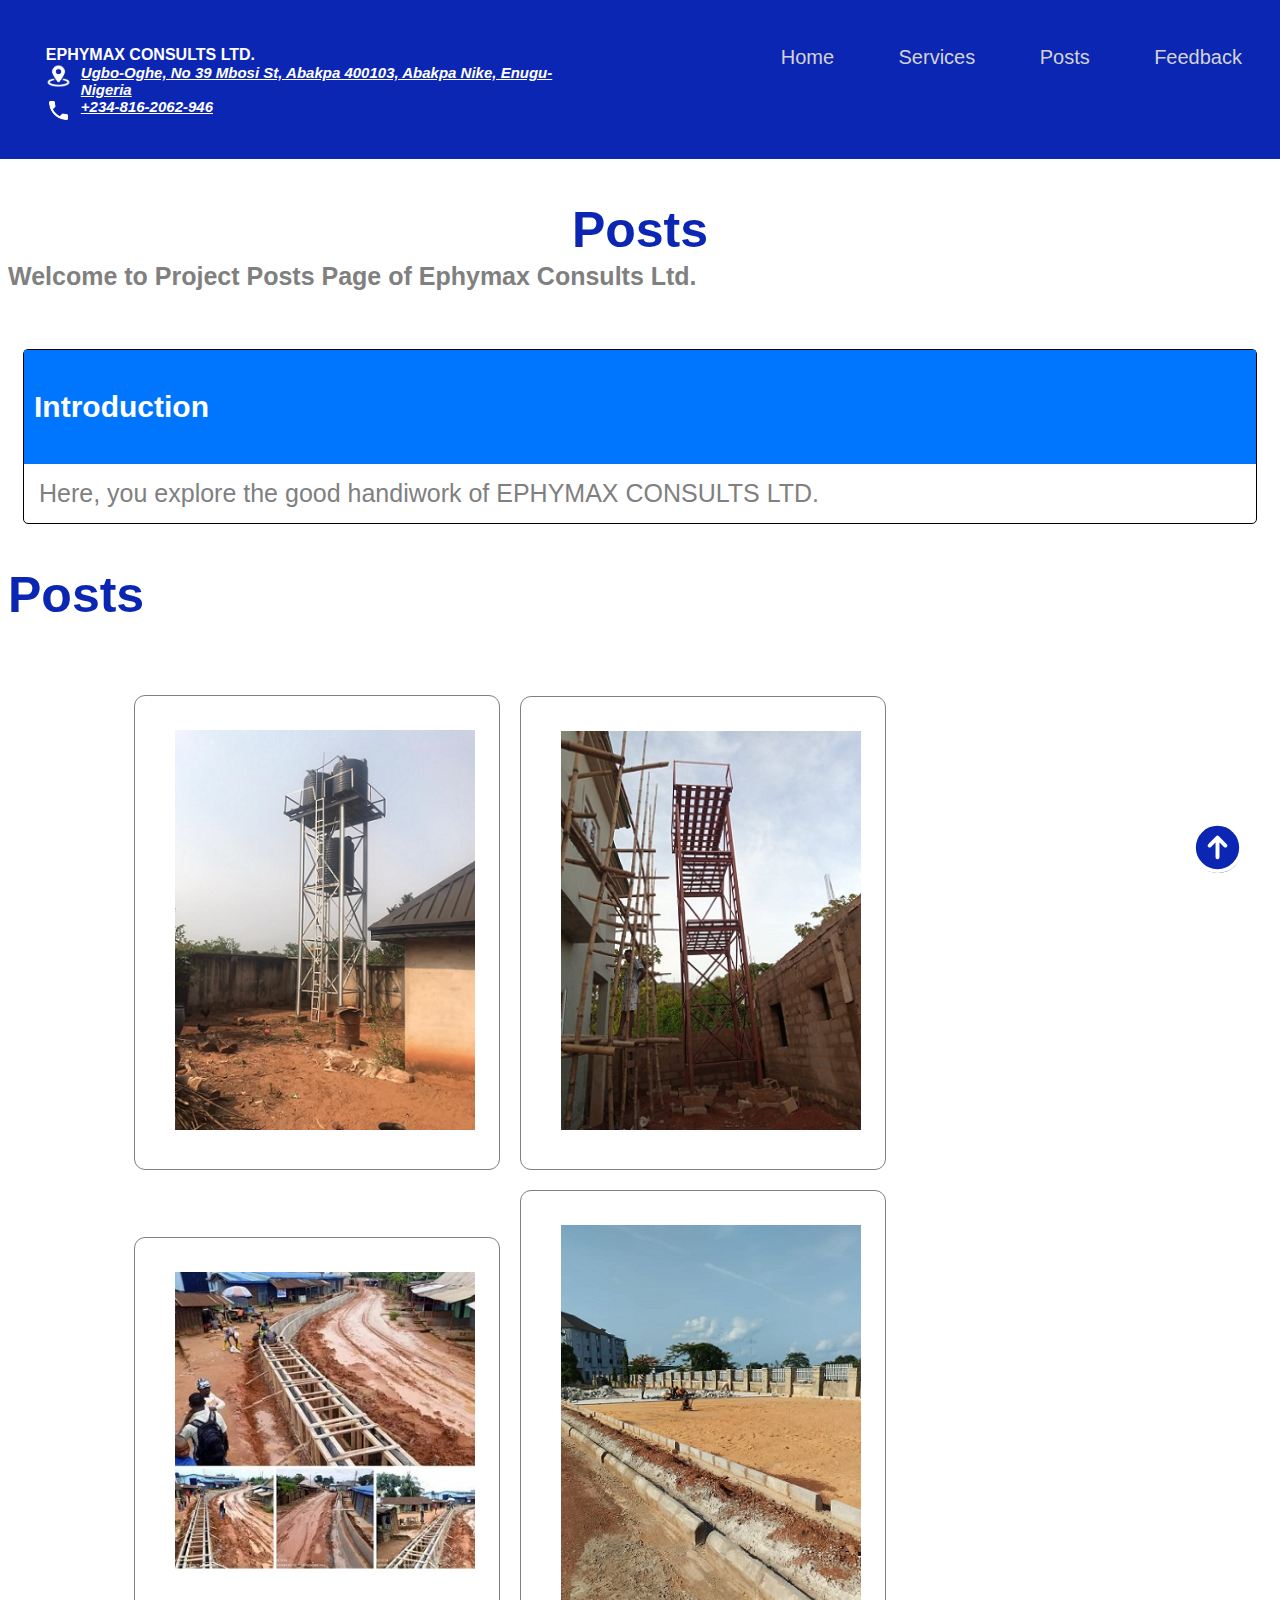
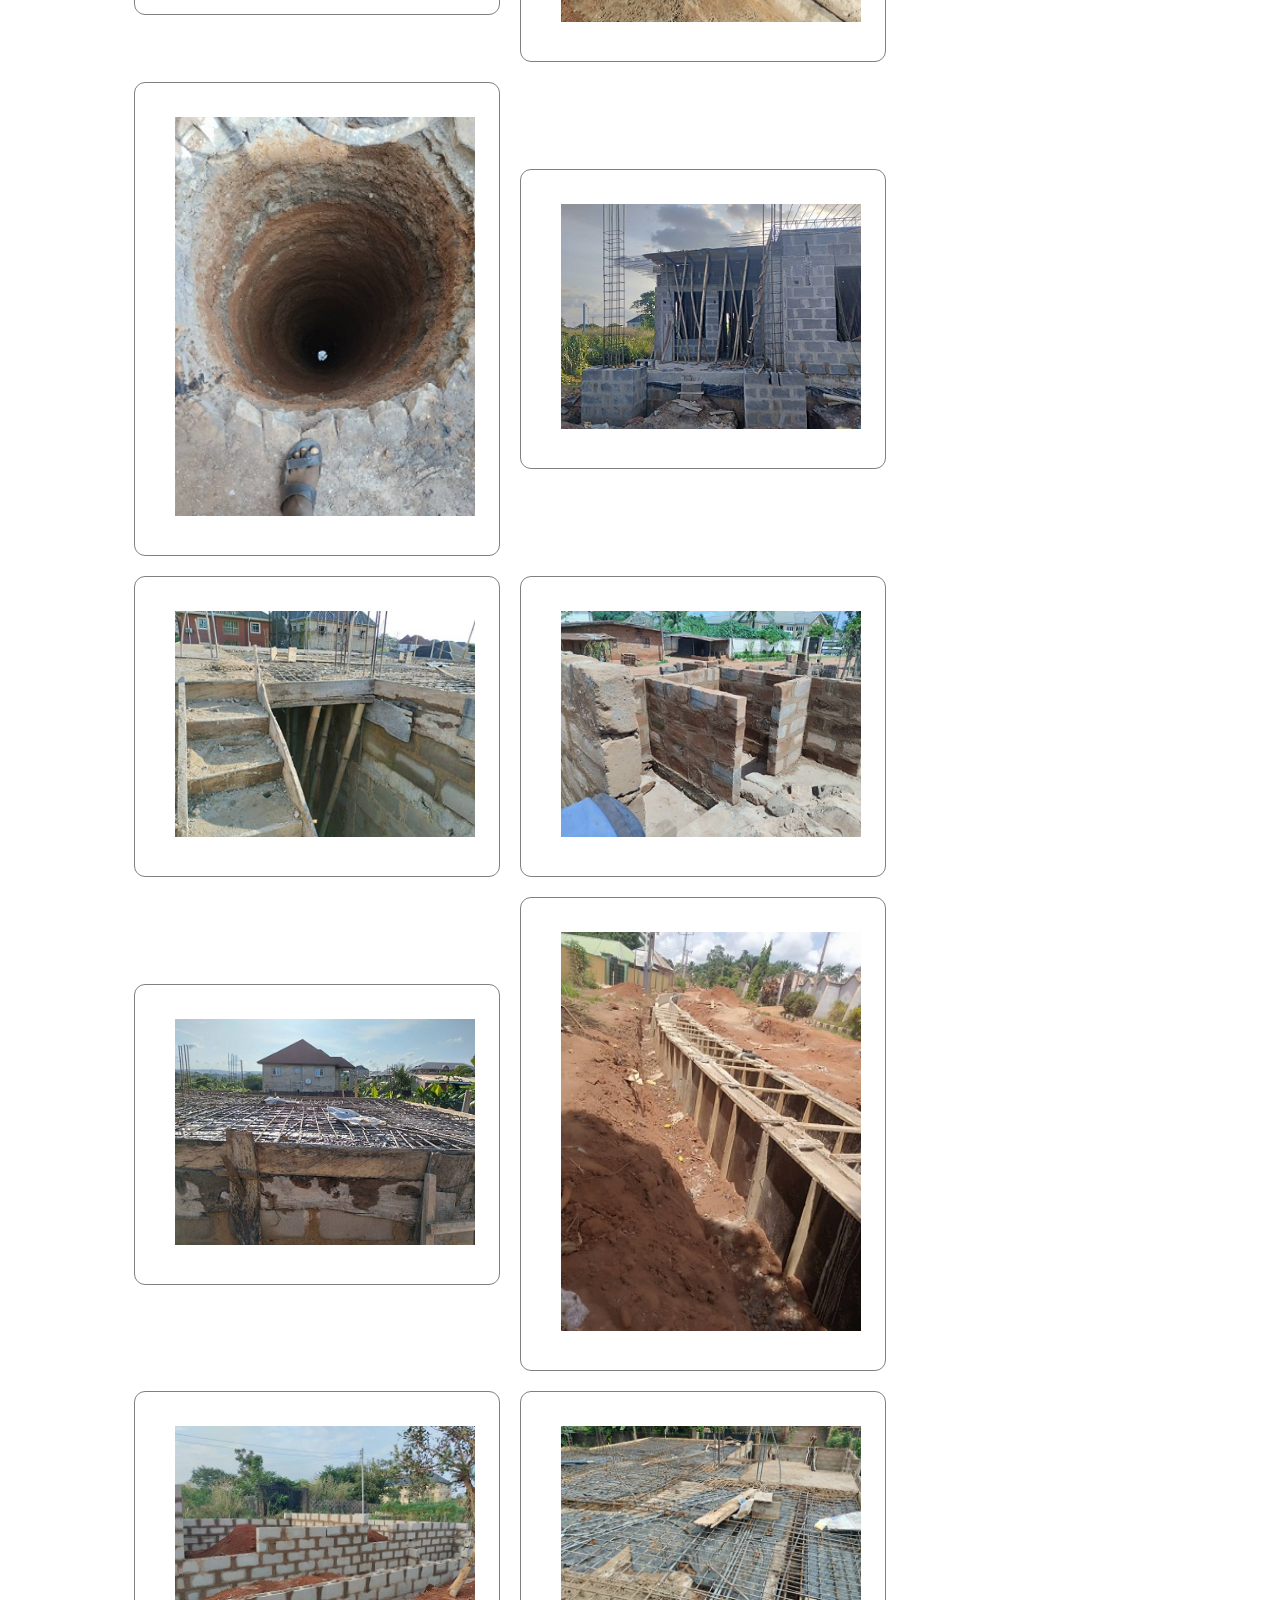
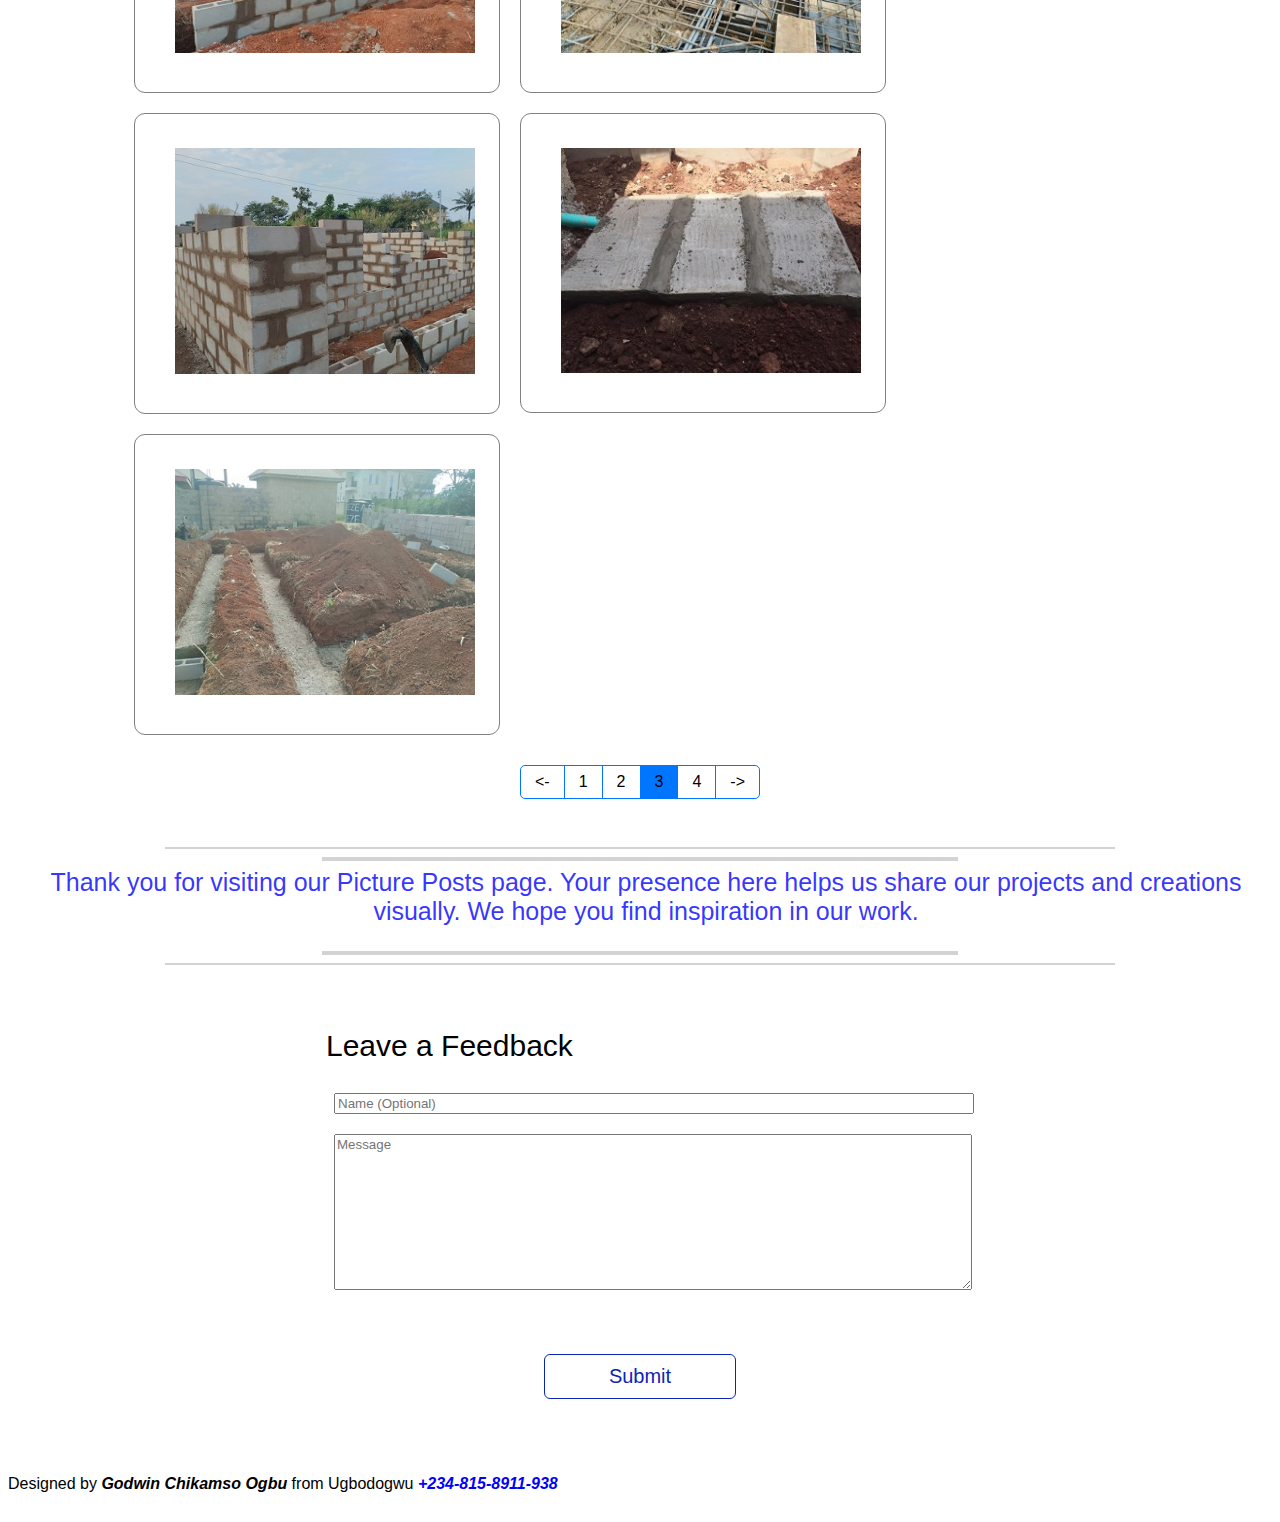
<file: other_pages/posts3.html>
<!DOCTYPE html>
<html>
  <head>
    <title>Ephymax Consults LTD.</title>
    <link rel="icon" href="html_finalprojimages/Logo.png" type="image/png">
    <link rel="stylesheet" href="./styleothers.css"/>
    <script src="./scriptothers.js"></script>
  </head>
  <body>
    <!-- Navigation Bar -->
    <nav>
      <div id="home">
        <div class="profile_name">
          <a href="/Ephymax" style="text-decoration: none; color: white;">EPHYMAX CONSULTS LTD.</a>
         <div style="clear:both;"></div>
        <div class="contact_info">
          <a href="https://g.co/kgs/WKRuFh" target="_blank" style="display: inline;">
            <img src="html_finalprojimages/location.png" alt="Go to Map"/>
            </a>
          <a href="https://g.co/kgs/WKRuFh" target="_blank">Ugbo-Oghe, No 39 Mbosi St, Abakpa 400103, Abakpa Nike, Enugu-Nigeria</a>
          <div style="clear:both;"></div>
          <div class="contact_info">
            <a href="tel:+2348162062946" target="_blank" style="display: inline;">
              <img src="html_finalprojimages/phone.png" alt="Place a phone call"/>
            </a>
          <a href="tel:+2348162062946" target="_blank">+234-816-2062-946</a>
        </div>
        
        </div>
        </div>
        <div class="topdiv">
          <a class="topmenu" href="/Ephymax">Home</a>
          <a class="topmenu" href="/Ephymax#skills">Services</a>
          <a class="topmenu" href="#recommendations">Posts</a>
          <a class="topmenu" href="#contact">Feedback</a>
          
          <!-- Add the links for Skills, Projects and Recommendation here -->

        </div>
      </div>    
    </nav>

    
    <section id="main">
      <h2 class="heading">Posts</h2>

      <div>
        <p class="subhead">
          Welcome to Project Posts Page of Ephymax Consults Ltd.
        </p><br/>

        <div class="cont">
          <div class="accordion">
          <input type="radio" name="accordion" id="accordion1" checked/>
          <label for="accordion1">
          <h3>Introduction</h3></label>
          <div class="accordion-content">
            Here, you explore the good handiwork of EPHYMAX CONSULTS LTD.
          </div>
        </div>
        </div>

        
        
 
        
                
        <!-- Add more skills here -->



   
    <div style="clear:both;"></div>
   
      

    <!-- Recommendations -->
    <section>
    <div id="recommendations">
      <h2>Posts</h2>
      <div style="clear:both;"></div>
      <div class="all_recommendations" id="all_recommendations">
        <div class="recommendation">
            <figure>
              <img src="html_finalprojimages/0053.jpg" width="300px"/>
            </figure>
          </div>
        <div class="recommendation">
            <figure>
              <img src="html_finalprojimages/0052.jpg" width="300px"/>
            </figure>
          </div>
          <div class="recommendation">
            <figure>
              <img src="html_finalprojimages/0054.jpg" width="300px"/>
            </figure>
          </div>
        <div class="recommendation">
          <figure>
            <img src="html_finalprojimages/0025.jpg" width="300px"/>
          </figure>
        </div>
        <div class="recommendation">
          <figure>
            <img src="html_finalprojimages/0026.jpg" width="300px"/>
          </figure>
        </div>
        <div class="recommendation">
          <figure>
            <img src="html_finalprojimages/0027.jpg" width="300px"/>
          </figure>
        </div>
        <div class="recommendation">
          <figure>
            <img src="html_finalprojimages/0028.jpg" width="300px"/>
          </figure>
        </div>
        <div class="recommendation">
          <figure>
            <img src="html_finalprojimages/0029.jpg" width="300px"/>
          </figure>
        </div>
        <div class="recommendation">
          <figure>
            <img src="html_finalprojimages/0030.jpg" width="300px"/>
          </figure>
        </div>
        <div class="recommendation">
          <figure>
            <img src="html_finalprojimages/0031.jpg" width="300px"/>
          </figure>
        </div>
        <div class="recommendation">
          <figure>
            <img src="html_finalprojimages/0032.jpg" width="300px"/>
          </figure>
        </div>
        <div class="recommendation">
          <figure>
            <img src="html_finalprojimages/0033.jpg" width="300px"/>
          </figure>
        </div>
        <div class="recommendation">
          <figure>
            <img src="html_finalprojimages/0034.jpg" width="300px"/>
          </figure>
        </div>
        <div class="recommendation">
          <figure>
            <img src="html_finalprojimages/0035.jpg" width="300px"/>
          </figure>
        </div>
        <div class="recommendation">
          <figure>
            <img src="html_finalprojimages/0036.jpg" width="300px"/>
          </figure>
        </div>
      </div>
    </div>
    <div class="pagination-container">
      <ul class="pagination">
        <li><a href="#recommendations">&lt;-</a></li>
        <li><a href="posts.html#recommendations">1</a></li>
        <li><a href="posts2.html#recommendations">2</a></li>
        <li><a href="posts3.html#recommendations" class="active">3</a></li>
        <li><a href="posts4.html#recommendations">4</a></li>
        <li><a href="#recommendations">-&gt;</a></li>
      </ul>
    </div>
    </section>
    <br/><br/>
    <hr/>

    <hr class="line"/><br/><br/>
    <p style="color: rgba(0, 0, 255, 0.8); margin-left: 12px; text-align: center;">
      Thank you for visiting our Picture Posts page. Your presence here helps us share our projects and creations visually. We hope you find inspiration in our work.
    </p>
    <hr class="line"/>
    <hr/>

    <!-- Recommendation Form -->
    <section id="contact">
        <div class="flex_center">
          <fieldset>
            <legend class="introduction">Leave a Feedback</legend>          
            <input type="text" placeholder="Name (Optional)"> <br/>
            <textarea id="new_recommendation" cols="500" rows="10" placeholder="Message"></textarea>
            <div class="flex_center">
              <button id="recommend_btn" onclick="addRecommendation()">Submit</button>
            </div>
          </fieldset>
        </div>
      </section>
  
      <div class="iconbutton">
        <a href="#home">
          <svg xmlns="http://www.w3.org/2000/svg" fill="none" viewBox="0 0 24 24" stroke-width="1.5" stroke="white" width="63px">
            <path stroke-linecap="round" stroke-linejoin="round" d="M15 11.25l-3-3m0 0l-3 3m3-3v7.5M21 12a9 9 0 11-18 0 9 9 0 0118 0z" />
          </svg>
          <!--Add the code here for the logo to appear and the icon to be actionable-->
        </a>
      </div>
  
      <div class="popup" id="popup" class="flex_center">
        <img src="html_finalprojimages/checkmark--outline.svg"/>
        <h3>Thanks for leaving a Feedback!<!-- Add appropriate text here--></h3>
        <a href="https://wa.me/2348162062946" style="text-decoration: none;" target="_blank">
          <button onclick="showPopup(false)">Place Order</button>
        </a>
      </div>
      </div>
      </div></section>
  </body>

  <footer>
    Designed by <em><strong>Godwin Chikamso Ogbu</strong></em> from Ugbodogwu <a href="tel:+2348158911938" class="telme"><strong><i>+234-815-8911-938</i></strong></a>
  </footer>
</html>
</file>
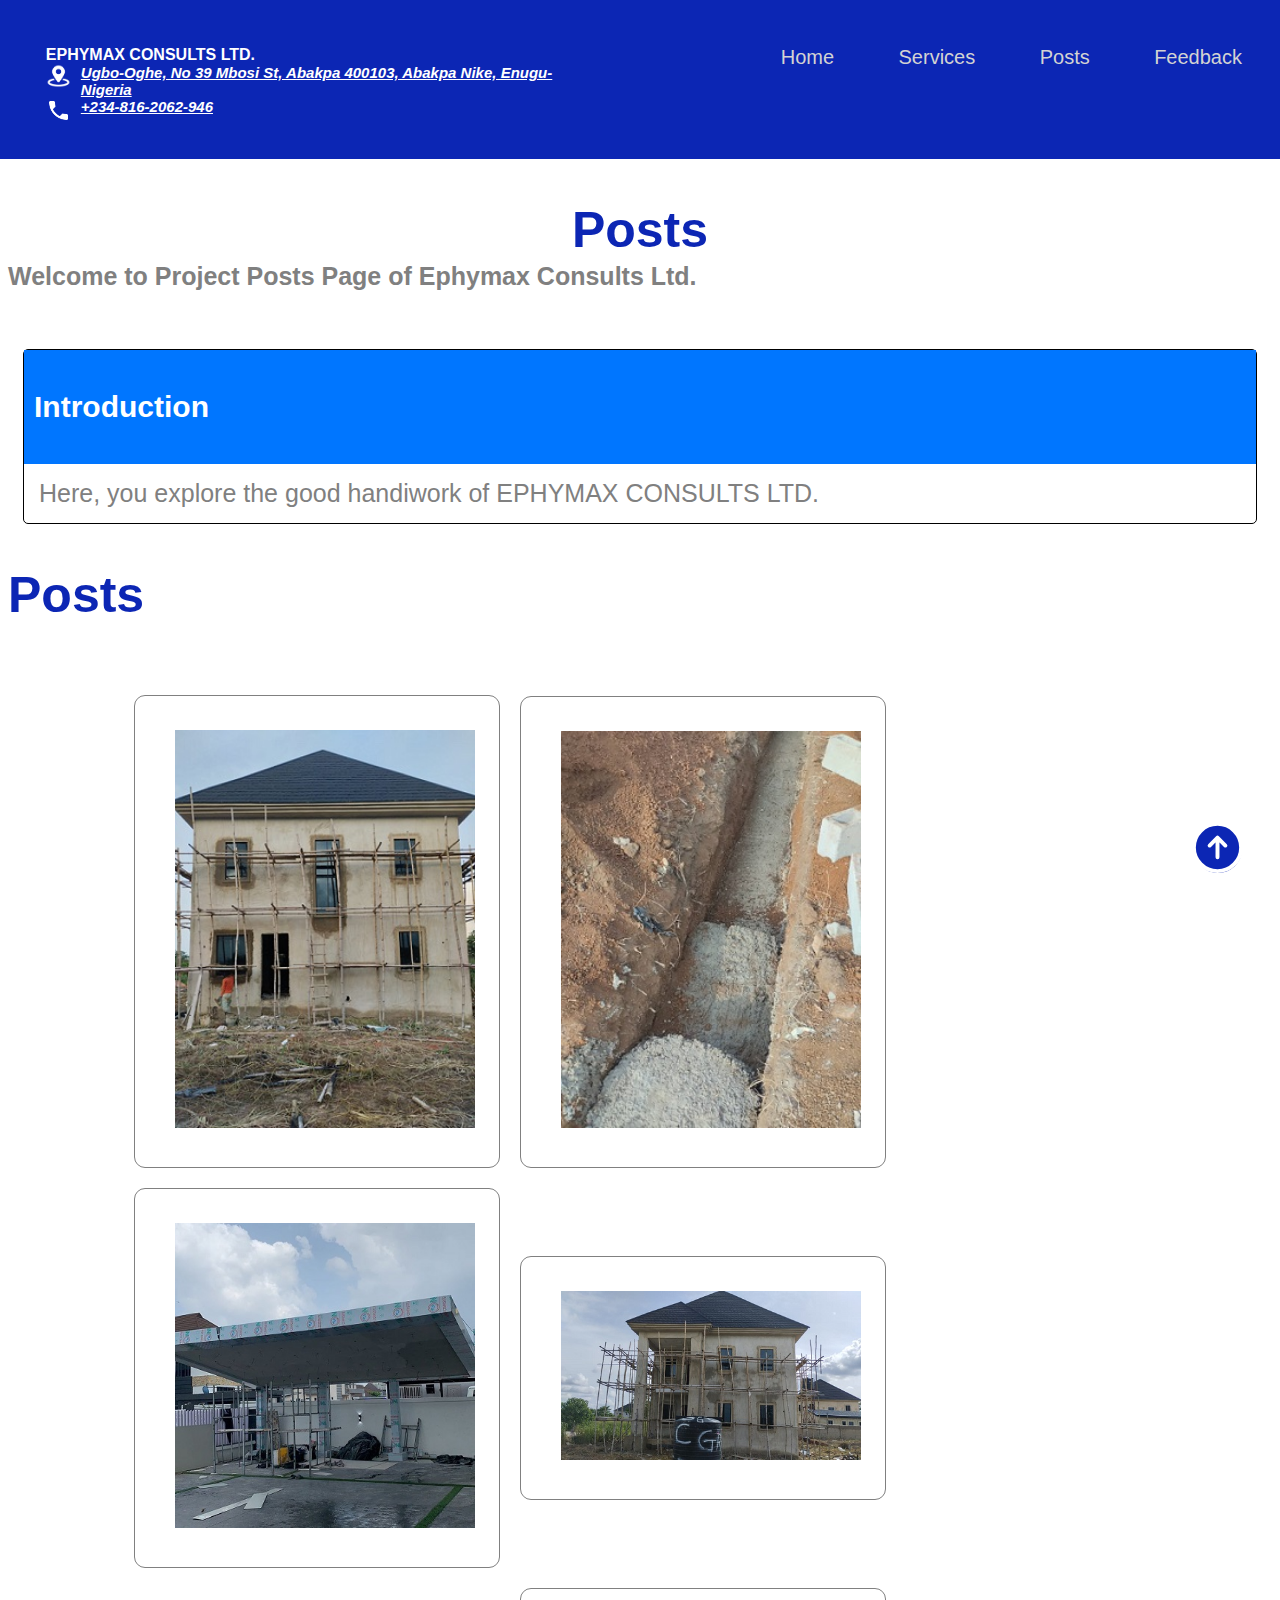
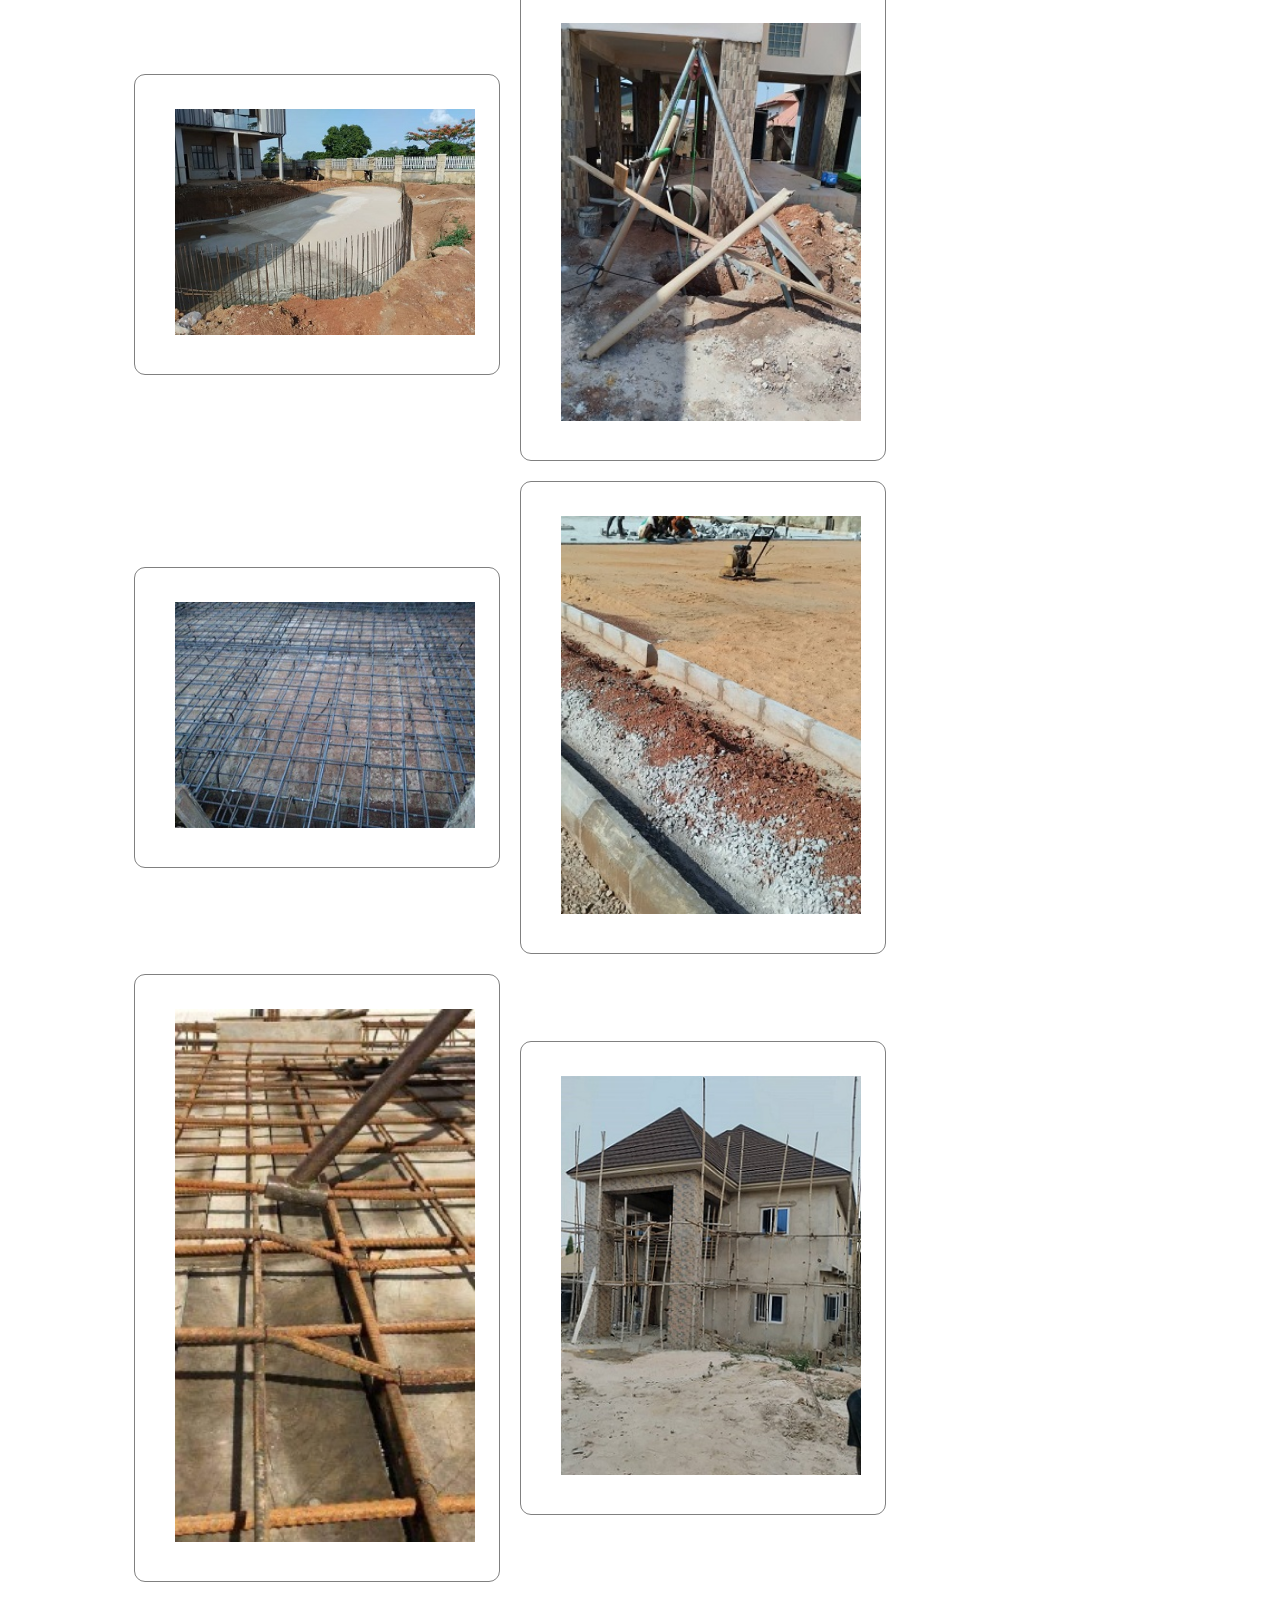
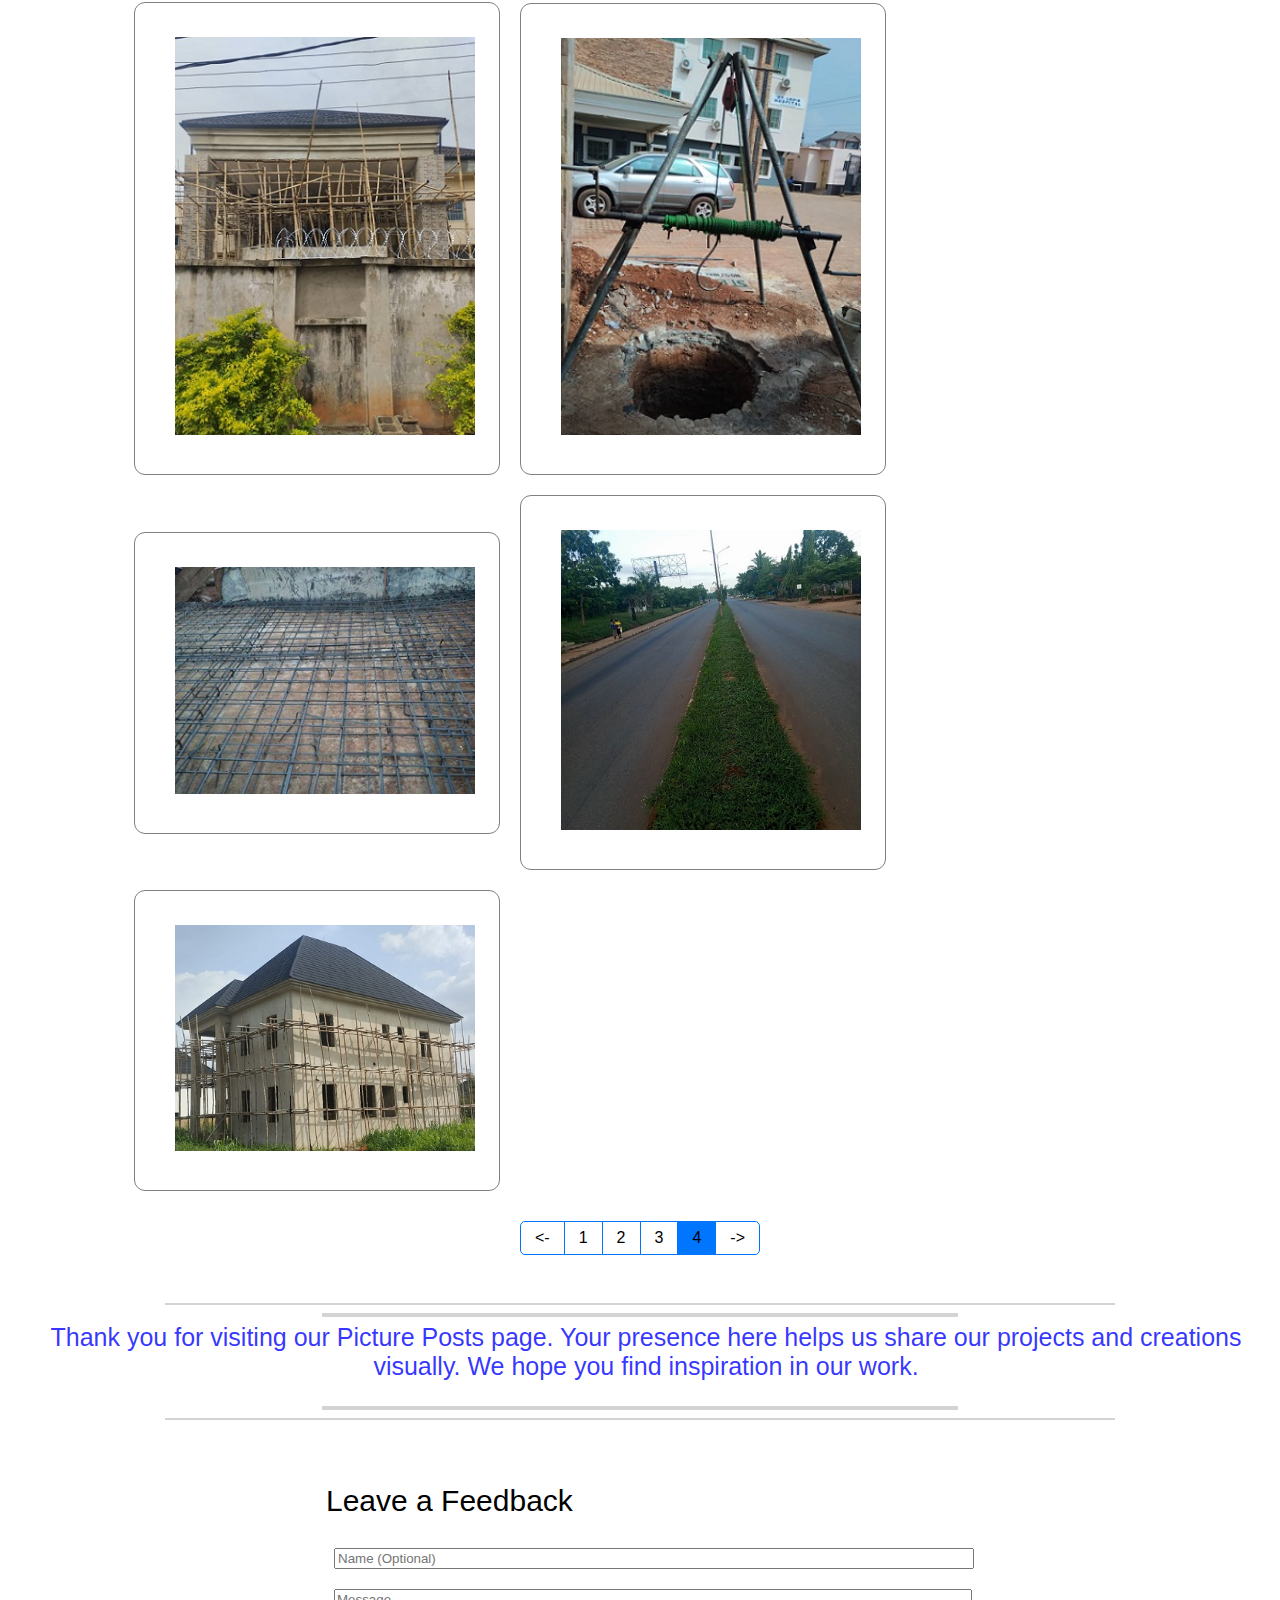
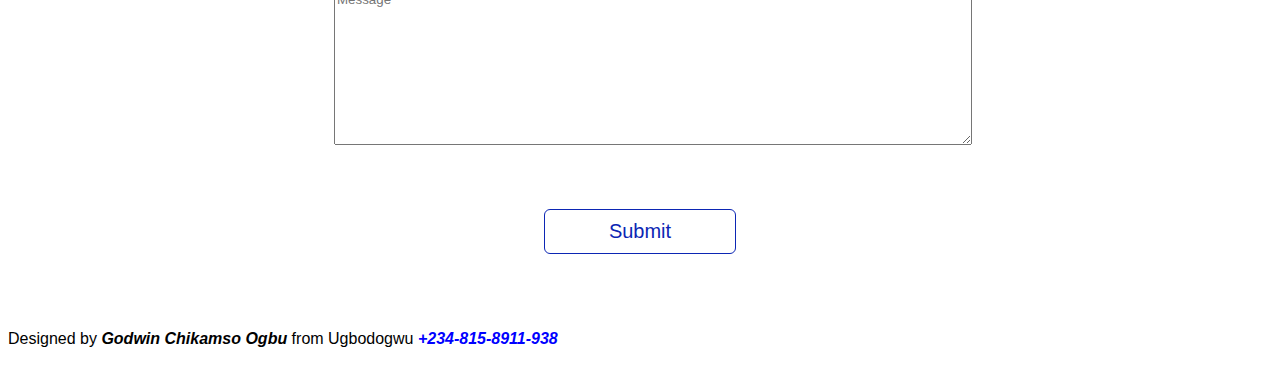
<file: other_pages/posts4.html>
<!DOCTYPE html>
<html>
  <head>
    <title>Ephymax Consults LTD.</title>
    <link rel="icon" href="html_finalprojimages/Logo.png" type="image/png">
    <link rel="stylesheet" href="./styleothers.css"/>
    <script src="./scriptothers.js"></script>
  </head>
  <body>
    <!-- Navigation Bar -->
    <nav>
      <div id="home">
        <div class="profile_name">
          <a href="/Ephymax" style="text-decoration: none; color: white;">EPHYMAX CONSULTS LTD.</a>
         <div style="clear:both;"></div>
        <div class="contact_info">
          <a href="https://g.co/kgs/WKRuFh" target="_blank" style="display: inline;">
            <img src="html_finalprojimages/location.png" alt="Go to Map"/>
            </a>
          <a href="https://g.co/kgs/WKRuFh" target="_blank">Ugbo-Oghe, No 39 Mbosi St, Abakpa 400103, Abakpa Nike, Enugu-Nigeria</a>
          <div style="clear:both;"></div>
          <div class="contact_info">
            <a href="tel:+2348162062946" target="_blank" style="display: inline;">
              <img src="html_finalprojimages/phone.png" alt="Place a phone call"/>
            </a>
          <a href="tel:+2348162062946" target="_blank">+234-816-2062-946</a>
        </div>
        
        </div>
        </div>
        <div class="topdiv">
          <a class="topmenu" href="/Ephymax">Home</a>
          <a class="topmenu" href="/Ephymax#skills">Services</a>
          <a class="topmenu" href="#recommendations">Posts</a>
          <a class="topmenu" href="#contact">Feedback</a>
          
          <!-- Add the links for Skills, Projects and Recommendation here -->

        </div>
      </div>    
    </nav>

    
    <section id="main">
      <h2 class="heading">Posts</h2>

      <div>
        <p class="subhead">
          Welcome to Project Posts Page of Ephymax Consults Ltd.
        </p><br/>

        <div class="cont">
          <div class="accordion">
          <input type="radio" name="accordion" id="accordion1" checked/>
          <label for="accordion1">
          <h3>Introduction</h3></label>
          <div class="accordion-content">
            Here, you explore the good handiwork of EPHYMAX CONSULTS LTD.
          </div>
        </div>
        </div>

        
        
 
        
                
        <!-- Add more skills here -->



   
    <div style="clear:both;"></div>
   
      

    <!-- Recommendations -->
    <section>
    <div id="recommendations">
      <h2>Posts</h2>
      <div style="clear:both;"></div>
      <div class="all_recommendations" id="all_recommendations">
        <div class="recommendation">
            <figure>
              <img src="html_finalprojimages/0057.jpg" width="300px"/>
            </figure>
          </div>
        <div class="recommendation">
            <figure>
              <img src="html_finalprojimages/0055.jpg" width="300px"/>
            </figure>
          </div>
          <div class="recommendation">
            <figure>
              <img src="html_finalprojimages/0056.jpg" width="300px"/>
            </figure>
          </div>
        <div class="recommendation">
          <figure>
            <img src="html_finalprojimages/0037.jpg" width="300px"/>
          </figure>
        </div>
        <div class="recommendation">
          <figure>
            <img src="html_finalprojimages/0038.jpg" width="300px"/>
          </figure>
        </div>
        <div class="recommendation">
          <figure>
            <img src="html_finalprojimages/0039.jpg" width="300px"/>
          </figure>
        </div>
        <div class="recommendation">
          <figure>
            <img src="html_finalprojimages/0040.jpg" width="300px"/>
          </figure>
        </div>
        <div class="recommendation">
          <figure>
            <img src="html_finalprojimages/0041.jpg" width="300px"/>
          </figure>
        </div>
        <div class="recommendation">
          <figure>
            <img src="html_finalprojimages/0042.jpg" width="300px"/>
          </figure>
        </div>
        <div class="recommendation">
          <figure>
            <img src="html_finalprojimages/0043.jpg" width="300px"/>
          </figure>
        </div>
        <div class="recommendation">
          <figure>
            <img src="html_finalprojimages/0044.jpg" width="300px"/>
          </figure>
        </div>
        <div class="recommendation">
          <figure>
            <img src="html_finalprojimages/0045.jpg" width="300px"/>
          </figure>
        </div>
        <div class="recommendation">
          <figure>
            <img src="html_finalprojimages/0046.jpg" width="300px"/>
          </figure>
        </div>
        <div class="recommendation">
          <figure>
            <img src="html_finalprojimages/0047.jpg" width="300px"/>
          </figure>
        </div>
        <div class="recommendation">
          <figure>
            <img src="html_finalprojimages/0048.jpg" width="300px"/>
          </figure>
        </div>
      </div>
    </div>
    <div class="pagination-container">
      <ul class="pagination">
        <li><a href="#recommendations">&lt;-</a></li>
        <li><a href="posts.html#recommendations">1</a></li>
        <li><a href="posts2.html#recommendations">2</a></li>
        <li><a href="posts3.html#recommendations">3</a></li>
        <li><a href="posts4.html#recommendations" class="active">4</a></li>
        <li><a href="#recommendations">-&gt;</a></li>
      </ul>
    </div>
    </section>
    <br/><br/>
    <hr/>

    <hr class="line"/><br/><br/>
    <p style="color: rgba(0, 0, 255, 0.8); margin-left: 12px; text-align: center;">
      Thank you for visiting our Picture Posts page. Your presence here helps us share our projects and creations visually. We hope you find inspiration in our work.
    </p>
    <hr class="line"/>
    <hr/>

    <!-- Recommendation Form -->
    <section id="contact">
        <div class="flex_center">
          <fieldset>
            <legend class="introduction">Leave a Feedback</legend>          
            <input type="text" placeholder="Name (Optional)"> <br/>
            <textarea id="new_recommendation" cols="500" rows="10" placeholder="Message"></textarea>
            <div class="flex_center">
              <button id="recommend_btn" onclick="addRecommendation()">Submit</button>
            </div>
          </fieldset>
        </div>
      </section>
  
      <div class="iconbutton">
        <a href="#home">
          <svg xmlns="http://www.w3.org/2000/svg" fill="none" viewBox="0 0 24 24" stroke-width="1.5" stroke="white" width="63px">
            <path stroke-linecap="round" stroke-linejoin="round" d="M15 11.25l-3-3m0 0l-3 3m3-3v7.5M21 12a9 9 0 11-18 0 9 9 0 0118 0z" />
          </svg>
          <!--Add the code here for the logo to appear and the icon to be actionable-->
        </a>
      </div>
  
      <div class="popup" id="popup" class="flex_center">
        <img src="html_finalprojimages/checkmark--outline.svg"/>
        <h3>Thanks for leaving a Feedback!<!-- Add appropriate text here--></h3>
        <a href="https://wa.me/2348162062946" style="text-decoration: none;" target="_blank">
          <button onclick="showPopup(false)">Place Order</button>
        </a>
      </div>
      </div>
      </div></section>
  </body>

  <footer>
    Designed by <em><strong>Godwin Chikamso Ogbu</strong></em> from Ugbodogwu <a href="tel:+2348158911938" class="telme"><strong><i>+234-815-8911-938</i></strong></a>
  </footer>
</html>
</file>
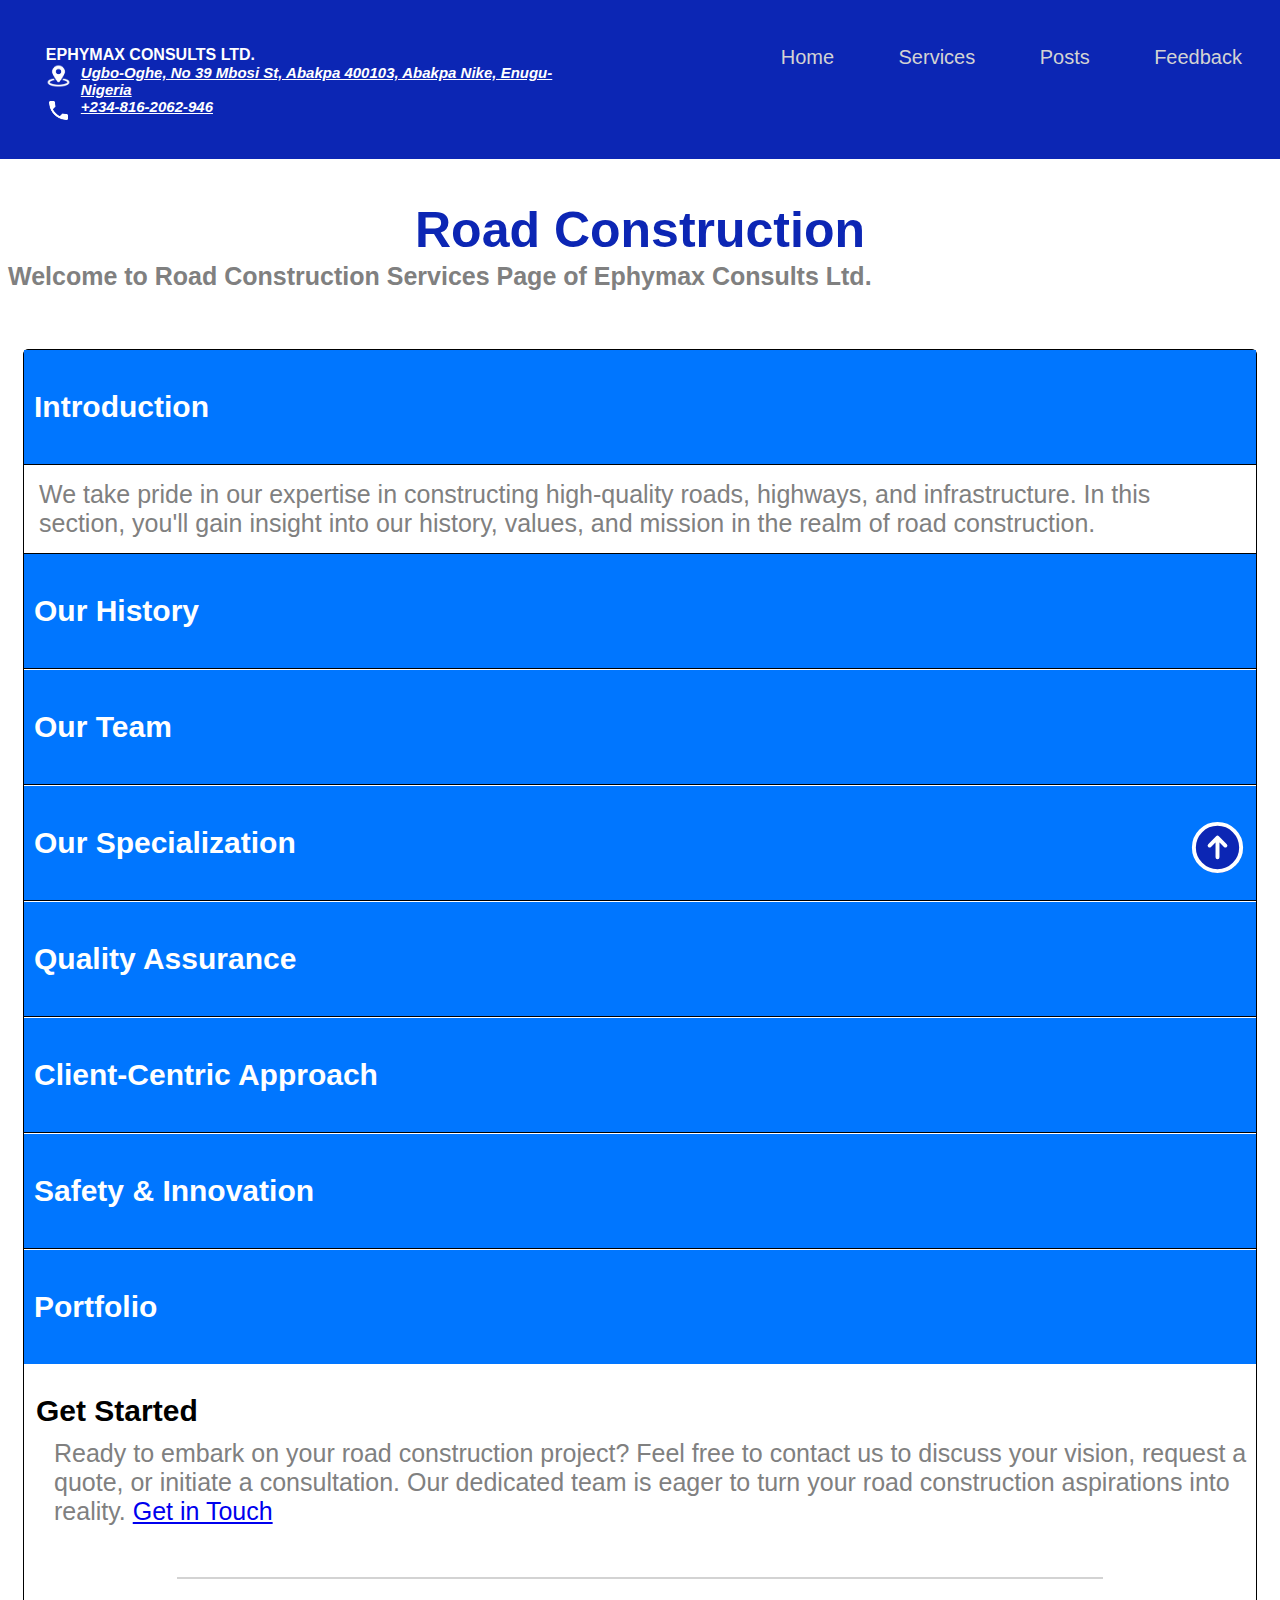
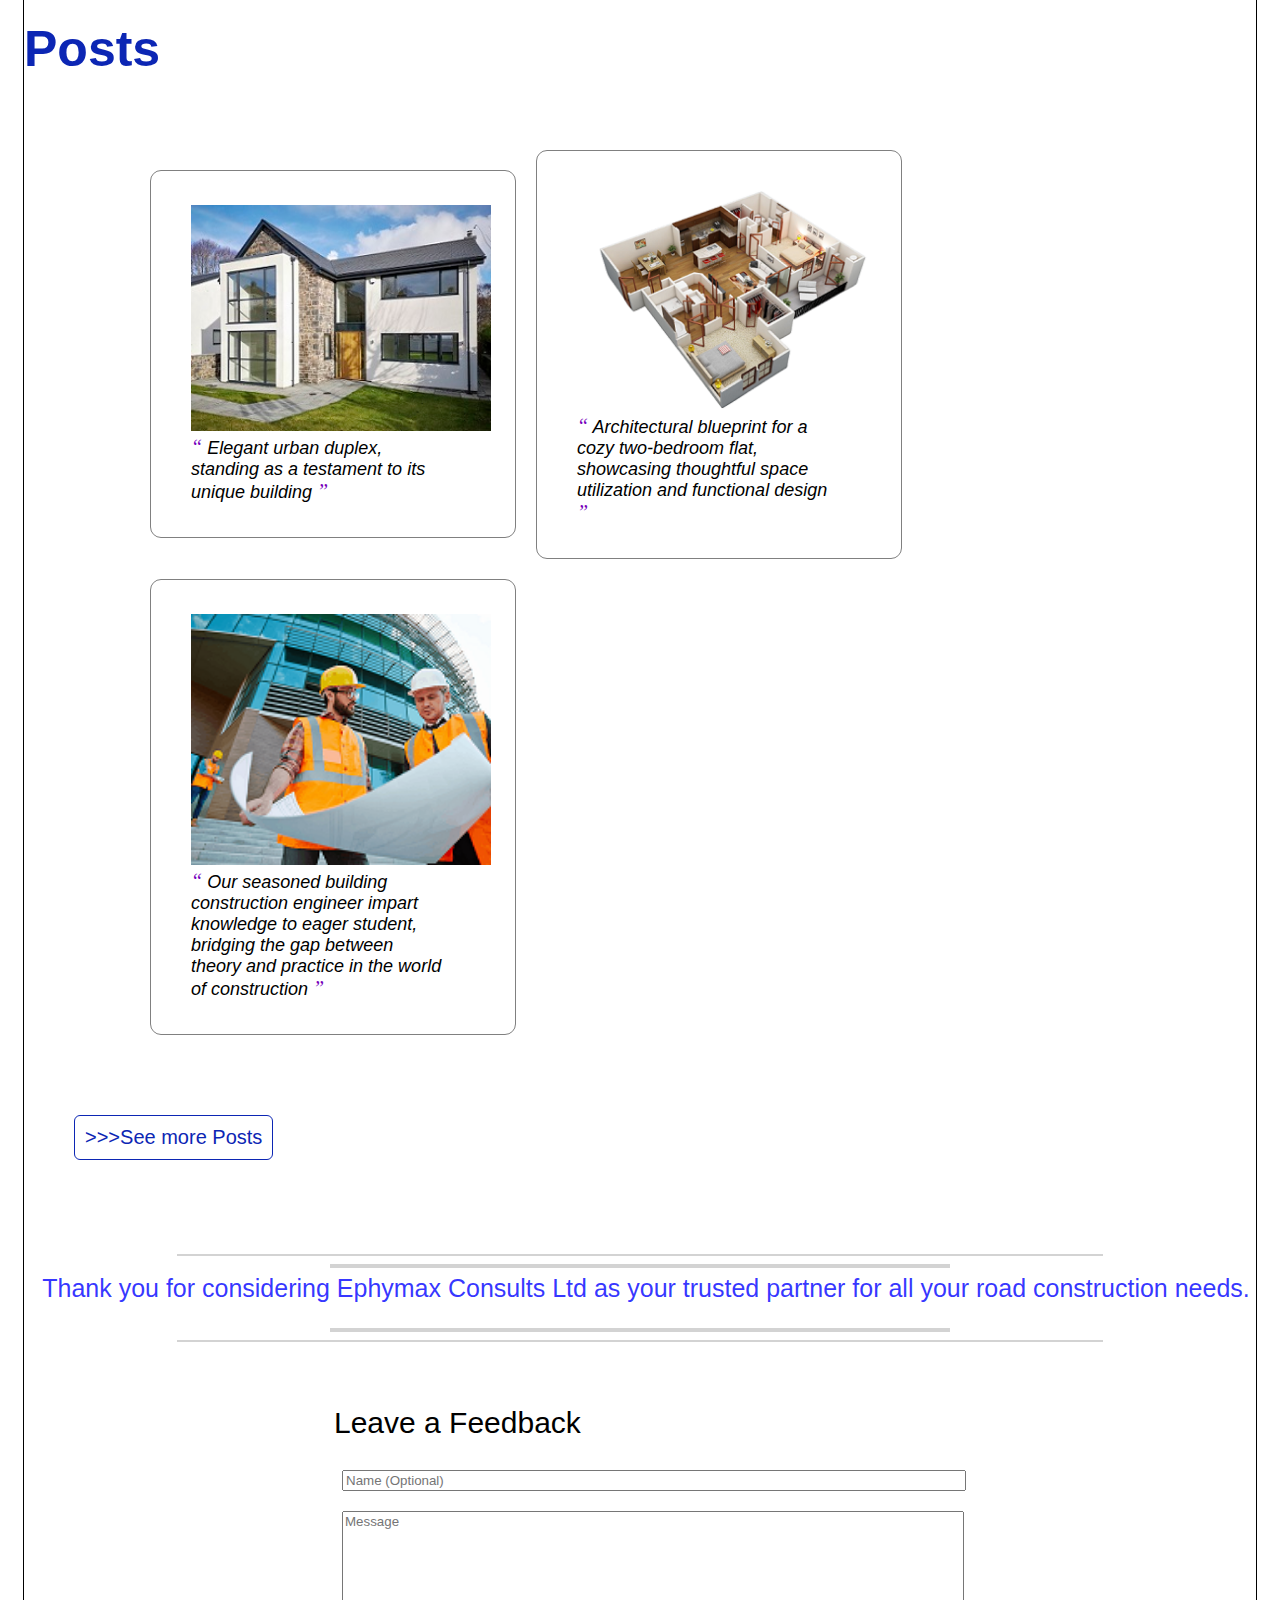
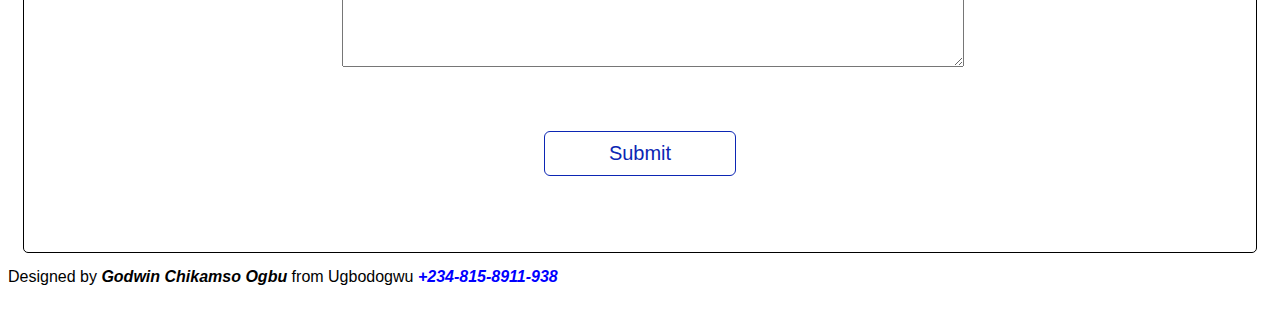
<file: other_pages/road.html>
<!DOCTYPE html>
<html>
  <head>
    <title>Ephymax Consults LTD.</title>
    <link rel="icon" href="html_finalprojimages/Logo.png" type="image/png">
    <link rel="stylesheet" href="./styleothers.css"/>
    <script src="./scriptothers.js"></script>
  </head>
  <body>
    <!-- Navigation Bar -->
    <nav>
      <div id="home">
        <div class="profile_name">
          <a href="/Ephymax" style="text-decoration: none; color: white;">EPHYMAX CONSULTS LTD.</a>
         <div style="clear:both;"></div>
        <div class="contact_info">
          <a href="https://g.co/kgs/WKRuFh" target="_blank" style="display: inline;">
            <img src="html_finalprojimages/location.png" alt="Go to Map"/>
            </a>
          <a href="https://g.co/kgs/WKRuFh" target="_blank">Ugbo-Oghe, No 39 Mbosi St, Abakpa 400103, Abakpa Nike, Enugu-Nigeria</a>
          <div style="clear:both;"></div>
          <div class="contact_info">
            <a href="tel:+2348162062946" target="_blank" style="display: inline;">
              <img src="html_finalprojimages/phone.png" alt="Place a phone call"/>
            </a>
          <a href="tel:+2348162062946" target="_blank">+234-816-2062-946</a>
        </div>
        
        </div>
        </div>
        <div class="topdiv">
          <a class="topmenu" href="/Ephymax">Home</a>
          <a class="topmenu" href="/Ephymax#skills">Services</a>
          <a class="topmenu" href="#recommendations">Posts</a>
          <a class="topmenu" href="#contact">Feedback</a>
          
          <!-- Add the links for Skills, Projects and Recommendation here -->

        </div>
      </div>    
    </nav>

    
    <section id="main">
      <h2 class="heading">Road Construction</h2>

      <div>
        <p class="subhead">
          Welcome to Road Construction Services Page of Ephymax Consults Ltd.
        </p><br/>

        <div class="cont">
          <div class="accordion">
          <input type="radio" name="accordion" id="accordion1" checked/>
          <label for="accordion1">
          <h3>Introduction</h3></label>
          <div class="accordion-content">
            We take pride in our expertise in constructing high-quality roads, highways, and infrastructure. In this section, you'll gain insight into our history, values, and mission in the realm of road construction.
          </div>
          </div>

          <div class="accordion">
            <input type="radio" name="accordion" id="accordion2"/>
            <label for="accordion2">
            <h3>Our History</h3></label>
            <div class="accordion-content">
              Ephymax Consults Ltd has a storied legacy in the road construction industry, spanning <strong>5 years</strong>. We've evolved from modest beginnings to become a recognized leader, known for our commitment to delivering top-tier road construction solutions.
            </div>
          </div>

          <div class="accordion">
            <input type="radio" name="accordion" id="accordion3"/>
            <label for="accordion3"><h3>Our Team</h3></label>
            <div class="accordion-content">
              Behind every successful road construction project is a dedicated team of professionals. At Ephymax Consults Ltd, we've assembled a skilled workforce of engineers, project managers, and construction experts who bring their expertise to every project. Collaboration, communication, and expertise define our team.
            </div>
          </div>

          <div class="accordion">
            <input type="radio" name="accordion" id="accordion4"/>
            <label for="accordion4"><h3>Our Specialization</h3></label>
            <div class="accordion-content">
                While we have the capability to undertake various construction projects, our primary specialization lies in road construction. We excel in designing, planning, and executing road infrastructure that enhances connectivity and transportation networks.
            </div>
          </div>

          <div class="accordion">
            <input type="radio" name="accordion" id="accordion5"/>
            <label for="accordion5"><h3>Quality Assurance</h3></label>
            <div class="accordion-content">
              Quality is non-negotiable in our road construction projects. We adhere to the most stringent industry standards, employing the finest materials and cutting-edge techniques to ensure the longevity, safety, and efficiency of every road we build.
            </div>
                  
          <div class="accordion">
            <input type="radio" name="accordion" id="accordion6"/>
            <label for="accordion6"><h3>Client-Centric Approach</h3></label>
            <div class="accordion-content">
              Your satisfaction is our primary goal. We engage with you from project inception to completion, ensuring that your vision and objectives are at the forefront of every decision we make. Your feedback is essential to our collaborative process.
            </div>
          </div>
                    
          <div class="accordion">
            <input type="radio" name="accordion" id="accordion7"/>
            <label for="accordion7"><h3>Safety &amp; Innovation</h3></label>
            <div class="accordion-content">
              Safety is a paramount concern on our road construction sites. We maintain rigorous safety protocols to protect our workforce and your project. Moreover, we embrace innovative technologies and sustainable practices to create environmentally-friendly and efficient road solutions.
            </div>
          </div>

          <div class="accordion">
            <input type="radio" name="accordion" id="accordion8"/>
            <label for="accordion8"><h3>Portfolio</h3></label>
            <div class="accordion-content">
              Explore our extensive portfolio to witness the diversity of road construction projects we've successfully completed. From major highways to intricate urban road networks, our portfolio reflects our unwavering commitment to excellence in road construction.
            </div>
          </div>
        </div>
        <h3 style="margin-left: 12px;">Get Started</h3><BR/>
        <p style="margin-left: 30px;">
          Ready to embark on your road construction project? Feel free to contact us to discuss your vision, request a quote, or initiate a consultation. Our dedicated team is eager to turn your road construction aspirations into reality. <a href="/Ephymax#projects" class="contact">Get in Touch</a>
        </p>
 
        
                
        <!-- Add more skills here -->



    <br />
    <hr class="lihgt"/>
   
    <div style="clear:both;"></div>
   
      

    <!-- Recommendations -->
    <section>
    <div id="recommendations">
      <h2>Posts</h2>
      <div style="clear:both;"></div>
      <div class="all_recommendations" id="all_recommendations">
        <div class="recommendation">
          <figure>
            <img src="html_finalprojimages/completed.jpg" width="300px"/>
            <figcaption>
              <span>&#8220;</span>
              Elegant urban duplex, standing as a testament to its unique building
              <span>&#8221;</span>
            </figcaption>
          </figure>
        </div>
        <div class="recommendation">
          <figure>
            <img src="html_finalprojimages/plan1.png" width="300px"/>
            <figcaption>
              <span>&#8220;</span>
              Architectural blueprint for a cozy two-bedroom flat, showcasing thoughtful space utilization and functional design
              <span>&#8221;</span>
            </figcaption>
          </figure>
        </div>
        <div class="recommendation">
          <figure>
            <img src="html_finalprojimages/teaching.png" width="300px"/>
            <figcaption>
              <span>&#8220;</span>
              Our seasoned building construction engineer impart knowledge to eager student, bridging the gap between theory and practice in the world of construction
              <span>&#8221;</span>
            </figcaption>
          </figure>
        </div>
      </div>
      </div>
      <div>
        <a href="posts.html" style="text-decoration: none;">
          <button style="width: auto;">&gt;&gt;&gt;See more Posts</button>
        </a>
      </div>
    </section>
    <br/><br/>
    <hr/>

    <hr class="line"/><br/><br/>
    <p style="color: rgba(0, 0, 255, 0.8); margin-left: 12px; text-align: center;">
      Thank you for considering Ephymax Consults Ltd as your trusted partner for all your road construction needs.
    </p>
    <hr class="line"/>
    <hr/>

    <!-- Recommendation Form -->
    <section id="contact">
        <div class="flex_center">
          <fieldset>
            <legend class="introduction">Leave a Feedback</legend>          
            <input type="text" placeholder="Name (Optional)"> <br/>
            <textarea id="new_recommendation" cols="500" rows="10" placeholder="Message"></textarea>
            <div class="flex_center">
              <button id="recommend_btn" onclick="addRecommendation()">Submit</button>
            </div>
          </fieldset>
        </div>
      </section>
  
      <div class="iconbutton">
        <a href="#home">
          <svg xmlns="http://www.w3.org/2000/svg" fill="none" viewBox="0 0 24 24" stroke-width="1.5" stroke="white" width="63px">
            <path stroke-linecap="round" stroke-linejoin="round" d="M15 11.25l-3-3m0 0l-3 3m3-3v7.5M21 12a9 9 0 11-18 0 9 9 0 0118 0z" />
          </svg>
          <!--Add the code here for the logo to appear and the icon to be actionable-->
        </a>
      </div>
  
      <div class="popup" id="popup" class="flex_center">
        <img src="html_finalprojimages/checkmark--outline.svg"/>
        <h3>Thanks for leaving a Feedback!<!-- Add appropriate text here--></h3>
        <a href="https://wa.me/2348162062946" style="text-decoration: none;" target="_blank">
          <button onclick="showPopup(false)">Place Order</button>
        </a>
      </div>
      </div>
      </div></section>
  </body>

  <footer>
    Designed by <em><strong>Godwin Chikamso Ogbu</strong></em> from Ugbodogwu <a href="tel:+2348158911938" class="telme"><strong><i>+234-815-8911-938</i></strong></a>
  </footer>
</html>
</file>
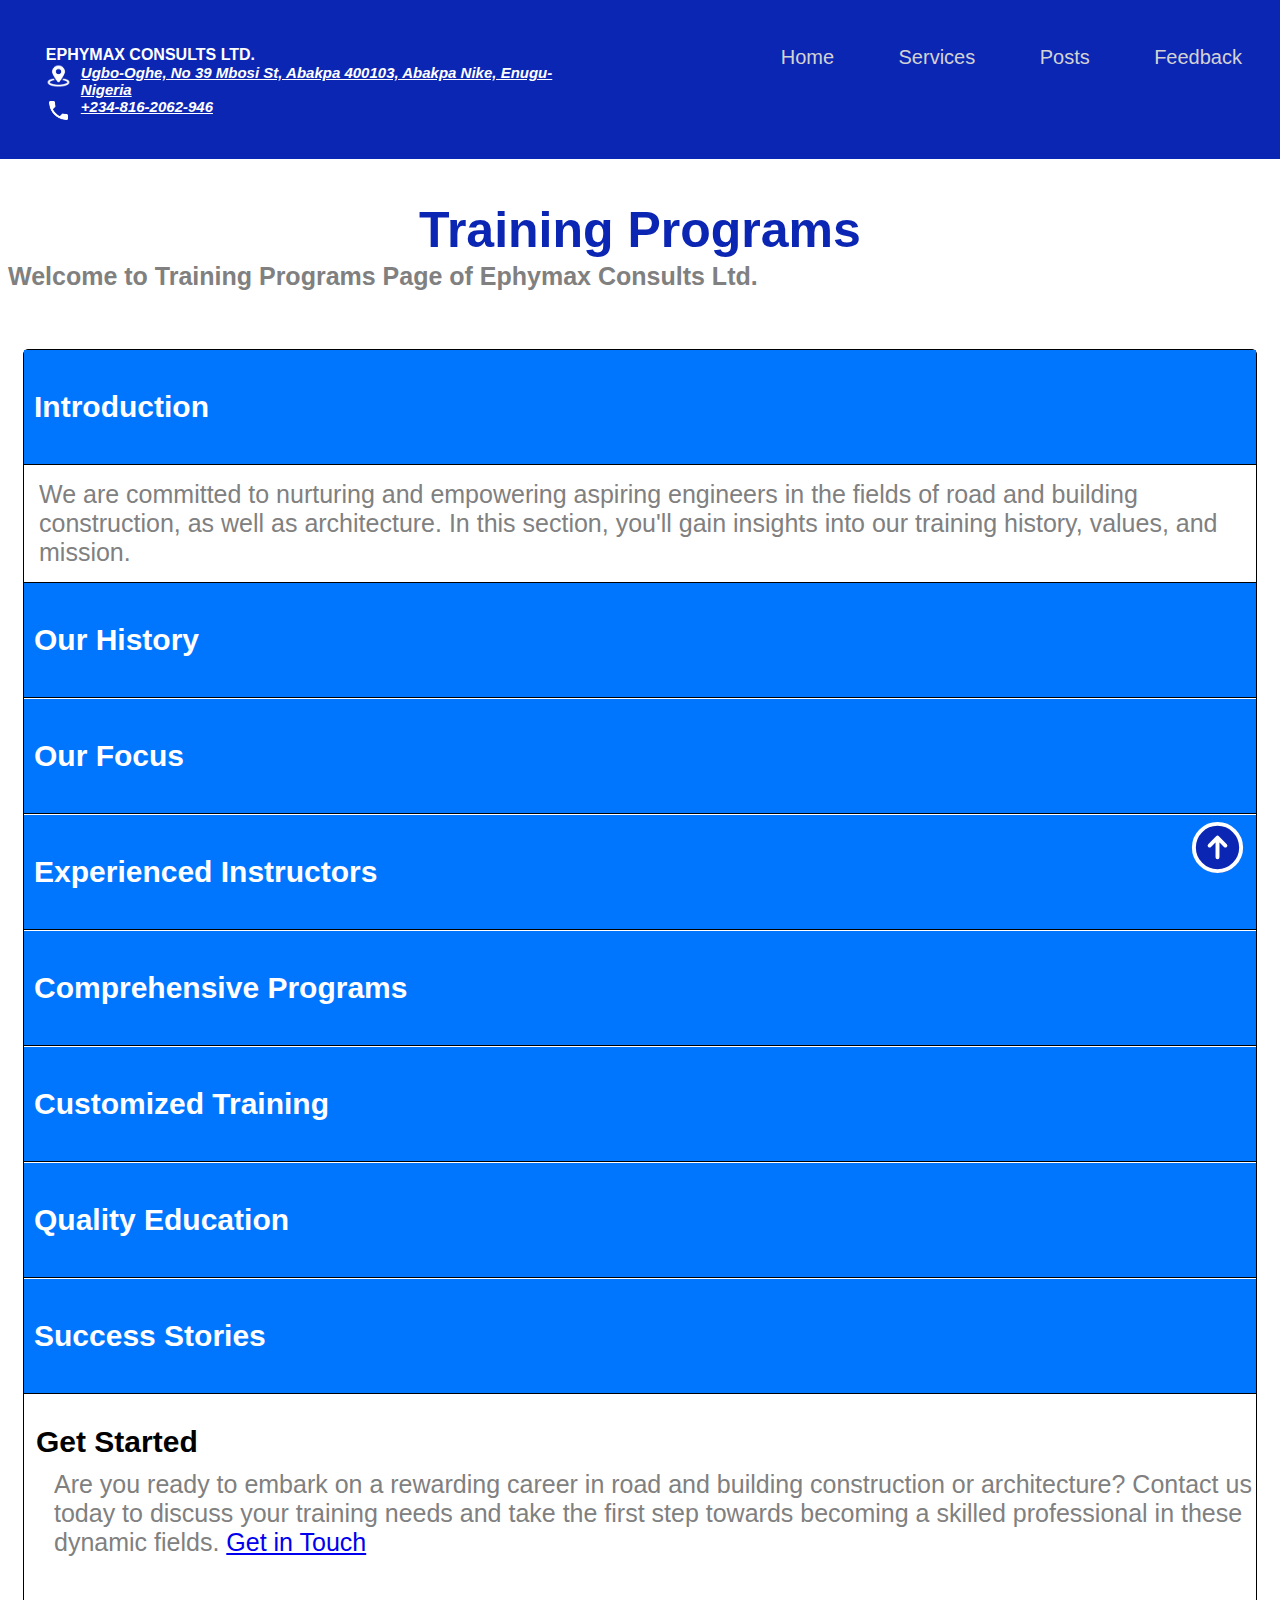
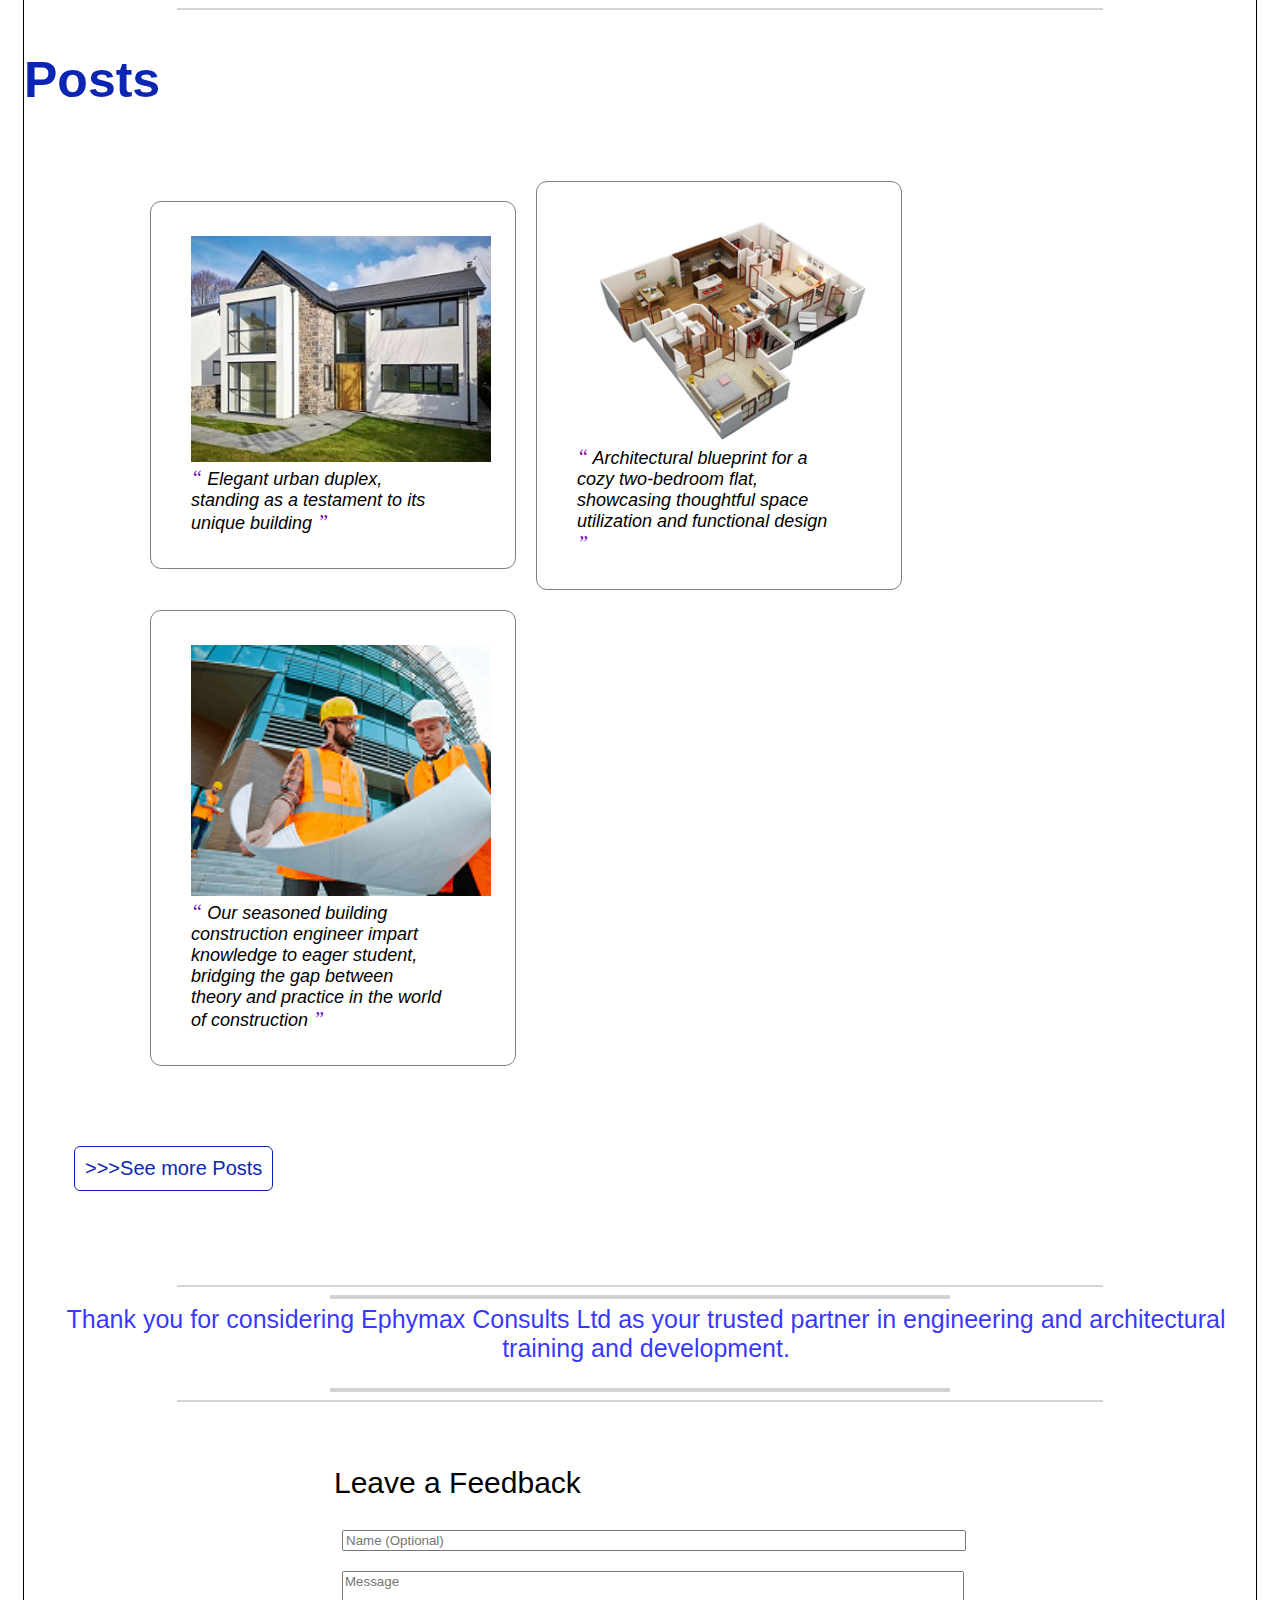
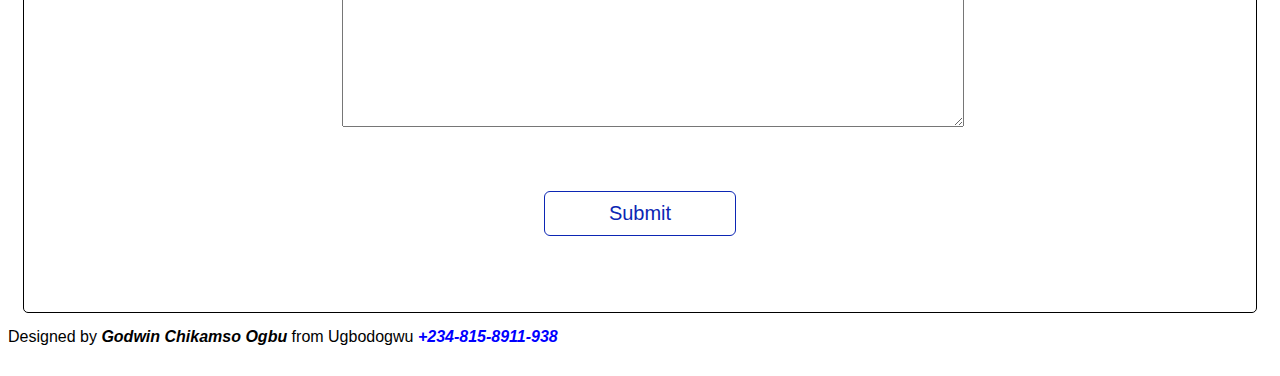
<file: other_pages/training.html>
<!DOCTYPE html>
<html>
  <head>
    <title>Ephymax Consults LTD.</title>
    <link rel="icon" href="html_finalprojimages/Logo.png" type="image/png">
    <link rel="stylesheet" href="./styleothers.css"/>
    <script src="./scriptothers.js"></script>
  </head>
  <body>
    <!-- Navigation Bar -->
    <nav>
      <div id="home">
        <div class="profile_name">
          <a href="/Ephymax" style="text-decoration: none; color: white;">EPHYMAX CONSULTS LTD.</a>
         <div style="clear:both;"></div>
        <div class="contact_info">
          <a href="https://g.co/kgs/WKRuFh" target="_blank" style="display: inline;">
            <img src="html_finalprojimages/location.png" alt="Go to Map"/>
            </a>
          <a href="https://g.co/kgs/WKRuFh" target="_blank">Ugbo-Oghe, No 39 Mbosi St, Abakpa 400103, Abakpa Nike, Enugu-Nigeria</a>
          <div style="clear:both;"></div>
          <div class="contact_info">
            <a href="tel:+2348162062946" target="_blank" style="display: inline;">
              <img src="html_finalprojimages/phone.png" alt="Place a phone call"/>
            </a>
          <a href="tel:+2348162062946" target="_blank">+234-816-2062-946</a>
        </div>
        
        </div>
        </div>
        <div class="topdiv">
          <a class="topmenu" href="/Ephymax">Home</a>
          <a class="topmenu" href="/Ephymax#skills">Services</a>
          <a class="topmenu" href="#recommendations">Posts</a>
          <a class="topmenu" href="#contact">Feedback</a>
          
          <!-- Add the links for Skills, Projects and Recommendation here -->

        </div>
      </div>    
    </nav>

    
    <section id="main">
      <h2 class="heading">Training Programs</h2>

      <div>
        <p class="subhead">
          Welcome to Training Programs Page of Ephymax Consults Ltd.
        </p><br/>

        <div class="cont">
          <div class="accordion">
          <input type="radio" name="accordion" id="accordion1" checked/>
          <label for="accordion1">
          <h3>Introduction</h3></label>
          <div class="accordion-content">
            We are committed to nurturing and empowering aspiring engineers in the fields of road and building construction, as well as architecture. In this section, you'll gain insights into our training history, values, and mission.
          </div>
          </div>

          <div class="accordion">
            <input type="radio" name="accordion" id="accordion2"/>
            <label for="accordion2">
            <h3>Our History</h3></label>
            <div class="accordion-content">
              Ephymax Consults Ltd has a rich history in providing specialized training programs, spanning <strong>5 years</strong>. Our journey from inception to becoming a respected training institution reflects our dedication to knowledge transfer and professional development.
            </div>
          </div>

          <div class="accordion">
            <input type="radio" name="accordion" id="accordion3"/>
            <label for="accordion3"><h3>Our Focus</h3></label>
            <div class="accordion-content">
              At Ephymax Consults Ltd, our primary focus is on preparing aspiring engineers for success in the fields of road construction, building construction, and architecture. Our programs are designed to equip individuals with the skills, knowledge, and expertise needed to excel in these dynamic industries.
            </div>
          </div>

          <div class="accordion">
            <input type="radio" name="accordion" id="accordion4"/>
            <label for="accordion4"><h3>Experienced Instructors</h3></label>
            <div class="accordion-content">
              Our team of seasoned instructors brings real-world experience to the classroom. With backgrounds in civil engineering, construction management, and architecture, they ensure that students receive top-notch guidance and mentorship.
            </div>
          </div>

          <div class="accordion">
            <input type="radio" name="accordion" id="accordion5"/>
            <label for="accordion5"><h3>Comprehensive Programs</h3></label>
            <div class="accordion-content">
              Explore our comprehensive training programs, covering various aspects of road construction, building construction, and architectural design. Our curriculum is designed to provide a well-rounded education, ensuring that you are well-prepared for real-world challenges.
            </div>
          </div>
                  
          <div class="accordion">
            <input type="radio" name="accordion" id="accordion6"/>
            <label for="accordion6"><h3>Customized Training</h3></label>
            <div class="accordion-content">
              We recognize that each aspiring engineer has unique career goals. Our training programs can be customized to match individual aspirations, whether you aim to specialize in road construction, building construction, or architectural design.
            </div>
          </div>
                    
          <div class="accordion">
            <input type="radio" name="accordion" id="accordion7"/>
            <label for="accordion7"><h3>Quality Education</h3></label>
            <div class="accordion-content">
              Quality is at the core of everything we do. Our commitment to excellence extends to our training programs, where we maintain the highest standards to deliver valuable and impactful learning experiences.
            </div>
          </div>

          <div class="accordion">
            <input type="radio" name="accordion" id="accordion8"/>
            <label for="accordion8"><h3>Success Stories</h3></label>
            <div class="accordion-content">
              We take pride in the achievements of our past students who have gone on to make significant contributions to the road and building construction, as well as architectural sectors. Read about their success stories and the impact of our training programs on their careers.
            </div>
          </div>

          
        <h3 style="margin-left: 12px;">Get Started</h3><BR/>
        <p style="margin-left: 30px;">
          Are you ready to embark on a rewarding career in road and building construction or architecture? Contact us today to discuss your training needs and take the first step towards becoming a skilled professional in these dynamic fields. <a href="/Ephymax#projects" class="contact">Get in Touch</a>
        </p>
 
        
                
        <!-- Add more skills here -->



    <br />
    <hr class="lihgt"/>
   
    <div style="clear:both;"></div>
   
      

    <!-- Recommendations -->
    <section>
    <div id="recommendations">
      <h2>Posts</h2>
      <div style="clear:both;"></div>
      <div class="all_recommendations" id="all_recommendations">
        <div class="recommendation">
          <figure>
            <img src="html_finalprojimages/completed.jpg" width="300px"/>
            <figcaption>
              <span>&#8220;</span>
              Elegant urban duplex, standing as a testament to its unique building
              <span>&#8221;</span>
            </figcaption>
          </figure>
        </div>
        <div class="recommendation">
          <figure>
            <img src="html_finalprojimages/plan1.png" width="300px"/>
            <figcaption>
              <span>&#8220;</span>
              Architectural blueprint for a cozy two-bedroom flat, showcasing thoughtful space utilization and functional design
              <span>&#8221;</span>
            </figcaption>
          </figure>
        </div>
        <div class="recommendation">
          <figure>
            <img src="html_finalprojimages/teaching.png" width="300px"/>
            <figcaption>
              <span>&#8220;</span>
              Our seasoned building construction engineer impart knowledge to eager student, bridging the gap between theory and practice in the world of construction
              <span>&#8221;</span>
            </figcaption>
          </figure>
        </div>
      </div>
    </div>
    <div>
      <a href="posts.html" style="text-decoration: none;">
        <button style="width: auto;">&gt;&gt;&gt;See more Posts</button>
      </a>
    </div>
    </section>
    <br/><br/>
    <hr/>

    <hr class="line"/><br/><br/>
    <p style="color: rgba(0, 0, 255, 0.8); margin-left: 12px; text-align: center;">
      Thank you for considering Ephymax Consults Ltd as your trusted partner in engineering and architectural training and development.
    </p>
    <hr class="line"/>
    <hr/>

    <!-- Recommendation Form -->
    <section id="contact">
        <div class="flex_center">
          <fieldset>
            <legend class="introduction">Leave a Feedback</legend>          
            <input type="text" placeholder="Name (Optional)"> <br/>
            <textarea id="new_recommendation" cols="500" rows="10" placeholder="Message"></textarea>
            <div class="flex_center">
              <button id="recommend_btn" onclick="addRecommendation()">Submit</button>
            </div>
          </fieldset>
        </div>
      </section>
  
      <div class="iconbutton">
        <a href="#home">
          <svg xmlns="http://www.w3.org/2000/svg" fill="none" viewBox="0 0 24 24" stroke-width="1.5" stroke="white" width="63px">
            <path stroke-linecap="round" stroke-linejoin="round" d="M15 11.25l-3-3m0 0l-3 3m3-3v7.5M21 12a9 9 0 11-18 0 9 9 0 0118 0z" />
          </svg>
          <!--Add the code here for the logo to appear and the icon to be actionable-->
        </a>
      </div>
  
      <div class="popup" id="popup" class="flex_center">
        <img src="html_finalprojimages/checkmark--outline.svg"/>
        <h3>Thanks for leaving a Feedback!<!-- Add appropriate text here--></h3>
        <a href="https://wa.me/2348162062946" style="text-decoration: none;" target="_blank">
          <button onclick="showPopup(false)">Place Order</button>
        </a>
      </div>
      </div>
      </div></section>
  </body>

  <footer>
    Designed by <em><strong>Godwin Chikamso Ogbu</strong></em> from Ugbodogwu <a href="tel:+2348158911938" class="telme"><strong><i>+234-815-8911-938</i></strong></a>
  </footer>
</html>
</file>
<file: style.css>
body {
  font-family: 'Trebuchet MS', 'Lucida Sans Unicode', 'Lucida Grande', 'Lucida Sans', Arial, sans-serif;
}

/* Navigation Bar */

#home {
  background-color:  #0c26b4;
  padding-bottom: 1cm;
  margin-left:-1cm;
  margin-right:-1cm;
  margin-top:-1cm;
  padding-top: 2cm;
  padding-bottom: 2.5cm;
  height: 5mm;
 }

.topmenu {
  color: lightgray;
  margin: 10px;
  padding: 20px;
  font-size: 20px;
  text-decoration:none;
}

.topmenu:hover {
  color: white;
  font-weight: bolder;
  text-decoration: underline;
  /* Add the styles here */
}

.topdiv {
  float: right;
  padding-right: 1cm;
}

.profile_name {
  font-weight: bolder;
  float: left;
  padding-left: 2cm;
  color: white;
  /* Add the styles here */
}

.profile_name .contact_info a {
  font-size: 15px;
  font-style: italic;
  display: flex;
  align-items: center;
  flex-direction: row;
  color: white;
}
.profile_name .contact_info a:hover {
  text-decoration: none;
}

.contact_info img {
  width:25px;
  margin-right: 10px;
  float:left;
}

/* Titles */

h2 {
  text-align: justify;
  font-size: 50px;
  text-align: center;
  float: left;
  color: #0c26b4;
  margin: 30px;
  margin-left: 60px;
  margin-top: 40px;
  margin-bottom: 0px;
}

.introduction {
  text-align: justify;
  font-size: 30px;
  text-align: center;
  float: left;
  margin-top: 30px;
  margin-bottom: 20px;
  animation-duration: 5s;
  position: relative;
}

/* Used in the About Me sections */

.container {
  display: flex;
}

/* About Me */

.about-me {
  display: flex;
  align-items: center;
}

#about-me h1 {
  font-size: 30px;
  margin-top: 90px;
  color: #0c26b4;
}

#about-me p {
  font-size: 25px;
  color: rgb(128, 128, 128);
  margin-top: -1cm;
}

.profile_image {
  width: 550px;
  height: fit-content;
  vertical-align: middle;
  margin: 5px;
}

/* Skills */

.all_skills {
  display: flex;
  flex-direction: row;
  flex-flow: wrap;
}

.skill {
  border: 1px solid gray;
  display: block;
  border-radius: 6px;
  text-align: center;
  margin: 50px;
  padding: 10px;
  width: 2in;
  font-size: 20px;
  box-shadow: 0 3px 10px gray;
}
.skill:hover {
  width: 2.1in;
  transition-duration: 0.7s;
  background: rgb(233, 215, 215);
}

.skill img {
  height: 75px;
  align-items: center;
}

.skills h6 {
  align-items: center;
  font-size: 20px;
  margin-block-start: 8px;
  margin-block-end: 5px;
  font-weight: bold;
} 

.skills p {
  align-items: center;
  font-size: 15px;
  color: gray;
  margin-block-start: 5px;
  margin-block-end: 5px;
} 

.flex_center {
  display: flex;
  align-items: center;
  justify-content: center;
}

.all_skills a {
  text-decoration: none;
  color: black;
}

/* Projects */

.projects-container {
  margin-top: 30px;
  margin-left: 60px;
}

.projects-container hr {
  border: 1px solid lightgray;
  width: 75%;
  margin-left: 5cm;
}

.project-card {
  margin: 0 15px 15px 30px;
  padding-bottom: 5px;
}

.project-card h3 {
  font-size: 25px;
  margin-left: 30px;
}

.project-card li {
  font-size: 20px;
  margin-left: 30px;
}
.tel, .telme {
 text-decoration: none; 
 color: blue;
}
.tel:hover, .telme:hover {
  color: #7600bc;
}
#tel {
  list-style-type: none;
}

/* Recommendations */

.all_recommendations {
  display: flex;
  align-items: center;
  margin-left: 1in;
  flex-direction: row;
  flex-flow: wrap;
  padding: 20px;
}

.recommendation {
  font-style: italic;
  text-align: left;
  width: 20.875rem;
  padding: 1rem;
  background-color: #fff;
  border-radius: 11px;
  box-shadow: 0 3px 10px var(--primary-shadow);
  padding-right: 30px;
  padding-left: 0;
  margin: 10px;
  border:1px solid gray;
  font-size: 18px;
  height:auto;
}

.recommendation span {
  color: #7600bc;
  font-size: 20px;
  font-family: 'Times New Roman', Times, serif;
}

/* Scroll to Top Button */

.iconbutton{
  width: 48px;
  height: 48px;
  border-radius: 100%;
  background-color: #0c26b4;
  display: flex;
  align-items: center;
  justify-content: center;
  position: fixed;
  right: 3%;
  bottom: 3%;
  cursor: pointer;
}

/* Form Pop-up */

.popup {
  width:400px;
  background-color: #e8bcf0;
  border-radius: 3mm;
  top: 50%;
  left:50%;
  transform: translate(-50%,-50%);
  text-align: center;
  position: fixed;
  /* padding: 30px; */
  visibility: hidden;
}

.popup img {
  padding-top: 20px;
}

.popup button {
  background-color: #fff;
  border: 1px solid  #0c26b4;
  color: #0c26b4;
  display: block;
  border-radius: 6px;
  text-align: center;
  margin: 50px;
  padding: 10px;
  width: 2in;
  font-size: 20px;
  margin-left: 25%;
}

.popup button:hover {
  background-color: #fff;
  border: 2px solid  #0c26b4;
  color:  #0c26b4;
  display: block;
  font-weight: bolder;
  text-align: center;
  cursor: pointer;
  margin-left: 25%;
}

/* Recommendation Form */

input, textarea {
  font-family: 'Trebuchet MS', 'Lucida Sans Unicode', 'Lucida Grande', 'Lucida Sans', Arial, sans-serif; 
  margin: 10px;  
  width:100%;
}

fieldset {
  display: flexbox;
  align-content: center;
  justify-content: center;  
  padding: 25px; 
  margin-left: 50px; 
  margin-right: 50px;   
  border: thin solid white;
  width: 50%;
}

/* Buttons */

button {
  background-color: #fff;
  border: 1px solid  #0c26b4;
  color: #0c26b4;
  display: block;
  border-radius: 6px;
  text-align: center;
  margin: 50px;
  padding: 10px;
  width: 2in;
  font-size: 20px;
}

button:hover {
  background-color:  #0c26b4;
  border: 1px solid  #0c26b4;
  color: #fff;
  display: block;
  border-radius: 6px;
  text-align: center;
  cursor: pointer;
}
</file>
<file: other_pages/styleothers.css>
body {
  font-family: 'Trebuchet MS', 'Lucida Sans Unicode', 'Lucida Grande', 'Lucida Sans', Arial, sans-serif;
}

/* Navigation Bar */

#home {
  background-color:  #0c26b4;
  padding-bottom: 1cm;
  margin-left:-1cm;
  margin-right:-1cm;
  margin-top:-1cm;
  padding-top: 2cm;
  padding-bottom: 2.5cm;
  height: 5mm;
 }

.topmenu {
  color: lightgray;
  margin: 10px;
  padding: 20px;
  font-size: 20px;
  text-decoration:none;
}

.topmenu:hover {
  color: white;
  font-weight: bolder;
  text-decoration: underline;
  /* Add the styles here */
}

.topdiv {
  float: right;
  padding-right: 1cm;
}

.profile_name {
  font-weight: bolder;
  float: left;
  padding-left: 2cm;
  color: white;
  /* Add the styles here */
}

.profile_name .contact_info a {
  font-size: 15px;
  font-style: italic;
  display: flex;
  align-items: center;
  flex-direction: row;
  color: white;
}
.profile_name .contact_info a:hover {
  text-decoration: none;
}

.contact_info img {
  width:25px;
  margin-right: 10px;
  float:left;
}

/* Titles */


h2 {
  text-align: justify;
  font-size: 50px;
  color: #0c26b4;
}

.heading {
  text-align: center;
  font-size: 50px;
  color: #0c26b4;
}

.introduction {
  text-align: justify;
  font-size: 30px;
  text-align: center;
  float: left;
  margin-top: 30px;
  margin-bottom: 20px;
  animation-duration: 5s;
  position: relative;
}
.flex_center {
  display: flex;
  align-items: center;
  justify-content: center;
}

hr {
  border: 1px solid lightgray;
  width: 75%;
  text-align: center;
}
.line {
  border: 2px solid lightgray;
  width: 50%;
  text-align: center;
}

h3 {
  font-size: 30px;
}

.subhead {
  font-weight: bolder;
}


/* About the Accodions */

.cont {
  box-sizing: border-box;
  margin: 15px;
  padding: 0;
  border: 1px solid black;
  border-radius: 5px;
}

input[type="radio"] {
  display: none;
}

label {
  display: block;
  padding: 10px;
  border-bottom: 1px solid black;
  color: white;
  background: #0076ff;
  z-index: 2;
}

.accordion:last-child > label, .accordion:last-child > .accordion-content {
  border: none;
}
.accordion-content {
  border-bottom: 1px solid black;
  padding: 0;
  opacity: 0;
  max-height: 0;
  overflow: hidden;
  z-index: -1;
  transition: 0.3s linear;
  font-size: 25px;
  color: rgb(128, 128, 128);
  
}

input:checked ~ .accordion-content {
  padding: 15px;
  opacity: 1;
  max-height: 500px; 
  z-index: 1;
}


#main div p {
  font-size: 25px;
  color: rgb(128, 128, 128);
  margin-top: -1cm;
}




/* Used in the About Me sections */







/* Skills */












/* Projects */

.projects-container {
  margin-top: 30px;
  margin-left: 60px;
}

.projects-container hr {
  border: 1px solid lightgray;
  width: 75%;
  margin-left: 5cm;
}

.project-card {
  margin: 0 15px 15px 30px;
  padding-bottom: 5px;
}

.project-card h3 {
  font-size: 25px;
  margin-left: 30px;
}

.project-card li {
  font-size: 20px;
  margin-left: 30px;
}
.tel, .telme {
 text-decoration: none; 
 color: blue;
}
.tel:hover, .telme:hover {
  color: #7600bc;
}
#tel {
  list-style-type: none;
}

/* Recommendations */

.all_recommendations {
  display: flex;
  align-items: center;
  margin-left: 1in;
  flex-direction: row;
  flex-flow: wrap;
  padding: 20px;
}

.recommendation {
  font-style: italic;
  text-align: left;
  width: 20.875rem;
  padding: 1rem;
  background-color: #fff;
  border-radius: 11px;
  box-shadow: 0 3px 10px var(--primary-shadow);
  padding-right: 30px;
  padding-left: 0;
  margin: 10px;
  border:1px solid gray;
  font-size: 18px;
  height:auto;
}

.recommendation span {
  color: #7600bc;
  font-size: 20px;
  font-family: 'Times New Roman', Times, serif;
}

/* Scroll to Top Button */

.iconbutton{
  width: 48px;
  height: 48px;
  border-radius: 100%;
  background-color: #0c26b4;
  display: flex;
  align-items: center;
  justify-content: center;
  position: fixed;
  right: 3%;
  bottom: 3%;
  cursor: pointer;
}

/* Form Pop-up */

.popup {
  width:400px;
  background-color: #e8bcf0;
  border-radius: 3mm;
  top: 50%;
  left:50%;
  transform: translate(-50%,-50%);
  text-align: center;
  position: fixed;
  /* padding: 30px; */
  visibility: hidden;
}

.popup img {
  padding-top: 20px;
}

.popup button {
  background-color: #fff;
  border: 1px solid  #0c26b4;
  color: #0c26b4;
  display: block;
  border-radius: 6px;
  text-align: center;
  margin: 50px;
  padding: 10px;
  width: 2in;
  font-size: 20px;
  margin-left: 25%;
}

.popup button:hover {
  background-color: #fff;
  border: 2px solid  #0c26b4;
  color:  #0c26b4;
  display: block;
  font-weight: bolder;
  text-align: center;
  cursor: pointer;
  margin-left: 25%;
}

/* Recommendation Form */

input, textarea {
  font-family: 'Trebuchet MS', 'Lucida Sans Unicode', 'Lucida Grande', 'Lucida Sans', Arial, sans-serif; 
  margin: 10px;  
  width:100%;
}

fieldset {
  display: flexbox;
  align-content: center;
  justify-content: center;  
  padding: 25px; 
  margin-left: 50px; 
  margin-right: 50px;   
  border: thin solid white;
  width: 50%;
}

/* Buttons */

button {
  background-color: #fff;
  border: 1px solid  #0c26b4;
  color: #0c26b4;
  display: block;
  border-radius: 6px;
  text-align: center;
  margin: 50px;
  padding: 10px;
  width: 2in;
  font-size: 20px;
}

button:hover {
  background-color:  #0c26b4;
  border: 1px solid  #0c26b4;
  color: #fff;
  display: block;
  border-radius: 6px;
  text-align: center;
  cursor: pointer;
}

.contact:hover {
  text-decoration: none;
}

/* About Posts Page */

.pagination-container {
  text-align: center;
}
.pagination {
  display: inline-block;
  margin: 0;
  padding: 0;
  border: 1px solid #0076ff;
  border-radius: 5px;
}
.pagination li {
  display: inline;
}
.pagination a {
  color: black;
  text-decoration: none;
  padding: 7px 14px;
  float: left;
  border-right: 1px solid #0076ff;
  transition-duration: 1s;
}
.pagination a:hover {
  background: #0076ff;
  color: white;
}
.pagination li:last-child > a {
  border: none;
}
.active {
  color: white;
  background: #0076ff;
}
</file>
